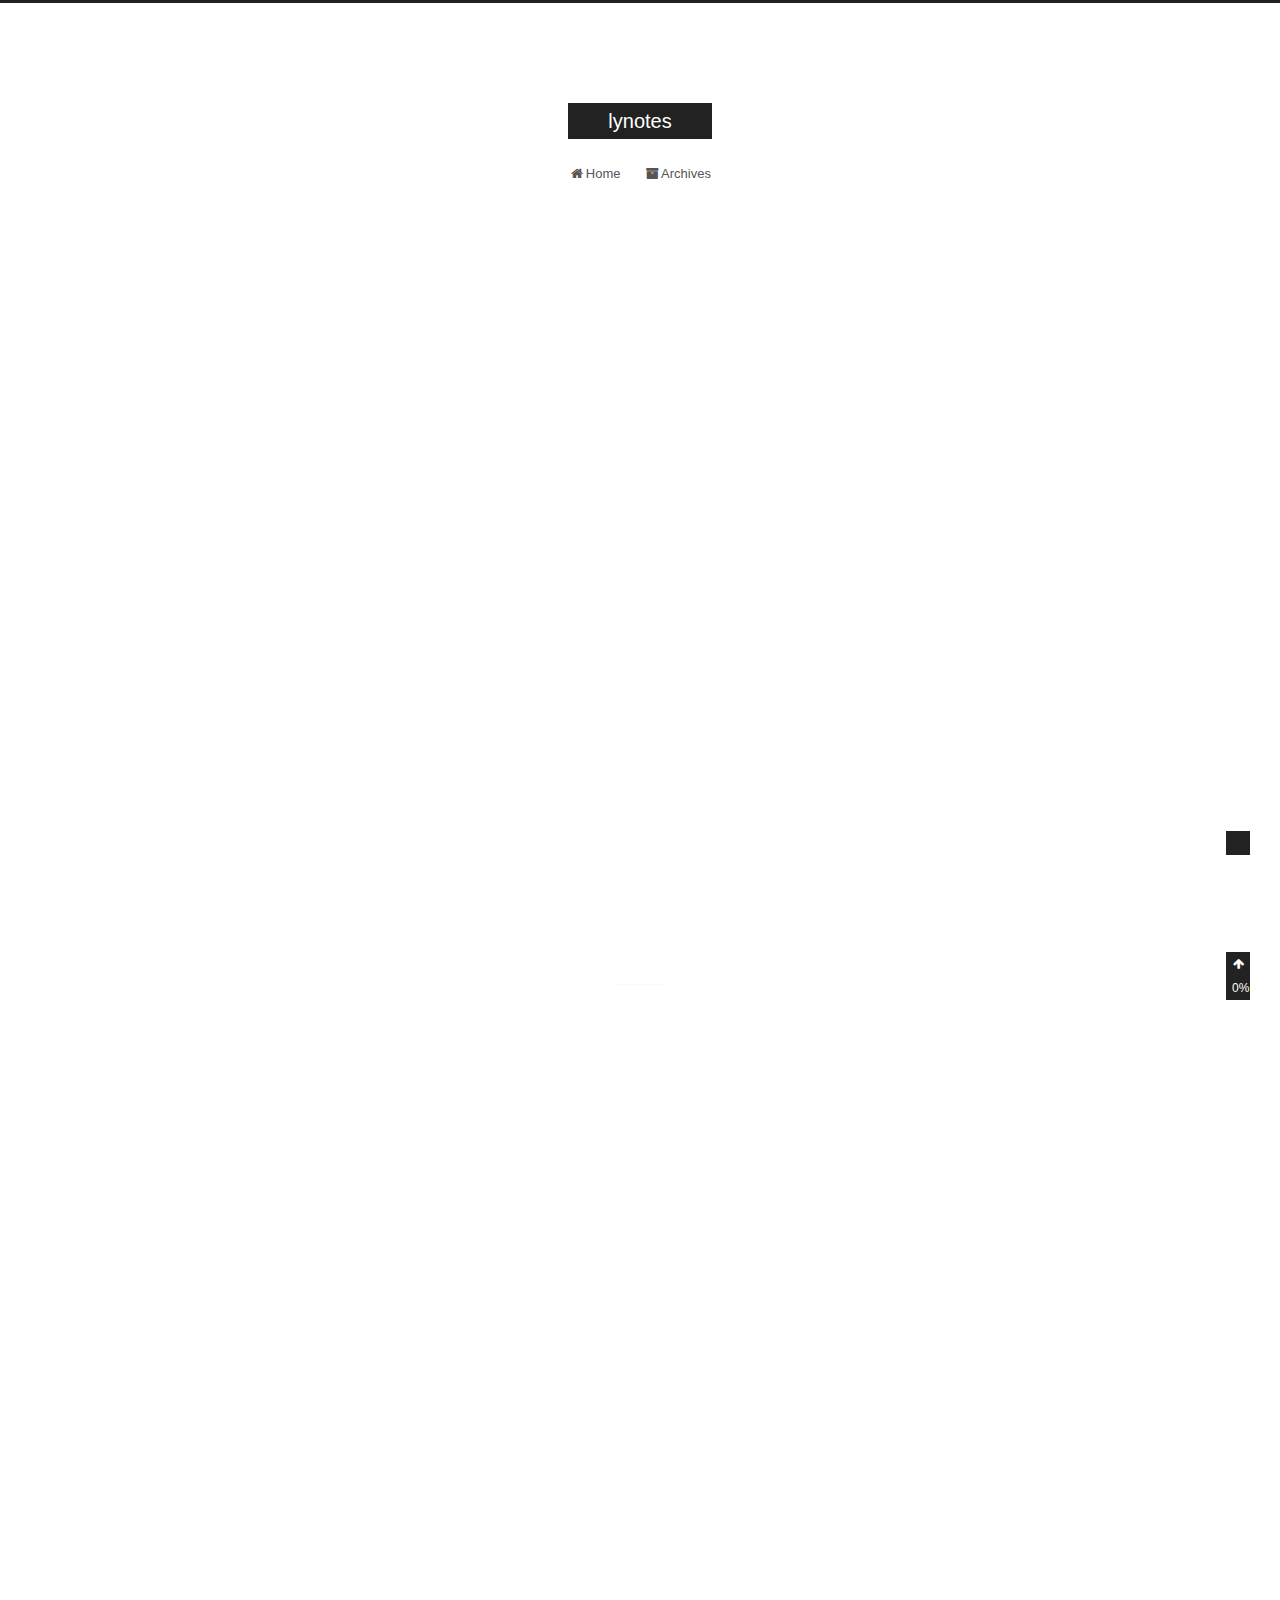
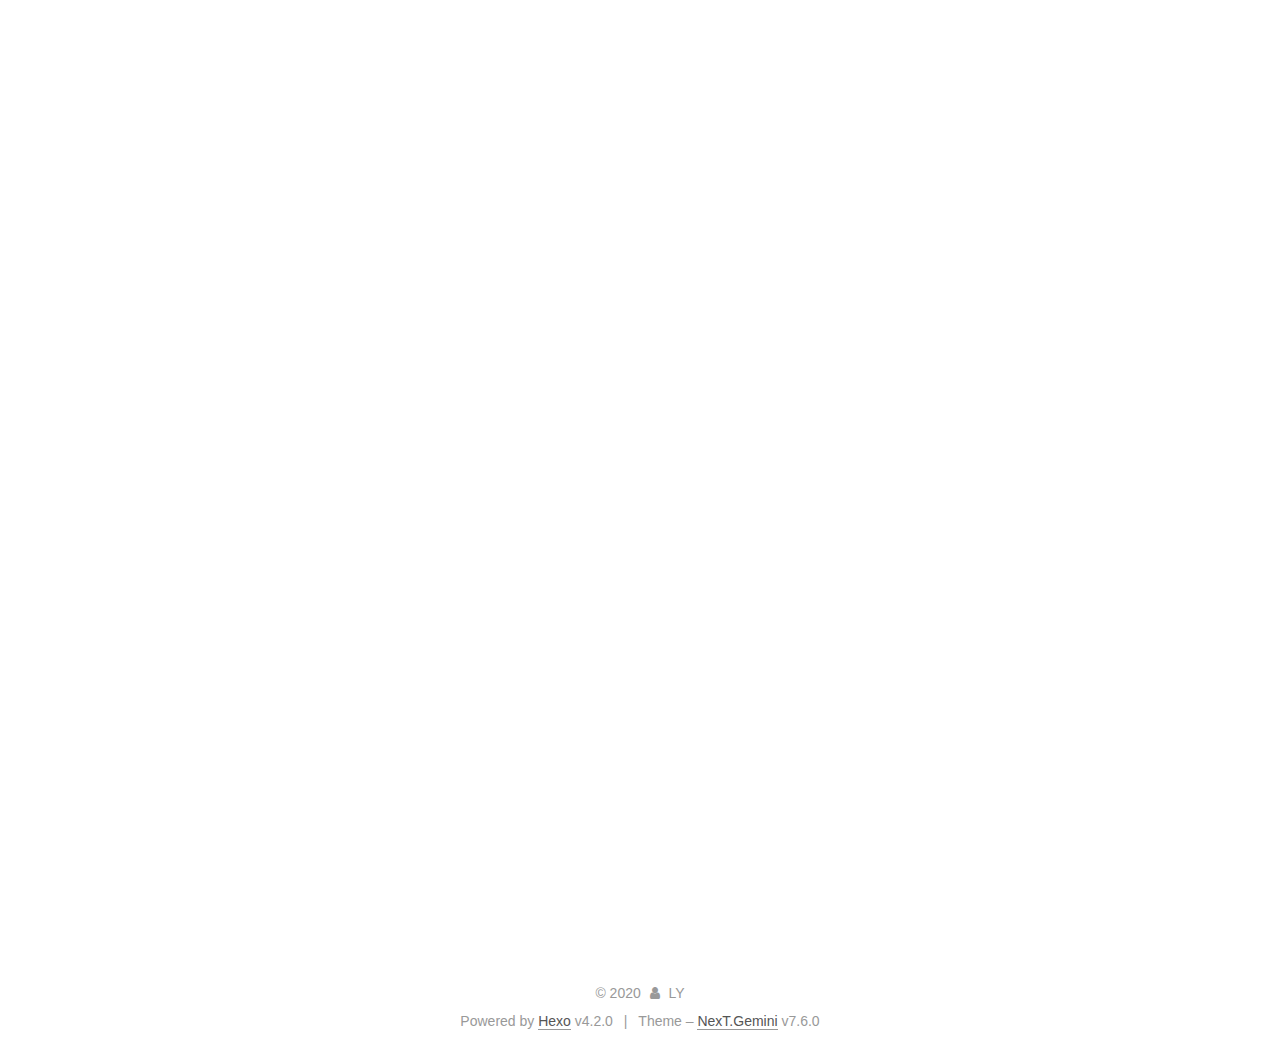
<file: index.html>
<!DOCTYPE html>
<html lang="en">
<head>
  <meta charset="UTF-8">
<meta name="viewport" content="width=device-width, initial-scale=1, maximum-scale=2">
<meta name="theme-color" content="#222">
<meta name="generator" content="Hexo 4.2.0">
  <link rel="apple-touch-icon" sizes="180x180" href="/images/apple-touch-icon-next.png">
  <link rel="icon" type="image/png" sizes="32x32" href="/images/favicon-32x32-next.png">
  <link rel="icon" type="image/png" sizes="16x16" href="/images/favicon-16x16-next.png">
  <link rel="mask-icon" href="/images/logo.svg" color="#222">

<link rel="stylesheet" href="/css/main.css">


<link rel="stylesheet" href="/lib/font-awesome/css/font-awesome.min.css">


<script id="hexo-configurations">
  var NexT = window.NexT || {};
  var CONFIG = {
    hostname: new URL('https://lynotes.github.io').hostname,
    root: '/',
    scheme: 'Gemini',
    version: '7.6.0',
    exturl: false,
    sidebar: {"position":"left","display":"post","padding":18,"offset":12,"onmobile":false},
    copycode: {"enable":false,"show_result":false,"style":null},
    back2top: {"enable":true,"sidebar":false,"scrollpercent":false},
    bookmark: {"enable":false,"color":"#222","save":"auto"},
    fancybox: false,
    mediumzoom: false,
    lazyload: false,
    pangu: false,
    comments: {"style":"tabs","active":null,"storage":true,"lazyload":false,"nav":null},
    algolia: {
      appID: '',
      apiKey: '',
      indexName: '',
      hits: {"per_page":10},
      labels: {"input_placeholder":"Search for Posts","hits_empty":"We didn't find any results for the search: ${query}","hits_stats":"${hits} results found in ${time} ms"}
    },
    localsearch: {"enable":false,"trigger":"auto","top_n_per_article":1,"unescape":false,"preload":false},
    path: '',
    motion: {"enable":true,"async":false,"transition":{"post_block":"fadeIn","post_header":"slideDownIn","post_body":"slideDownIn","coll_header":"slideLeftIn","sidebar":"slideUpIn"}}
  };
</script>

  <meta property="og:type" content="website">
<meta property="og:title" content="lynotes">
<meta property="og:url" content="https://lynotes.github.io/index.html">
<meta property="og:site_name" content="lynotes">
<meta property="og:locale" content="en_US">
<meta property="article:author" content="LY">
<meta name="twitter:card" content="summary">

<link rel="canonical" href="https://lynotes.github.io/">


<script id="page-configurations">
  // https://hexo.io/docs/variables.html
  CONFIG.page = {
    sidebar: "",
    isHome: true,
    isPost: false
  };
</script>

  <title>lynotes</title>
  






  <noscript>
  <style>
  .use-motion .brand,
  .use-motion .menu-item,
  .sidebar-inner,
  .use-motion .post-block,
  .use-motion .pagination,
  .use-motion .comments,
  .use-motion .post-header,
  .use-motion .post-body,
  .use-motion .collection-header { opacity: initial; }

  .use-motion .site-title,
  .use-motion .site-subtitle {
    opacity: initial;
    top: initial;
  }

  .use-motion .logo-line-before i { left: initial; }
  .use-motion .logo-line-after i { right: initial; }
  </style>
</noscript>

</head>

<body itemscope itemtype="http://schema.org/WebPage">
  <div class="container use-motion">
    <div class="headband"></div>

    <header class="header" itemscope itemtype="http://schema.org/WPHeader">
      <div class="header-inner"><div class="site-brand-container">
  <div class="site-meta">

    <div>
      <a href="/" class="brand" rel="start">
        <span class="logo-line-before"><i></i></span>
        <span class="site-title">lynotes</span>
        <span class="logo-line-after"><i></i></span>
      </a>
    </div>
  </div>

  <div class="site-nav-toggle">
    <div class="toggle" aria-label="Toggle navigation bar">
      <span class="toggle-line toggle-line-first"></span>
      <span class="toggle-line toggle-line-middle"></span>
      <span class="toggle-line toggle-line-last"></span>
    </div>
  </div>
</div>


<nav class="site-nav">
  
  <ul id="menu" class="menu">
        <li class="menu-item menu-item-home">

    <a href="/" rel="section"><i class="fa fa-fw fa-home"></i>Home</a>

  </li>
        <li class="menu-item menu-item-archives">

    <a href="/archives/" rel="section"><i class="fa fa-fw fa-archive"></i>Archives</a>

  </li>
  </ul>

</nav>
</div>
    </header>

    
  <div class="back-to-top">
    <i class="fa fa-arrow-up"></i>
    <span>0%</span>
  </div>


    <main class="main">
      <div class="main-inner">
        <div class="content-wrap">
          

          <div class="content">
            

  <div class="posts-expand">
        
  
  
  <article itemscope itemtype="http://schema.org/Article" class="post-block home" lang="en">
    <link itemprop="mainEntityOfPage" href="https://lynotes.github.io/2020/01/01/Download-Stock-Historical-Price-using%20R/">

    <span hidden itemprop="author" itemscope itemtype="http://schema.org/Person">
      <meta itemprop="image" content="/images/avatar.gif">
      <meta itemprop="name" content="LY">
      <meta itemprop="description" content="">
    </span>

    <span hidden itemprop="publisher" itemscope itemtype="http://schema.org/Organization">
      <meta itemprop="name" content="lynotes">
    </span>
      <header class="post-header">
        <h1 class="post-title" itemprop="name headline">
          
            <a href="/2020/01/01/Download-Stock-Historical-Price-using%20R/" class="post-title-link" itemprop="url">Download Stock Historical Price using R</a>
        </h1>

        <div class="post-meta">
            <span class="post-meta-item">
              <span class="post-meta-item-icon">
                <i class="fa fa-calendar-o"></i>
              </span>
              <span class="post-meta-item-text">Posted on</span>
              

              <time title="Created: 2020-01-01 00:00:00 / Modified: 12:45:51" itemprop="dateCreated datePublished" datetime="2020-01-01T00:00:00-05:00">2020-01-01</time>
            </span>
            <span class="post-meta-item">
              <span class="post-meta-item-icon">
                <i class="fa fa-folder-o"></i>
              </span>
              <span class="post-meta-item-text">In</span>
                <span itemprop="about" itemscope itemtype="http://schema.org/Thing">
                  <a href="/categories/stock/" itemprop="url" rel="index">
                    <span itemprop="name">stock</span>
                  </a>
                </span>
            </span>

          

        </div>
      </header>

    
    
    
    <div class="post-body" itemprop="articleBody">

      
          <p>library(BatchGetSymbols)</p>
<p>first.date &lt;- Sys.Date()-365<br>last.date &lt;- Sys.Date()<br>df.SP500 &lt;- GetSP500Stocks()<br>tickers &lt;- df.SP500$Tickers<br>l.out &lt;- BatchGetSymbols(tickers = tickers,<br>                         first.date = first.date,<br>                         last.date = last.date)</p>
<p>#check download info for each stock ticker<br>print(l.out$df.control)</p>
<p>#save stock price history as a dataframe<br>df&lt;-l.out$df.tickers)</p>
<p>#save the dataframe as csv if needed.<br>write.csv(l.out$df.tickers, file=”stock.csv”)</p>

      
    </div>

    
    
    
      <footer class="post-footer">
        <div class="post-eof"></div>
      </footer>
  </article>
  
  
  

        
  
  
  <article itemscope itemtype="http://schema.org/Article" class="post-block home" lang="en">
    <link itemprop="mainEntityOfPage" href="https://lynotes.github.io/2017/12/24/HEXO-Github-NEXT-Build-Blog/">

    <span hidden itemprop="author" itemscope itemtype="http://schema.org/Person">
      <meta itemprop="image" content="/images/avatar.gif">
      <meta itemprop="name" content="LY">
      <meta itemprop="description" content="">
    </span>

    <span hidden itemprop="publisher" itemscope itemtype="http://schema.org/Organization">
      <meta itemprop="name" content="lynotes">
    </span>
      <header class="post-header">
        <h1 class="post-title" itemprop="name headline">
          
            <a href="/2017/12/24/HEXO-Github-NEXT-Build-Blog/" class="post-title-link" itemprop="url">HEXO + Github + NEXT Build Blog</a>
        </h1>

        <div class="post-meta">
            <span class="post-meta-item">
              <span class="post-meta-item-icon">
                <i class="fa fa-calendar-o"></i>
              </span>
              <span class="post-meta-item-text">Posted on</span>

              <time title="Created: 2017-12-24 21:42:46" itemprop="dateCreated datePublished" datetime="2017-12-24T21:42:46-05:00">2017-12-24</time>
            </span>
              <span class="post-meta-item">
                <span class="post-meta-item-icon">
                  <i class="fa fa-calendar-check-o"></i>
                </span>
                <span class="post-meta-item-text">Edited on</span>
                <time title="Modified: 2017-12-27 13:47:44" itemprop="dateModified" datetime="2017-12-27T13:47:44-05:00">2017-12-27</time>
              </span>
            <span class="post-meta-item">
              <span class="post-meta-item-icon">
                <i class="fa fa-folder-o"></i>
              </span>
              <span class="post-meta-item-text">In</span>
                <span itemprop="about" itemscope itemtype="http://schema.org/Thing">
                  <a href="/categories/web/" itemprop="url" rel="index">
                    <span itemprop="name">web</span>
                  </a>
                </span>
            </span>

          

        </div>
      </header>

    
    
    
    <div class="post-body" itemprop="articleBody">

      
          <p>想弄个博客用来记载一些学习笔记，不想租服务器 买域名，HEXO + Github 快速搭建博客最合适。 实际就是在本地机上用markdown editor （比如sublime text) 写好博客, 然后用HEXO 通过SSH 或者 HTTPS的方式发布到Github, 这样就可以网上浏览了。步骤简单。</p>
<p><strong>1.下载安装 Node.js 和 Gi, 这个google一下下载安装最新版就好了.</strong><br><strong>2. 安装HEXO</strong><br>打开git cmd 或者 git shell，cd到你要放博客文件的本地机路径下面 比如c:\blog，然后输入</p>
<pre><code>$ npm install hexo-cli -g       #安装hexo        
$ hexo init username.github.io  #在本地机上新建用来放博客的文件夹并初始化
$ cd username.github.io         #这步忽略的话可能会出现dependency error 
$ npm install                   #在新建的博客文件夹里安装npm(node的模块管理器)</code></pre><p>然后新建的博客文件夹里就会有source, themes之类的子文件夹，都是用来存放跟博客相关的一些文件。比如你的每篇博客会存放在source/_post里，博客的主题会存在themes文件夹里等等。</p>
<p><strong>3. 写博客</strong></p>
<pre><code>$ hexo n &quot;new blog title&quot;          #在本地机新建一篇博客
$ go to source/_post, edit xxx.md  #在本地机编辑这篇博客
$ hexo g (generate blog)           #完成创建
$ hexo s                           #本地机预览 （地址localhost:4000）</code></pre><p><strong>4. 把本地机博客发布（配置）到github</strong><br>你得现在github网站上建个账号（已经有的就不必要了），账号里建个公共仓库 （public repository),这仓库得叫username(你github上的用户名）.github.io， 这仓库就是用来放你本地机传上来的博客。在本地博客路径下找到_config文件，找到Deployment，设置如下。意思是用git的方式传送或者发布博客到github</p>
<pre><code>deploy:
  type: git
  repo: git@github.com:username/username.github.io.git
  branch: master</code></pre><p>git的方式有时候会有连接不上的问题，ssh可以参考github上<a href="https://help.github.com/articles/generating-a-new-ssh-key-and-adding-it-to-the-ssh-agent/" target="_blank" rel="noopener">如何重建ssh key以及加到ssh agent 和github账号上</a>。 注意如果安装了github desktop要确保这个里面的账号和ssh key跟github账号上的一致 （可以在新建ssh key之前删除所有在.ssh文件夹里的文件）。 另外可以试试https的方式，在_config里，把repo: <a href="mailto:git@github.com">git@github.com</a>:username/username.github.io.git 改成 repo: <a href="https://github.com/username/username.github.io" target="_blank" rel="noopener">https://github.com/username/username.github.io</a></p>
<p>设置好之后， 在本地博客路径下，输入</p>
<pre><code>$ npm install hexo-deployer-git --save     #先安装一个扩展
$ hexo d -g                                #完成博客的创建并发布到github</code></pre><p>*<em>5. 换主题 *</em><br>博客的样子可以换，比如换成next，设置可以参考<a href="http://theme-next.iissnan.com/getting-started.html" target="_blank" rel="noopener">NEXT网站</a></p>
<p><a href="http://www.wuxubj.cn/2016/08/Hexo-nexT-build-personal-blog/" target="_blank" rel="noopener">参考网站</a></p>

      
    </div>

    
    
    
      <footer class="post-footer">
        <div class="post-eof"></div>
      </footer>
  </article>
  
  
  

  </div>

  



          </div>
          

<script>
  window.addEventListener('tabs:register', () => {
    let activeClass = CONFIG.comments.activeClass;
    if (CONFIG.comments.storage) {
      activeClass = localStorage.getItem('comments_active') || activeClass;
    }
    if (activeClass) {
      let activeTab = document.querySelector(`a[href="#comment-${activeClass}"]`);
      if (activeTab) {
        activeTab.click();
      }
    }
  });
  if (CONFIG.comments.storage) {
    window.addEventListener('tabs:click', event => {
      if (!event.target.matches('.tabs-comment .tab-content .tab-pane')) return;
      let commentClass = event.target.classList[1];
      localStorage.setItem('comments_active', commentClass);
    });
  }
</script>

        </div>
          
  
  <div class="toggle sidebar-toggle">
    <span class="toggle-line toggle-line-first"></span>
    <span class="toggle-line toggle-line-middle"></span>
    <span class="toggle-line toggle-line-last"></span>
  </div>

  <aside class="sidebar">
    <div class="sidebar-inner">

      <ul class="sidebar-nav motion-element">
        <li class="sidebar-nav-toc">
          Table of Contents
        </li>
        <li class="sidebar-nav-overview">
          Overview
        </li>
      </ul>

      <!--noindex-->
      <div class="post-toc-wrap sidebar-panel">
      </div>
      <!--/noindex-->

      <div class="site-overview-wrap sidebar-panel">
        <div class="site-author motion-element" itemprop="author" itemscope itemtype="http://schema.org/Person">
  <p class="site-author-name" itemprop="name">LY</p>
  <div class="site-description" itemprop="description"></div>
</div>
<div class="site-state-wrap motion-element">
  <nav class="site-state">
      <div class="site-state-item site-state-posts">
          <a href="/archives/">
        
          <span class="site-state-item-count">2</span>
          <span class="site-state-item-name">posts</span>
        </a>
      </div>
      <div class="site-state-item site-state-categories">
        <span class="site-state-item-count">2</span>
        <span class="site-state-item-name">categories</span>
      </div>
      <div class="site-state-item site-state-tags">
        <span class="site-state-item-count">2</span>
        <span class="site-state-item-name">tags</span>
      </div>
  </nav>
</div>



      </div>

    </div>
  </aside>
  <div id="sidebar-dimmer"></div>


      </div>
    </main>

    <footer class="footer">
      <div class="footer-inner">
        

<div class="copyright">
  
  &copy; 
  <span itemprop="copyrightYear">2020</span>
  <span class="with-love">
    <i class="fa fa-user"></i>
  </span>
  <span class="author" itemprop="copyrightHolder">LY</span>
</div>
  <div class="powered-by">Powered by <a href="https://hexo.io/" class="theme-link" rel="noopener" target="_blank">Hexo</a> v4.2.0
  </div>
  <span class="post-meta-divider">|</span>
  <div class="theme-info">Theme – <a href="https://theme-next.org/" class="theme-link" rel="noopener" target="_blank">NexT.Gemini</a> v7.6.0
  </div>

        








      </div>
    </footer>
  </div>

  
  <script src="/lib/anime.min.js"></script>
  <script src="/lib/velocity/velocity.min.js"></script>
  <script src="/lib/velocity/velocity.ui.min.js"></script>

<script src="/js/utils.js"></script>

<script src="/js/motion.js"></script>


<script src="/js/schemes/pisces.js"></script>


<script src="/js/next-boot.js"></script>




  















  

  

</body>
</html>
</file>
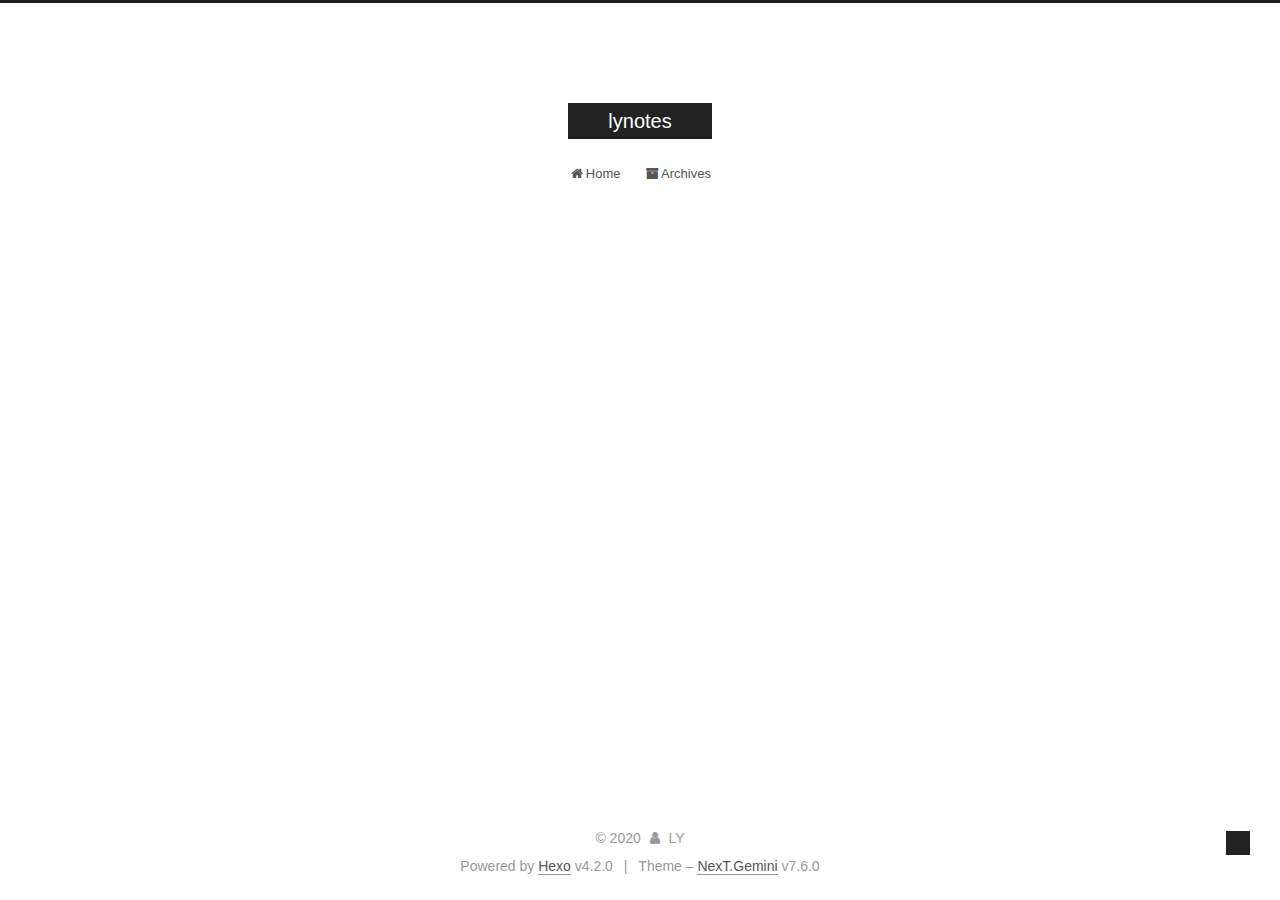
<file: archives/index.html>
<!DOCTYPE html>
<html lang="en">
<head>
  <meta charset="UTF-8">
<meta name="viewport" content="width=device-width, initial-scale=1, maximum-scale=2">
<meta name="theme-color" content="#222">
<meta name="generator" content="Hexo 4.2.0">
  <link rel="apple-touch-icon" sizes="180x180" href="/images/apple-touch-icon-next.png">
  <link rel="icon" type="image/png" sizes="32x32" href="/images/favicon-32x32-next.png">
  <link rel="icon" type="image/png" sizes="16x16" href="/images/favicon-16x16-next.png">
  <link rel="mask-icon" href="/images/logo.svg" color="#222">

<link rel="stylesheet" href="/css/main.css">


<link rel="stylesheet" href="/lib/font-awesome/css/font-awesome.min.css">


<script id="hexo-configurations">
  var NexT = window.NexT || {};
  var CONFIG = {
    hostname: new URL('https://lynotes.github.io').hostname,
    root: '/',
    scheme: 'Gemini',
    version: '7.6.0',
    exturl: false,
    sidebar: {"position":"left","display":"post","padding":18,"offset":12,"onmobile":false},
    copycode: {"enable":false,"show_result":false,"style":null},
    back2top: {"enable":true,"sidebar":false,"scrollpercent":false},
    bookmark: {"enable":false,"color":"#222","save":"auto"},
    fancybox: false,
    mediumzoom: false,
    lazyload: false,
    pangu: false,
    comments: {"style":"tabs","active":null,"storage":true,"lazyload":false,"nav":null},
    algolia: {
      appID: '',
      apiKey: '',
      indexName: '',
      hits: {"per_page":10},
      labels: {"input_placeholder":"Search for Posts","hits_empty":"We didn't find any results for the search: ${query}","hits_stats":"${hits} results found in ${time} ms"}
    },
    localsearch: {"enable":false,"trigger":"auto","top_n_per_article":1,"unescape":false,"preload":false},
    path: '',
    motion: {"enable":true,"async":false,"transition":{"post_block":"fadeIn","post_header":"slideDownIn","post_body":"slideDownIn","coll_header":"slideLeftIn","sidebar":"slideUpIn"}}
  };
</script>

  <meta property="og:type" content="website">
<meta property="og:title" content="lynotes">
<meta property="og:url" content="https://lynotes.github.io/archives/index.html">
<meta property="og:site_name" content="lynotes">
<meta property="og:locale" content="en_US">
<meta property="article:author" content="LY">
<meta name="twitter:card" content="summary">

<link rel="canonical" href="https://lynotes.github.io/archives/">


<script id="page-configurations">
  // https://hexo.io/docs/variables.html
  CONFIG.page = {
    sidebar: "",
    isHome: false,
    isPost: false
  };
</script>

  <title>Archive | lynotes</title>
  






  <noscript>
  <style>
  .use-motion .brand,
  .use-motion .menu-item,
  .sidebar-inner,
  .use-motion .post-block,
  .use-motion .pagination,
  .use-motion .comments,
  .use-motion .post-header,
  .use-motion .post-body,
  .use-motion .collection-header { opacity: initial; }

  .use-motion .site-title,
  .use-motion .site-subtitle {
    opacity: initial;
    top: initial;
  }

  .use-motion .logo-line-before i { left: initial; }
  .use-motion .logo-line-after i { right: initial; }
  </style>
</noscript>

</head>

<body itemscope itemtype="http://schema.org/WebPage">
  <div class="container use-motion">
    <div class="headband"></div>

    <header class="header" itemscope itemtype="http://schema.org/WPHeader">
      <div class="header-inner"><div class="site-brand-container">
  <div class="site-meta">

    <div>
      <a href="/" class="brand" rel="start">
        <span class="logo-line-before"><i></i></span>
        <span class="site-title">lynotes</span>
        <span class="logo-line-after"><i></i></span>
      </a>
    </div>
  </div>

  <div class="site-nav-toggle">
    <div class="toggle" aria-label="Toggle navigation bar">
      <span class="toggle-line toggle-line-first"></span>
      <span class="toggle-line toggle-line-middle"></span>
      <span class="toggle-line toggle-line-last"></span>
    </div>
  </div>
</div>


<nav class="site-nav">
  
  <ul id="menu" class="menu">
        <li class="menu-item menu-item-home">

    <a href="/" rel="section"><i class="fa fa-fw fa-home"></i>Home</a>

  </li>
        <li class="menu-item menu-item-archives">

    <a href="/archives/" rel="section"><i class="fa fa-fw fa-archive"></i>Archives</a>

  </li>
  </ul>

</nav>
</div>
    </header>

    
  <div class="back-to-top">
    <i class="fa fa-arrow-up"></i>
    <span>0%</span>
  </div>


    <main class="main">
      <div class="main-inner">
        <div class="content-wrap">
          

          <div class="content">
            

  
  
  
  <div class="post-block">
    <div class="posts-collapse">
      <div class="collection-title">
        <span class="collection-header">Um..! 2 posts in total. Keep on posting.</span>
      </div>

      
    <div class="collection-year">
      <h1 class="collection-header">2020</h1>
    </div>

  <article itemscope itemtype="http://schema.org/Article">
    <header class="post-header">

      <div class="post-meta">
        <time itemprop="dateCreated"
              datetime="2020-01-01T00:00:00-05:00"
              content="2020-01-01">
          01-01
        </time>
      </div>

      <h2 class="post-title">
          <a class="post-title-link" href="/2020/01/01/Download-Stock-Historical-Price-using%20R/" itemprop="url">
            <span itemprop="name">Download Stock Historical Price using R</span>
          </a>
      </h2>

    </header>
  </article>
    <div class="collection-year">
      <h1 class="collection-header">2017</h1>
    </div>

  <article itemscope itemtype="http://schema.org/Article">
    <header class="post-header">

      <div class="post-meta">
        <time itemprop="dateCreated"
              datetime="2017-12-24T21:42:46-05:00"
              content="2017-12-24">
          12-24
        </time>
      </div>

      <h2 class="post-title">
          <a class="post-title-link" href="/2017/12/24/HEXO-Github-NEXT-Build-Blog/" itemprop="url">
            <span itemprop="name">HEXO + Github + NEXT Build Blog</span>
          </a>
      </h2>

    </header>
  </article>


    </div>
  </div>
  
  
  

  



          </div>
          

<script>
  window.addEventListener('tabs:register', () => {
    let activeClass = CONFIG.comments.activeClass;
    if (CONFIG.comments.storage) {
      activeClass = localStorage.getItem('comments_active') || activeClass;
    }
    if (activeClass) {
      let activeTab = document.querySelector(`a[href="#comment-${activeClass}"]`);
      if (activeTab) {
        activeTab.click();
      }
    }
  });
  if (CONFIG.comments.storage) {
    window.addEventListener('tabs:click', event => {
      if (!event.target.matches('.tabs-comment .tab-content .tab-pane')) return;
      let commentClass = event.target.classList[1];
      localStorage.setItem('comments_active', commentClass);
    });
  }
</script>

        </div>
          
  
  <div class="toggle sidebar-toggle">
    <span class="toggle-line toggle-line-first"></span>
    <span class="toggle-line toggle-line-middle"></span>
    <span class="toggle-line toggle-line-last"></span>
  </div>

  <aside class="sidebar">
    <div class="sidebar-inner">

      <ul class="sidebar-nav motion-element">
        <li class="sidebar-nav-toc">
          Table of Contents
        </li>
        <li class="sidebar-nav-overview">
          Overview
        </li>
      </ul>

      <!--noindex-->
      <div class="post-toc-wrap sidebar-panel">
      </div>
      <!--/noindex-->

      <div class="site-overview-wrap sidebar-panel">
        <div class="site-author motion-element" itemprop="author" itemscope itemtype="http://schema.org/Person">
  <p class="site-author-name" itemprop="name">LY</p>
  <div class="site-description" itemprop="description"></div>
</div>
<div class="site-state-wrap motion-element">
  <nav class="site-state">
      <div class="site-state-item site-state-posts">
          <a href="/archives/">
        
          <span class="site-state-item-count">2</span>
          <span class="site-state-item-name">posts</span>
        </a>
      </div>
      <div class="site-state-item site-state-categories">
        <span class="site-state-item-count">2</span>
        <span class="site-state-item-name">categories</span>
      </div>
      <div class="site-state-item site-state-tags">
        <span class="site-state-item-count">2</span>
        <span class="site-state-item-name">tags</span>
      </div>
  </nav>
</div>



      </div>

    </div>
  </aside>
  <div id="sidebar-dimmer"></div>


      </div>
    </main>

    <footer class="footer">
      <div class="footer-inner">
        

<div class="copyright">
  
  &copy; 
  <span itemprop="copyrightYear">2020</span>
  <span class="with-love">
    <i class="fa fa-user"></i>
  </span>
  <span class="author" itemprop="copyrightHolder">LY</span>
</div>
  <div class="powered-by">Powered by <a href="https://hexo.io/" class="theme-link" rel="noopener" target="_blank">Hexo</a> v4.2.0
  </div>
  <span class="post-meta-divider">|</span>
  <div class="theme-info">Theme – <a href="https://theme-next.org/" class="theme-link" rel="noopener" target="_blank">NexT.Gemini</a> v7.6.0
  </div>

        








      </div>
    </footer>
  </div>

  
  <script src="/lib/anime.min.js"></script>
  <script src="/lib/velocity/velocity.min.js"></script>
  <script src="/lib/velocity/velocity.ui.min.js"></script>

<script src="/js/utils.js"></script>

<script src="/js/motion.js"></script>


<script src="/js/schemes/pisces.js"></script>


<script src="/js/next-boot.js"></script>




  















  

  

</body>
</html>
</file>
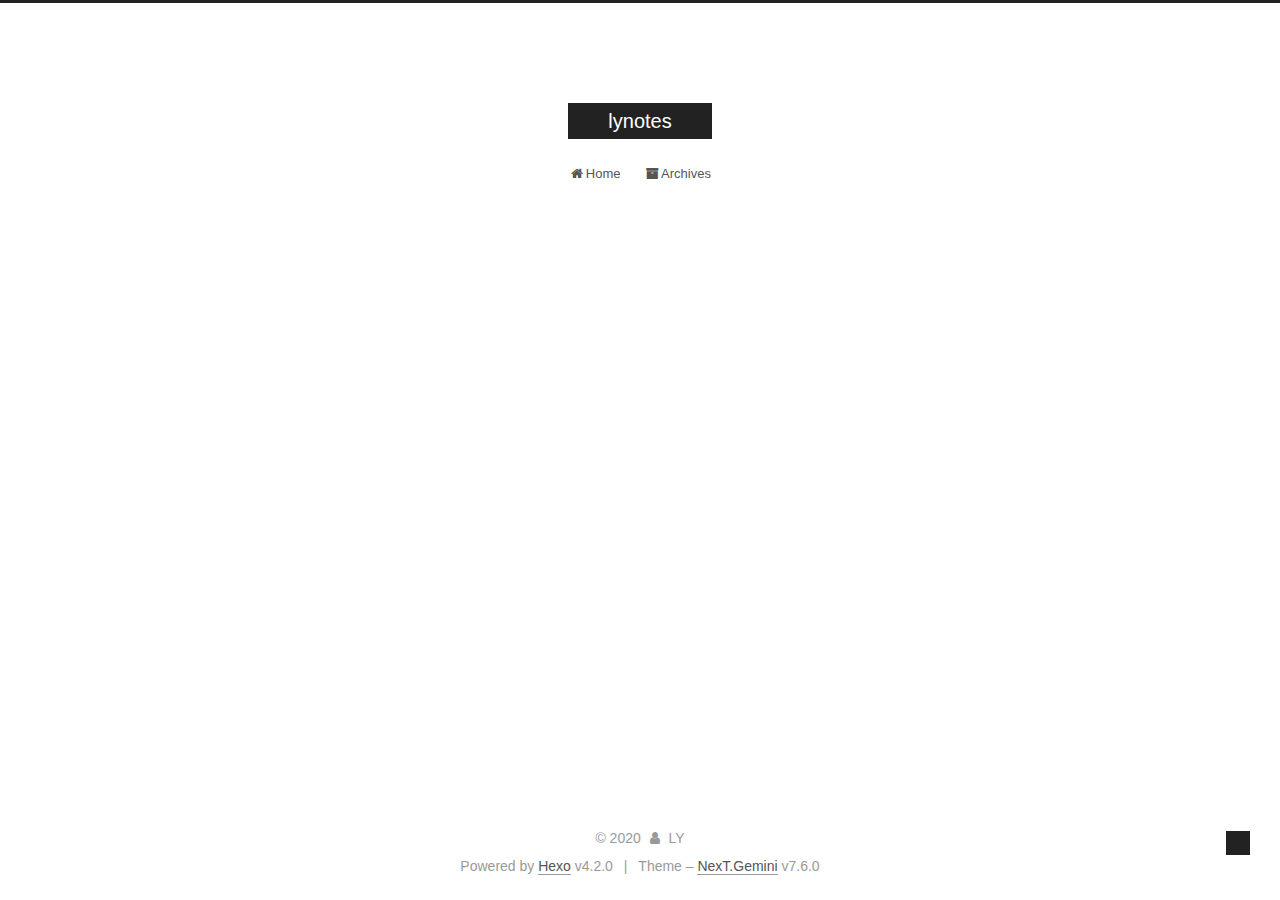
<file: archives/2017/index.html>
<!DOCTYPE html>
<html lang="en">
<head>
  <meta charset="UTF-8">
<meta name="viewport" content="width=device-width, initial-scale=1, maximum-scale=2">
<meta name="theme-color" content="#222">
<meta name="generator" content="Hexo 4.2.0">
  <link rel="apple-touch-icon" sizes="180x180" href="/images/apple-touch-icon-next.png">
  <link rel="icon" type="image/png" sizes="32x32" href="/images/favicon-32x32-next.png">
  <link rel="icon" type="image/png" sizes="16x16" href="/images/favicon-16x16-next.png">
  <link rel="mask-icon" href="/images/logo.svg" color="#222">

<link rel="stylesheet" href="/css/main.css">


<link rel="stylesheet" href="/lib/font-awesome/css/font-awesome.min.css">


<script id="hexo-configurations">
  var NexT = window.NexT || {};
  var CONFIG = {
    hostname: new URL('https://lynotes.github.io').hostname,
    root: '/',
    scheme: 'Gemini',
    version: '7.6.0',
    exturl: false,
    sidebar: {"position":"left","display":"post","padding":18,"offset":12,"onmobile":false},
    copycode: {"enable":false,"show_result":false,"style":null},
    back2top: {"enable":true,"sidebar":false,"scrollpercent":false},
    bookmark: {"enable":false,"color":"#222","save":"auto"},
    fancybox: false,
    mediumzoom: false,
    lazyload: false,
    pangu: false,
    comments: {"style":"tabs","active":null,"storage":true,"lazyload":false,"nav":null},
    algolia: {
      appID: '',
      apiKey: '',
      indexName: '',
      hits: {"per_page":10},
      labels: {"input_placeholder":"Search for Posts","hits_empty":"We didn't find any results for the search: ${query}","hits_stats":"${hits} results found in ${time} ms"}
    },
    localsearch: {"enable":false,"trigger":"auto","top_n_per_article":1,"unescape":false,"preload":false},
    path: '',
    motion: {"enable":true,"async":false,"transition":{"post_block":"fadeIn","post_header":"slideDownIn","post_body":"slideDownIn","coll_header":"slideLeftIn","sidebar":"slideUpIn"}}
  };
</script>

  <meta property="og:type" content="website">
<meta property="og:title" content="lynotes">
<meta property="og:url" content="https://lynotes.github.io/archives/2017/index.html">
<meta property="og:site_name" content="lynotes">
<meta property="og:locale" content="en_US">
<meta property="article:author" content="LY">
<meta name="twitter:card" content="summary">

<link rel="canonical" href="https://lynotes.github.io/archives/2017/">


<script id="page-configurations">
  // https://hexo.io/docs/variables.html
  CONFIG.page = {
    sidebar: "",
    isHome: false,
    isPost: false
  };
</script>

  <title>Archive | lynotes</title>
  






  <noscript>
  <style>
  .use-motion .brand,
  .use-motion .menu-item,
  .sidebar-inner,
  .use-motion .post-block,
  .use-motion .pagination,
  .use-motion .comments,
  .use-motion .post-header,
  .use-motion .post-body,
  .use-motion .collection-header { opacity: initial; }

  .use-motion .site-title,
  .use-motion .site-subtitle {
    opacity: initial;
    top: initial;
  }

  .use-motion .logo-line-before i { left: initial; }
  .use-motion .logo-line-after i { right: initial; }
  </style>
</noscript>

</head>

<body itemscope itemtype="http://schema.org/WebPage">
  <div class="container use-motion">
    <div class="headband"></div>

    <header class="header" itemscope itemtype="http://schema.org/WPHeader">
      <div class="header-inner"><div class="site-brand-container">
  <div class="site-meta">

    <div>
      <a href="/" class="brand" rel="start">
        <span class="logo-line-before"><i></i></span>
        <span class="site-title">lynotes</span>
        <span class="logo-line-after"><i></i></span>
      </a>
    </div>
  </div>

  <div class="site-nav-toggle">
    <div class="toggle" aria-label="Toggle navigation bar">
      <span class="toggle-line toggle-line-first"></span>
      <span class="toggle-line toggle-line-middle"></span>
      <span class="toggle-line toggle-line-last"></span>
    </div>
  </div>
</div>


<nav class="site-nav">
  
  <ul id="menu" class="menu">
        <li class="menu-item menu-item-home">

    <a href="/" rel="section"><i class="fa fa-fw fa-home"></i>Home</a>

  </li>
        <li class="menu-item menu-item-archives">

    <a href="/archives/" rel="section"><i class="fa fa-fw fa-archive"></i>Archives</a>

  </li>
  </ul>

</nav>
</div>
    </header>

    
  <div class="back-to-top">
    <i class="fa fa-arrow-up"></i>
    <span>0%</span>
  </div>


    <main class="main">
      <div class="main-inner">
        <div class="content-wrap">
          

          <div class="content">
            

  
  
  
  <div class="post-block">
    <div class="posts-collapse">
      <div class="collection-title">
        <span class="collection-header">Um..! 2 posts in total. Keep on posting.</span>
      </div>

      
    <div class="collection-year">
      <h1 class="collection-header">2017</h1>
    </div>

  <article itemscope itemtype="http://schema.org/Article">
    <header class="post-header">

      <div class="post-meta">
        <time itemprop="dateCreated"
              datetime="2017-12-24T21:42:46-05:00"
              content="2017-12-24">
          12-24
        </time>
      </div>

      <h2 class="post-title">
          <a class="post-title-link" href="/2017/12/24/HEXO-Github-NEXT-Build-Blog/" itemprop="url">
            <span itemprop="name">HEXO + Github + NEXT Build Blog</span>
          </a>
      </h2>

    </header>
  </article>


    </div>
  </div>
  
  
  

  



          </div>
          

<script>
  window.addEventListener('tabs:register', () => {
    let activeClass = CONFIG.comments.activeClass;
    if (CONFIG.comments.storage) {
      activeClass = localStorage.getItem('comments_active') || activeClass;
    }
    if (activeClass) {
      let activeTab = document.querySelector(`a[href="#comment-${activeClass}"]`);
      if (activeTab) {
        activeTab.click();
      }
    }
  });
  if (CONFIG.comments.storage) {
    window.addEventListener('tabs:click', event => {
      if (!event.target.matches('.tabs-comment .tab-content .tab-pane')) return;
      let commentClass = event.target.classList[1];
      localStorage.setItem('comments_active', commentClass);
    });
  }
</script>

        </div>
          
  
  <div class="toggle sidebar-toggle">
    <span class="toggle-line toggle-line-first"></span>
    <span class="toggle-line toggle-line-middle"></span>
    <span class="toggle-line toggle-line-last"></span>
  </div>

  <aside class="sidebar">
    <div class="sidebar-inner">

      <ul class="sidebar-nav motion-element">
        <li class="sidebar-nav-toc">
          Table of Contents
        </li>
        <li class="sidebar-nav-overview">
          Overview
        </li>
      </ul>

      <!--noindex-->
      <div class="post-toc-wrap sidebar-panel">
      </div>
      <!--/noindex-->

      <div class="site-overview-wrap sidebar-panel">
        <div class="site-author motion-element" itemprop="author" itemscope itemtype="http://schema.org/Person">
  <p class="site-author-name" itemprop="name">LY</p>
  <div class="site-description" itemprop="description"></div>
</div>
<div class="site-state-wrap motion-element">
  <nav class="site-state">
      <div class="site-state-item site-state-posts">
          <a href="/archives/">
        
          <span class="site-state-item-count">2</span>
          <span class="site-state-item-name">posts</span>
        </a>
      </div>
      <div class="site-state-item site-state-categories">
        <span class="site-state-item-count">2</span>
        <span class="site-state-item-name">categories</span>
      </div>
      <div class="site-state-item site-state-tags">
        <span class="site-state-item-count">2</span>
        <span class="site-state-item-name">tags</span>
      </div>
  </nav>
</div>



      </div>

    </div>
  </aside>
  <div id="sidebar-dimmer"></div>


      </div>
    </main>

    <footer class="footer">
      <div class="footer-inner">
        

<div class="copyright">
  
  &copy; 
  <span itemprop="copyrightYear">2020</span>
  <span class="with-love">
    <i class="fa fa-user"></i>
  </span>
  <span class="author" itemprop="copyrightHolder">LY</span>
</div>
  <div class="powered-by">Powered by <a href="https://hexo.io/" class="theme-link" rel="noopener" target="_blank">Hexo</a> v4.2.0
  </div>
  <span class="post-meta-divider">|</span>
  <div class="theme-info">Theme – <a href="https://theme-next.org/" class="theme-link" rel="noopener" target="_blank">NexT.Gemini</a> v7.6.0
  </div>

        








      </div>
    </footer>
  </div>

  
  <script src="/lib/anime.min.js"></script>
  <script src="/lib/velocity/velocity.min.js"></script>
  <script src="/lib/velocity/velocity.ui.min.js"></script>

<script src="/js/utils.js"></script>

<script src="/js/motion.js"></script>


<script src="/js/schemes/pisces.js"></script>


<script src="/js/next-boot.js"></script>




  















  

  

</body>
</html>
</file>
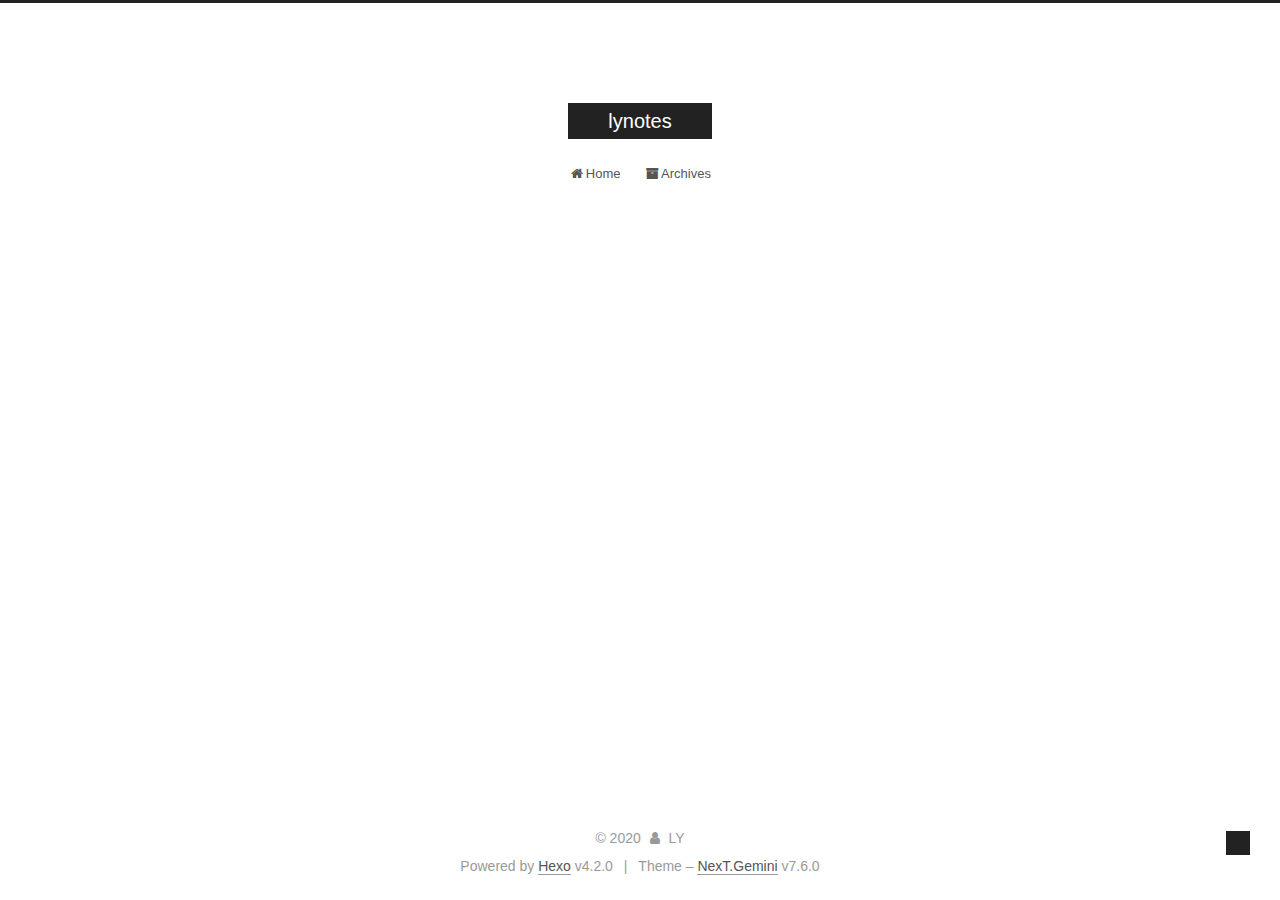
<file: archives/2020/index.html>
<!DOCTYPE html>
<html lang="en">
<head>
  <meta charset="UTF-8">
<meta name="viewport" content="width=device-width, initial-scale=1, maximum-scale=2">
<meta name="theme-color" content="#222">
<meta name="generator" content="Hexo 4.2.0">
  <link rel="apple-touch-icon" sizes="180x180" href="/images/apple-touch-icon-next.png">
  <link rel="icon" type="image/png" sizes="32x32" href="/images/favicon-32x32-next.png">
  <link rel="icon" type="image/png" sizes="16x16" href="/images/favicon-16x16-next.png">
  <link rel="mask-icon" href="/images/logo.svg" color="#222">

<link rel="stylesheet" href="/css/main.css">


<link rel="stylesheet" href="/lib/font-awesome/css/font-awesome.min.css">


<script id="hexo-configurations">
  var NexT = window.NexT || {};
  var CONFIG = {
    hostname: new URL('https://lynotes.github.io').hostname,
    root: '/',
    scheme: 'Gemini',
    version: '7.6.0',
    exturl: false,
    sidebar: {"position":"left","display":"post","padding":18,"offset":12,"onmobile":false},
    copycode: {"enable":false,"show_result":false,"style":null},
    back2top: {"enable":true,"sidebar":false,"scrollpercent":false},
    bookmark: {"enable":false,"color":"#222","save":"auto"},
    fancybox: false,
    mediumzoom: false,
    lazyload: false,
    pangu: false,
    comments: {"style":"tabs","active":null,"storage":true,"lazyload":false,"nav":null},
    algolia: {
      appID: '',
      apiKey: '',
      indexName: '',
      hits: {"per_page":10},
      labels: {"input_placeholder":"Search for Posts","hits_empty":"We didn't find any results for the search: ${query}","hits_stats":"${hits} results found in ${time} ms"}
    },
    localsearch: {"enable":false,"trigger":"auto","top_n_per_article":1,"unescape":false,"preload":false},
    path: '',
    motion: {"enable":true,"async":false,"transition":{"post_block":"fadeIn","post_header":"slideDownIn","post_body":"slideDownIn","coll_header":"slideLeftIn","sidebar":"slideUpIn"}}
  };
</script>

  <meta property="og:type" content="website">
<meta property="og:title" content="lynotes">
<meta property="og:url" content="https://lynotes.github.io/archives/2020/index.html">
<meta property="og:site_name" content="lynotes">
<meta property="og:locale" content="en_US">
<meta property="article:author" content="LY">
<meta name="twitter:card" content="summary">

<link rel="canonical" href="https://lynotes.github.io/archives/2020/">


<script id="page-configurations">
  // https://hexo.io/docs/variables.html
  CONFIG.page = {
    sidebar: "",
    isHome: false,
    isPost: false
  };
</script>

  <title>Archive | lynotes</title>
  






  <noscript>
  <style>
  .use-motion .brand,
  .use-motion .menu-item,
  .sidebar-inner,
  .use-motion .post-block,
  .use-motion .pagination,
  .use-motion .comments,
  .use-motion .post-header,
  .use-motion .post-body,
  .use-motion .collection-header { opacity: initial; }

  .use-motion .site-title,
  .use-motion .site-subtitle {
    opacity: initial;
    top: initial;
  }

  .use-motion .logo-line-before i { left: initial; }
  .use-motion .logo-line-after i { right: initial; }
  </style>
</noscript>

</head>

<body itemscope itemtype="http://schema.org/WebPage">
  <div class="container use-motion">
    <div class="headband"></div>

    <header class="header" itemscope itemtype="http://schema.org/WPHeader">
      <div class="header-inner"><div class="site-brand-container">
  <div class="site-meta">

    <div>
      <a href="/" class="brand" rel="start">
        <span class="logo-line-before"><i></i></span>
        <span class="site-title">lynotes</span>
        <span class="logo-line-after"><i></i></span>
      </a>
    </div>
  </div>

  <div class="site-nav-toggle">
    <div class="toggle" aria-label="Toggle navigation bar">
      <span class="toggle-line toggle-line-first"></span>
      <span class="toggle-line toggle-line-middle"></span>
      <span class="toggle-line toggle-line-last"></span>
    </div>
  </div>
</div>


<nav class="site-nav">
  
  <ul id="menu" class="menu">
        <li class="menu-item menu-item-home">

    <a href="/" rel="section"><i class="fa fa-fw fa-home"></i>Home</a>

  </li>
        <li class="menu-item menu-item-archives">

    <a href="/archives/" rel="section"><i class="fa fa-fw fa-archive"></i>Archives</a>

  </li>
  </ul>

</nav>
</div>
    </header>

    
  <div class="back-to-top">
    <i class="fa fa-arrow-up"></i>
    <span>0%</span>
  </div>


    <main class="main">
      <div class="main-inner">
        <div class="content-wrap">
          

          <div class="content">
            

  
  
  
  <div class="post-block">
    <div class="posts-collapse">
      <div class="collection-title">
        <span class="collection-header">Um..! 2 posts in total. Keep on posting.</span>
      </div>

      
    <div class="collection-year">
      <h1 class="collection-header">2020</h1>
    </div>

  <article itemscope itemtype="http://schema.org/Article">
    <header class="post-header">

      <div class="post-meta">
        <time itemprop="dateCreated"
              datetime="2020-01-01T00:00:00-05:00"
              content="2020-01-01">
          01-01
        </time>
      </div>

      <h2 class="post-title">
          <a class="post-title-link" href="/2020/01/01/Download-Stock-Historical-Price-using%20R/" itemprop="url">
            <span itemprop="name">Download Stock Historical Price using R</span>
          </a>
      </h2>

    </header>
  </article>


    </div>
  </div>
  
  
  

  



          </div>
          

<script>
  window.addEventListener('tabs:register', () => {
    let activeClass = CONFIG.comments.activeClass;
    if (CONFIG.comments.storage) {
      activeClass = localStorage.getItem('comments_active') || activeClass;
    }
    if (activeClass) {
      let activeTab = document.querySelector(`a[href="#comment-${activeClass}"]`);
      if (activeTab) {
        activeTab.click();
      }
    }
  });
  if (CONFIG.comments.storage) {
    window.addEventListener('tabs:click', event => {
      if (!event.target.matches('.tabs-comment .tab-content .tab-pane')) return;
      let commentClass = event.target.classList[1];
      localStorage.setItem('comments_active', commentClass);
    });
  }
</script>

        </div>
          
  
  <div class="toggle sidebar-toggle">
    <span class="toggle-line toggle-line-first"></span>
    <span class="toggle-line toggle-line-middle"></span>
    <span class="toggle-line toggle-line-last"></span>
  </div>

  <aside class="sidebar">
    <div class="sidebar-inner">

      <ul class="sidebar-nav motion-element">
        <li class="sidebar-nav-toc">
          Table of Contents
        </li>
        <li class="sidebar-nav-overview">
          Overview
        </li>
      </ul>

      <!--noindex-->
      <div class="post-toc-wrap sidebar-panel">
      </div>
      <!--/noindex-->

      <div class="site-overview-wrap sidebar-panel">
        <div class="site-author motion-element" itemprop="author" itemscope itemtype="http://schema.org/Person">
  <p class="site-author-name" itemprop="name">LY</p>
  <div class="site-description" itemprop="description"></div>
</div>
<div class="site-state-wrap motion-element">
  <nav class="site-state">
      <div class="site-state-item site-state-posts">
          <a href="/archives/">
        
          <span class="site-state-item-count">2</span>
          <span class="site-state-item-name">posts</span>
        </a>
      </div>
      <div class="site-state-item site-state-categories">
        <span class="site-state-item-count">2</span>
        <span class="site-state-item-name">categories</span>
      </div>
      <div class="site-state-item site-state-tags">
        <span class="site-state-item-count">2</span>
        <span class="site-state-item-name">tags</span>
      </div>
  </nav>
</div>



      </div>

    </div>
  </aside>
  <div id="sidebar-dimmer"></div>


      </div>
    </main>

    <footer class="footer">
      <div class="footer-inner">
        

<div class="copyright">
  
  &copy; 
  <span itemprop="copyrightYear">2020</span>
  <span class="with-love">
    <i class="fa fa-user"></i>
  </span>
  <span class="author" itemprop="copyrightHolder">LY</span>
</div>
  <div class="powered-by">Powered by <a href="https://hexo.io/" class="theme-link" rel="noopener" target="_blank">Hexo</a> v4.2.0
  </div>
  <span class="post-meta-divider">|</span>
  <div class="theme-info">Theme – <a href="https://theme-next.org/" class="theme-link" rel="noopener" target="_blank">NexT.Gemini</a> v7.6.0
  </div>

        








      </div>
    </footer>
  </div>

  
  <script src="/lib/anime.min.js"></script>
  <script src="/lib/velocity/velocity.min.js"></script>
  <script src="/lib/velocity/velocity.ui.min.js"></script>

<script src="/js/utils.js"></script>

<script src="/js/motion.js"></script>


<script src="/js/schemes/pisces.js"></script>


<script src="/js/next-boot.js"></script>




  















  

  

</body>
</html>
</file>
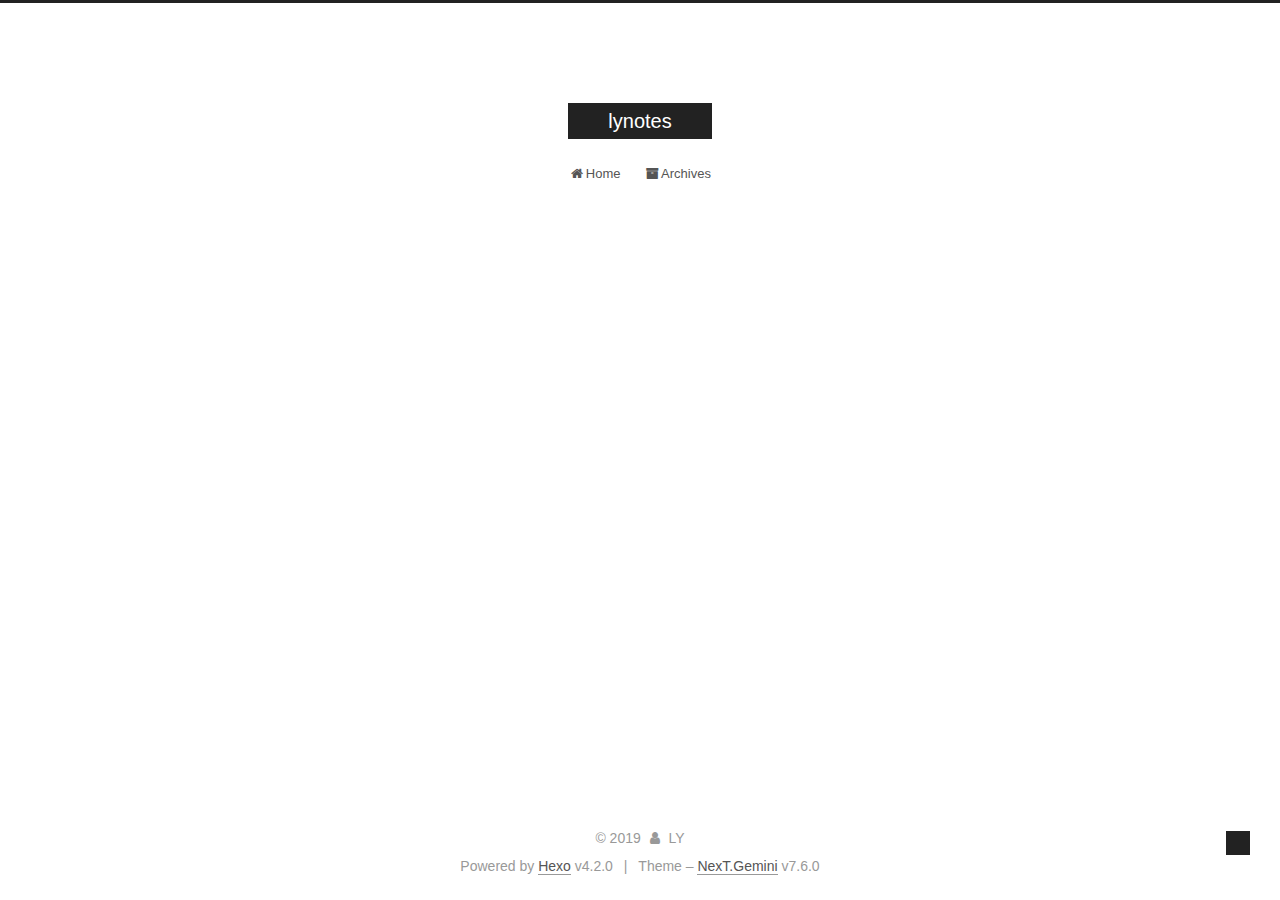
<file: categories/stock/index.html>
<!DOCTYPE html>
<html lang="en">
<head>
  <meta charset="UTF-8">
<meta name="viewport" content="width=device-width, initial-scale=1, maximum-scale=2">
<meta name="theme-color" content="#222">
<meta name="generator" content="Hexo 4.2.0">
  <link rel="apple-touch-icon" sizes="180x180" href="/images/apple-touch-icon-next.png">
  <link rel="icon" type="image/png" sizes="32x32" href="/images/favicon-32x32-next.png">
  <link rel="icon" type="image/png" sizes="16x16" href="/images/favicon-16x16-next.png">
  <link rel="mask-icon" href="/images/logo.svg" color="#222">

<link rel="stylesheet" href="/css/main.css">


<link rel="stylesheet" href="/lib/font-awesome/css/font-awesome.min.css">


<script id="hexo-configurations">
  var NexT = window.NexT || {};
  var CONFIG = {
    hostname: new URL('https://lynotes.github.io').hostname,
    root: '/',
    scheme: 'Gemini',
    version: '7.6.0',
    exturl: false,
    sidebar: {"position":"left","display":"post","padding":18,"offset":12,"onmobile":false},
    copycode: {"enable":false,"show_result":false,"style":null},
    back2top: {"enable":true,"sidebar":false,"scrollpercent":false},
    bookmark: {"enable":false,"color":"#222","save":"auto"},
    fancybox: false,
    mediumzoom: false,
    lazyload: false,
    pangu: false,
    comments: {"style":"tabs","active":null,"storage":true,"lazyload":false,"nav":null},
    algolia: {
      appID: '',
      apiKey: '',
      indexName: '',
      hits: {"per_page":10},
      labels: {"input_placeholder":"Search for Posts","hits_empty":"We didn't find any results for the search: ${query}","hits_stats":"${hits} results found in ${time} ms"}
    },
    localsearch: {"enable":false,"trigger":"auto","top_n_per_article":1,"unescape":false,"preload":false},
    path: '',
    motion: {"enable":true,"async":false,"transition":{"post_block":"fadeIn","post_header":"slideDownIn","post_body":"slideDownIn","coll_header":"slideLeftIn","sidebar":"slideUpIn"}}
  };
</script>

  <meta property="og:type" content="website">
<meta property="og:title" content="lynotes">
<meta property="og:url" content="https://lynotes.github.io/categories/stock/index.html">
<meta property="og:site_name" content="lynotes">
<meta property="og:locale" content="en_US">
<meta property="article:author" content="LY">
<meta name="twitter:card" content="summary">

<link rel="canonical" href="https://lynotes.github.io/categories/stock/">


<script id="page-configurations">
  // https://hexo.io/docs/variables.html
  CONFIG.page = {
    sidebar: "",
    isHome: false,
    isPost: false
  };
</script>

  <title>Category: stock | lynotes</title>
  






  <noscript>
  <style>
  .use-motion .brand,
  .use-motion .menu-item,
  .sidebar-inner,
  .use-motion .post-block,
  .use-motion .pagination,
  .use-motion .comments,
  .use-motion .post-header,
  .use-motion .post-body,
  .use-motion .collection-header { opacity: initial; }

  .use-motion .site-title,
  .use-motion .site-subtitle {
    opacity: initial;
    top: initial;
  }

  .use-motion .logo-line-before i { left: initial; }
  .use-motion .logo-line-after i { right: initial; }
  </style>
</noscript>

</head>

<body itemscope itemtype="http://schema.org/WebPage">
  <div class="container use-motion">
    <div class="headband"></div>

    <header class="header" itemscope itemtype="http://schema.org/WPHeader">
      <div class="header-inner"><div class="site-brand-container">
  <div class="site-meta">

    <div>
      <a href="/" class="brand" rel="start">
        <span class="logo-line-before"><i></i></span>
        <span class="site-title">lynotes</span>
        <span class="logo-line-after"><i></i></span>
      </a>
    </div>
  </div>

  <div class="site-nav-toggle">
    <div class="toggle" aria-label="Toggle navigation bar">
      <span class="toggle-line toggle-line-first"></span>
      <span class="toggle-line toggle-line-middle"></span>
      <span class="toggle-line toggle-line-last"></span>
    </div>
  </div>
</div>


<nav class="site-nav">
  
  <ul id="menu" class="menu">
        <li class="menu-item menu-item-home">

    <a href="/" rel="section"><i class="fa fa-fw fa-home"></i>Home</a>

  </li>
        <li class="menu-item menu-item-archives">

    <a href="/archives/" rel="section"><i class="fa fa-fw fa-archive"></i>Archives</a>

  </li>
  </ul>

</nav>
</div>
    </header>

    
  <div class="back-to-top">
    <i class="fa fa-arrow-up"></i>
    <span>0%</span>
  </div>


    <main class="main">
      <div class="main-inner">
        <div class="content-wrap">
          

          <div class="content">
            

  
  
  
  <div class="post-block">
    <div class="posts-collapse">
      <div class="collection-title">
        <h1 class="collection-header">stock
          <small>Category</small>
        </h1>
      </div>

      
    <div class="collection-year">
      <h1 class="collection-header">2017</h1>
    </div>

  <article itemscope itemtype="http://schema.org/Article">
    <header class="post-header">

      <div class="post-meta">
        <time itemprop="dateCreated"
              datetime="2017-12-25T21:27:55-05:00"
              content="2017-12-25">
          12-25
        </time>
      </div>

      <h2 class="post-title">
          <a class="post-title-link" href="/2017/12/25/Download-Stock-Historical-Price-using%20R/" itemprop="url">
            <span itemprop="name">Download Stock Historical Price using R</span>
          </a>
      </h2>

    </header>
  </article>

    </div>
  </div>
  
  
  

  



          </div>
          

<script>
  window.addEventListener('tabs:register', () => {
    let activeClass = CONFIG.comments.activeClass;
    if (CONFIG.comments.storage) {
      activeClass = localStorage.getItem('comments_active') || activeClass;
    }
    if (activeClass) {
      let activeTab = document.querySelector(`a[href="#comment-${activeClass}"]`);
      if (activeTab) {
        activeTab.click();
      }
    }
  });
  if (CONFIG.comments.storage) {
    window.addEventListener('tabs:click', event => {
      if (!event.target.matches('.tabs-comment .tab-content .tab-pane')) return;
      let commentClass = event.target.classList[1];
      localStorage.setItem('comments_active', commentClass);
    });
  }
</script>

        </div>
          
  
  <div class="toggle sidebar-toggle">
    <span class="toggle-line toggle-line-first"></span>
    <span class="toggle-line toggle-line-middle"></span>
    <span class="toggle-line toggle-line-last"></span>
  </div>

  <aside class="sidebar">
    <div class="sidebar-inner">

      <ul class="sidebar-nav motion-element">
        <li class="sidebar-nav-toc">
          Table of Contents
        </li>
        <li class="sidebar-nav-overview">
          Overview
        </li>
      </ul>

      <!--noindex-->
      <div class="post-toc-wrap sidebar-panel">
      </div>
      <!--/noindex-->

      <div class="site-overview-wrap sidebar-panel">
        <div class="site-author motion-element" itemprop="author" itemscope itemtype="http://schema.org/Person">
  <p class="site-author-name" itemprop="name">LY</p>
  <div class="site-description" itemprop="description"></div>
</div>
<div class="site-state-wrap motion-element">
  <nav class="site-state">
      <div class="site-state-item site-state-posts">
          <a href="/archives/">
        
          <span class="site-state-item-count">2</span>
          <span class="site-state-item-name">posts</span>
        </a>
      </div>
      <div class="site-state-item site-state-categories">
        <span class="site-state-item-count">2</span>
        <span class="site-state-item-name">categories</span>
      </div>
      <div class="site-state-item site-state-tags">
        <span class="site-state-item-count">2</span>
        <span class="site-state-item-name">tags</span>
      </div>
  </nav>
</div>



      </div>

    </div>
  </aside>
  <div id="sidebar-dimmer"></div>


      </div>
    </main>

    <footer class="footer">
      <div class="footer-inner">
        

<div class="copyright">
  
  &copy; 
  <span itemprop="copyrightYear">2019</span>
  <span class="with-love">
    <i class="fa fa-user"></i>
  </span>
  <span class="author" itemprop="copyrightHolder">LY</span>
</div>
  <div class="powered-by">Powered by <a href="https://hexo.io/" class="theme-link" rel="noopener" target="_blank">Hexo</a> v4.2.0
  </div>
  <span class="post-meta-divider">|</span>
  <div class="theme-info">Theme – <a href="https://theme-next.org/" class="theme-link" rel="noopener" target="_blank">NexT.Gemini</a> v7.6.0
  </div>

        








      </div>
    </footer>
  </div>

  
  <script src="/lib/anime.min.js"></script>
  <script src="/lib/velocity/velocity.min.js"></script>
  <script src="/lib/velocity/velocity.ui.min.js"></script>

<script src="/js/utils.js"></script>

<script src="/js/motion.js"></script>


<script src="/js/schemes/pisces.js"></script>


<script src="/js/next-boot.js"></script>




  















  

  

</body>
</html>
</file>
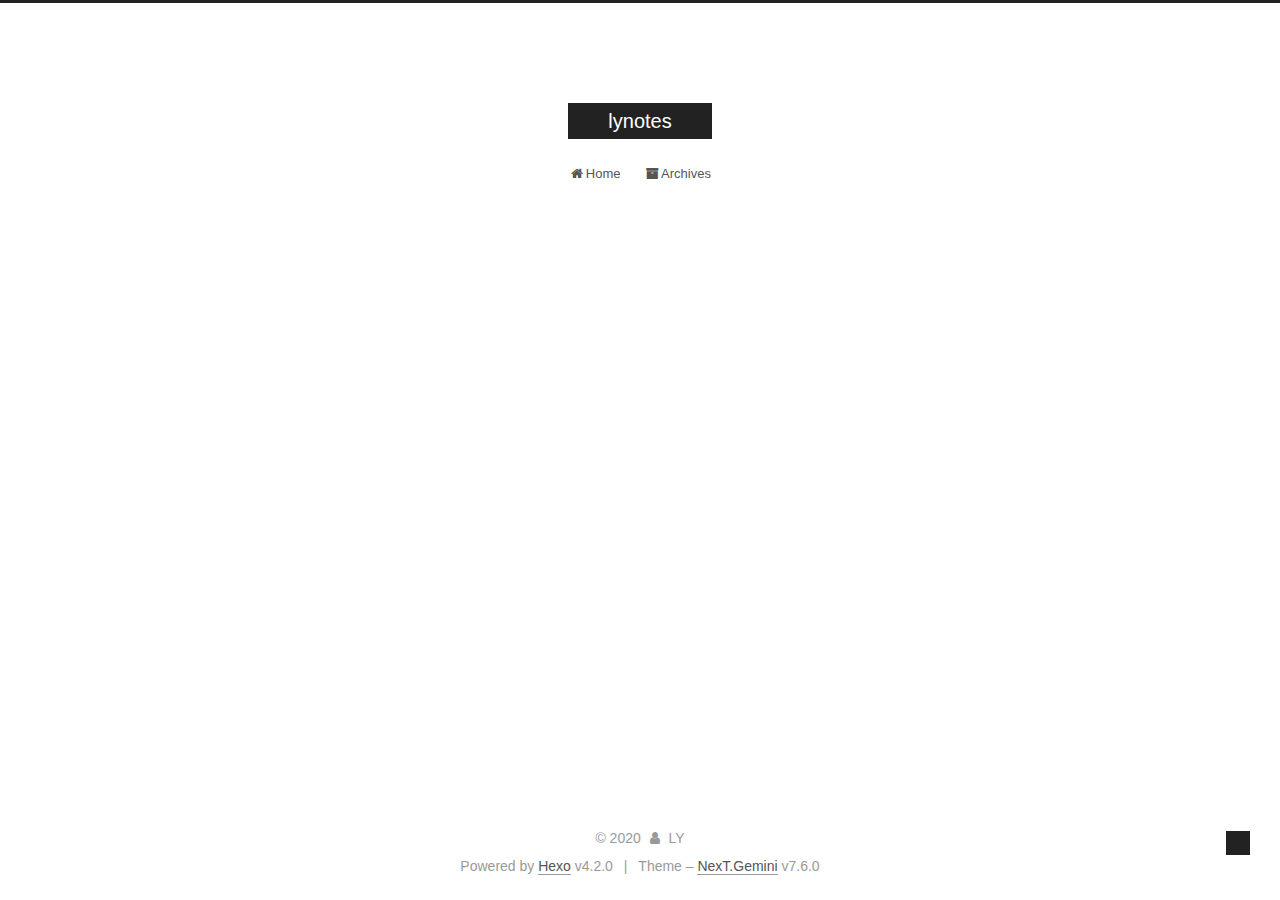
<file: categories/web/index.html>
<!DOCTYPE html>
<html lang="en">
<head>
  <meta charset="UTF-8">
<meta name="viewport" content="width=device-width, initial-scale=1, maximum-scale=2">
<meta name="theme-color" content="#222">
<meta name="generator" content="Hexo 4.2.0">
  <link rel="apple-touch-icon" sizes="180x180" href="/images/apple-touch-icon-next.png">
  <link rel="icon" type="image/png" sizes="32x32" href="/images/favicon-32x32-next.png">
  <link rel="icon" type="image/png" sizes="16x16" href="/images/favicon-16x16-next.png">
  <link rel="mask-icon" href="/images/logo.svg" color="#222">

<link rel="stylesheet" href="/css/main.css">


<link rel="stylesheet" href="/lib/font-awesome/css/font-awesome.min.css">


<script id="hexo-configurations">
  var NexT = window.NexT || {};
  var CONFIG = {
    hostname: new URL('https://lynotes.github.io').hostname,
    root: '/',
    scheme: 'Gemini',
    version: '7.6.0',
    exturl: false,
    sidebar: {"position":"left","display":"post","padding":18,"offset":12,"onmobile":false},
    copycode: {"enable":false,"show_result":false,"style":null},
    back2top: {"enable":true,"sidebar":false,"scrollpercent":false},
    bookmark: {"enable":false,"color":"#222","save":"auto"},
    fancybox: false,
    mediumzoom: false,
    lazyload: false,
    pangu: false,
    comments: {"style":"tabs","active":null,"storage":true,"lazyload":false,"nav":null},
    algolia: {
      appID: '',
      apiKey: '',
      indexName: '',
      hits: {"per_page":10},
      labels: {"input_placeholder":"Search for Posts","hits_empty":"We didn't find any results for the search: ${query}","hits_stats":"${hits} results found in ${time} ms"}
    },
    localsearch: {"enable":false,"trigger":"auto","top_n_per_article":1,"unescape":false,"preload":false},
    path: '',
    motion: {"enable":true,"async":false,"transition":{"post_block":"fadeIn","post_header":"slideDownIn","post_body":"slideDownIn","coll_header":"slideLeftIn","sidebar":"slideUpIn"}}
  };
</script>

  <meta property="og:type" content="website">
<meta property="og:title" content="lynotes">
<meta property="og:url" content="https://lynotes.github.io/categories/web/index.html">
<meta property="og:site_name" content="lynotes">
<meta property="og:locale" content="en_US">
<meta property="article:author" content="LY">
<meta name="twitter:card" content="summary">

<link rel="canonical" href="https://lynotes.github.io/categories/web/">


<script id="page-configurations">
  // https://hexo.io/docs/variables.html
  CONFIG.page = {
    sidebar: "",
    isHome: false,
    isPost: false
  };
</script>

  <title>Category: web | lynotes</title>
  






  <noscript>
  <style>
  .use-motion .brand,
  .use-motion .menu-item,
  .sidebar-inner,
  .use-motion .post-block,
  .use-motion .pagination,
  .use-motion .comments,
  .use-motion .post-header,
  .use-motion .post-body,
  .use-motion .collection-header { opacity: initial; }

  .use-motion .site-title,
  .use-motion .site-subtitle {
    opacity: initial;
    top: initial;
  }

  .use-motion .logo-line-before i { left: initial; }
  .use-motion .logo-line-after i { right: initial; }
  </style>
</noscript>

</head>

<body itemscope itemtype="http://schema.org/WebPage">
  <div class="container use-motion">
    <div class="headband"></div>

    <header class="header" itemscope itemtype="http://schema.org/WPHeader">
      <div class="header-inner"><div class="site-brand-container">
  <div class="site-meta">

    <div>
      <a href="/" class="brand" rel="start">
        <span class="logo-line-before"><i></i></span>
        <span class="site-title">lynotes</span>
        <span class="logo-line-after"><i></i></span>
      </a>
    </div>
  </div>

  <div class="site-nav-toggle">
    <div class="toggle" aria-label="Toggle navigation bar">
      <span class="toggle-line toggle-line-first"></span>
      <span class="toggle-line toggle-line-middle"></span>
      <span class="toggle-line toggle-line-last"></span>
    </div>
  </div>
</div>


<nav class="site-nav">
  
  <ul id="menu" class="menu">
        <li class="menu-item menu-item-home">

    <a href="/" rel="section"><i class="fa fa-fw fa-home"></i>Home</a>

  </li>
        <li class="menu-item menu-item-archives">

    <a href="/archives/" rel="section"><i class="fa fa-fw fa-archive"></i>Archives</a>

  </li>
  </ul>

</nav>
</div>
    </header>

    
  <div class="back-to-top">
    <i class="fa fa-arrow-up"></i>
    <span>0%</span>
  </div>


    <main class="main">
      <div class="main-inner">
        <div class="content-wrap">
          

          <div class="content">
            

  
  
  
  <div class="post-block">
    <div class="posts-collapse">
      <div class="collection-title">
        <h1 class="collection-header">web
          <small>Category</small>
        </h1>
      </div>

      
    <div class="collection-year">
      <h1 class="collection-header">2017</h1>
    </div>

  <article itemscope itemtype="http://schema.org/Article">
    <header class="post-header">

      <div class="post-meta">
        <time itemprop="dateCreated"
              datetime="2017-12-24T21:42:46-05:00"
              content="2017-12-24">
          12-24
        </time>
      </div>

      <h2 class="post-title">
          <a class="post-title-link" href="/2017/12/24/HEXO-Github-NEXT-Build-Blog/" itemprop="url">
            <span itemprop="name">HEXO + Github + NEXT Build Blog</span>
          </a>
      </h2>

    </header>
  </article>

    </div>
  </div>
  
  
  

  



          </div>
          

<script>
  window.addEventListener('tabs:register', () => {
    let activeClass = CONFIG.comments.activeClass;
    if (CONFIG.comments.storage) {
      activeClass = localStorage.getItem('comments_active') || activeClass;
    }
    if (activeClass) {
      let activeTab = document.querySelector(`a[href="#comment-${activeClass}"]`);
      if (activeTab) {
        activeTab.click();
      }
    }
  });
  if (CONFIG.comments.storage) {
    window.addEventListener('tabs:click', event => {
      if (!event.target.matches('.tabs-comment .tab-content .tab-pane')) return;
      let commentClass = event.target.classList[1];
      localStorage.setItem('comments_active', commentClass);
    });
  }
</script>

        </div>
          
  
  <div class="toggle sidebar-toggle">
    <span class="toggle-line toggle-line-first"></span>
    <span class="toggle-line toggle-line-middle"></span>
    <span class="toggle-line toggle-line-last"></span>
  </div>

  <aside class="sidebar">
    <div class="sidebar-inner">

      <ul class="sidebar-nav motion-element">
        <li class="sidebar-nav-toc">
          Table of Contents
        </li>
        <li class="sidebar-nav-overview">
          Overview
        </li>
      </ul>

      <!--noindex-->
      <div class="post-toc-wrap sidebar-panel">
      </div>
      <!--/noindex-->

      <div class="site-overview-wrap sidebar-panel">
        <div class="site-author motion-element" itemprop="author" itemscope itemtype="http://schema.org/Person">
  <p class="site-author-name" itemprop="name">LY</p>
  <div class="site-description" itemprop="description"></div>
</div>
<div class="site-state-wrap motion-element">
  <nav class="site-state">
      <div class="site-state-item site-state-posts">
          <a href="/archives/">
        
          <span class="site-state-item-count">2</span>
          <span class="site-state-item-name">posts</span>
        </a>
      </div>
      <div class="site-state-item site-state-categories">
        <span class="site-state-item-count">2</span>
        <span class="site-state-item-name">categories</span>
      </div>
      <div class="site-state-item site-state-tags">
        <span class="site-state-item-count">2</span>
        <span class="site-state-item-name">tags</span>
      </div>
  </nav>
</div>



      </div>

    </div>
  </aside>
  <div id="sidebar-dimmer"></div>


      </div>
    </main>

    <footer class="footer">
      <div class="footer-inner">
        

<div class="copyright">
  
  &copy; 
  <span itemprop="copyrightYear">2020</span>
  <span class="with-love">
    <i class="fa fa-user"></i>
  </span>
  <span class="author" itemprop="copyrightHolder">LY</span>
</div>
  <div class="powered-by">Powered by <a href="https://hexo.io/" class="theme-link" rel="noopener" target="_blank">Hexo</a> v4.2.0
  </div>
  <span class="post-meta-divider">|</span>
  <div class="theme-info">Theme – <a href="https://theme-next.org/" class="theme-link" rel="noopener" target="_blank">NexT.Gemini</a> v7.6.0
  </div>

        








      </div>
    </footer>
  </div>

  
  <script src="/lib/anime.min.js"></script>
  <script src="/lib/velocity/velocity.min.js"></script>
  <script src="/lib/velocity/velocity.ui.min.js"></script>

<script src="/js/utils.js"></script>

<script src="/js/motion.js"></script>


<script src="/js/schemes/pisces.js"></script>


<script src="/js/next-boot.js"></script>




  















  

  

</body>
</html>
</file>
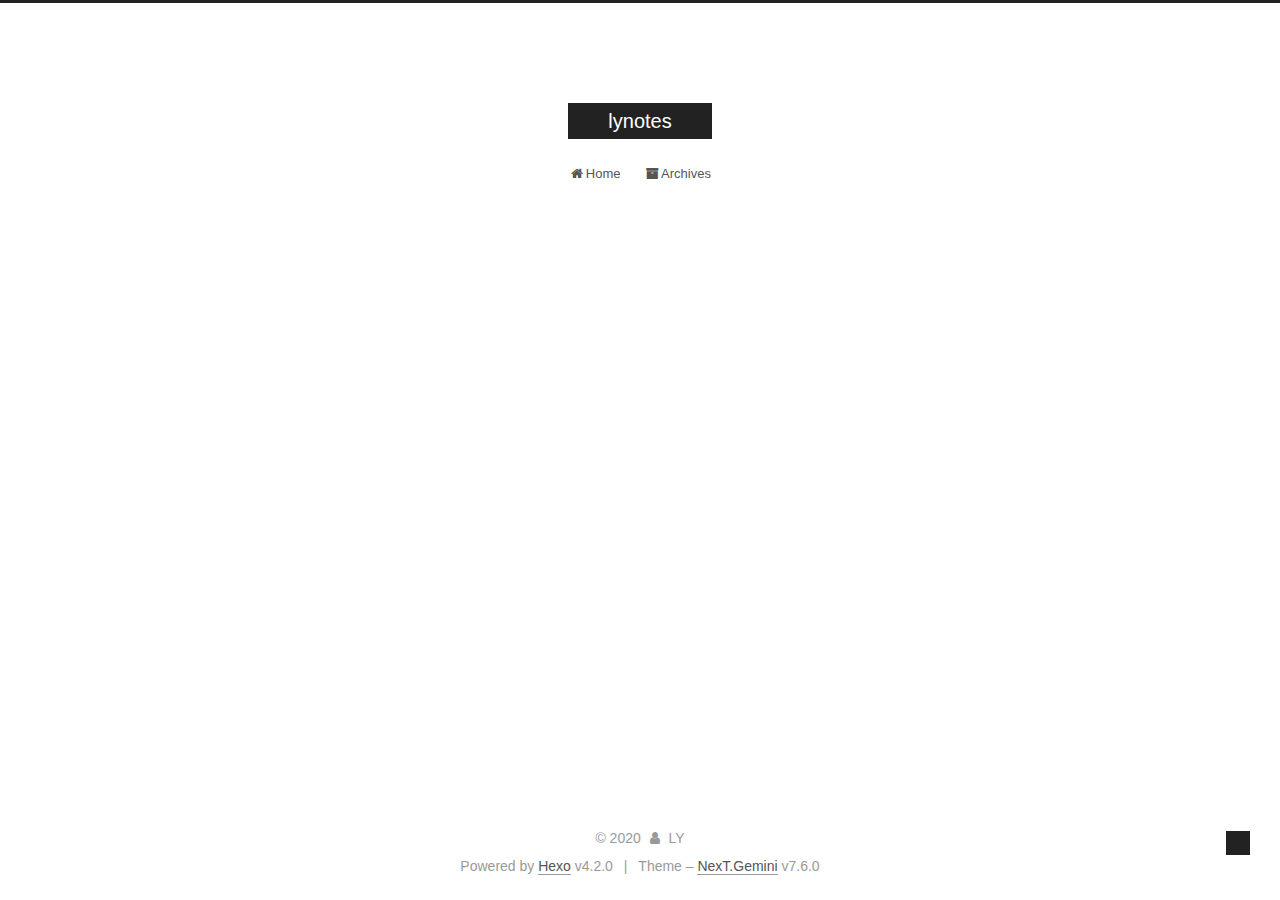
<file: tags/Hexo/index.html>
<!DOCTYPE html>
<html lang="en">
<head>
  <meta charset="UTF-8">
<meta name="viewport" content="width=device-width, initial-scale=1, maximum-scale=2">
<meta name="theme-color" content="#222">
<meta name="generator" content="Hexo 4.2.0">
  <link rel="apple-touch-icon" sizes="180x180" href="/images/apple-touch-icon-next.png">
  <link rel="icon" type="image/png" sizes="32x32" href="/images/favicon-32x32-next.png">
  <link rel="icon" type="image/png" sizes="16x16" href="/images/favicon-16x16-next.png">
  <link rel="mask-icon" href="/images/logo.svg" color="#222">

<link rel="stylesheet" href="/css/main.css">


<link rel="stylesheet" href="/lib/font-awesome/css/font-awesome.min.css">


<script id="hexo-configurations">
  var NexT = window.NexT || {};
  var CONFIG = {
    hostname: new URL('https://lynotes.github.io').hostname,
    root: '/',
    scheme: 'Gemini',
    version: '7.6.0',
    exturl: false,
    sidebar: {"position":"left","display":"post","padding":18,"offset":12,"onmobile":false},
    copycode: {"enable":false,"show_result":false,"style":null},
    back2top: {"enable":true,"sidebar":false,"scrollpercent":false},
    bookmark: {"enable":false,"color":"#222","save":"auto"},
    fancybox: false,
    mediumzoom: false,
    lazyload: false,
    pangu: false,
    comments: {"style":"tabs","active":null,"storage":true,"lazyload":false,"nav":null},
    algolia: {
      appID: '',
      apiKey: '',
      indexName: '',
      hits: {"per_page":10},
      labels: {"input_placeholder":"Search for Posts","hits_empty":"We didn't find any results for the search: ${query}","hits_stats":"${hits} results found in ${time} ms"}
    },
    localsearch: {"enable":false,"trigger":"auto","top_n_per_article":1,"unescape":false,"preload":false},
    path: '',
    motion: {"enable":true,"async":false,"transition":{"post_block":"fadeIn","post_header":"slideDownIn","post_body":"slideDownIn","coll_header":"slideLeftIn","sidebar":"slideUpIn"}}
  };
</script>

  <meta property="og:type" content="website">
<meta property="og:title" content="lynotes">
<meta property="og:url" content="https://lynotes.github.io/tags/Hexo/index.html">
<meta property="og:site_name" content="lynotes">
<meta property="og:locale" content="en_US">
<meta property="article:author" content="LY">
<meta name="twitter:card" content="summary">

<link rel="canonical" href="https://lynotes.github.io/tags/Hexo/">


<script id="page-configurations">
  // https://hexo.io/docs/variables.html
  CONFIG.page = {
    sidebar: "",
    isHome: false,
    isPost: false
  };
</script>

  <title>Tag: Hexo | lynotes</title>
  






  <noscript>
  <style>
  .use-motion .brand,
  .use-motion .menu-item,
  .sidebar-inner,
  .use-motion .post-block,
  .use-motion .pagination,
  .use-motion .comments,
  .use-motion .post-header,
  .use-motion .post-body,
  .use-motion .collection-header { opacity: initial; }

  .use-motion .site-title,
  .use-motion .site-subtitle {
    opacity: initial;
    top: initial;
  }

  .use-motion .logo-line-before i { left: initial; }
  .use-motion .logo-line-after i { right: initial; }
  </style>
</noscript>

</head>

<body itemscope itemtype="http://schema.org/WebPage">
  <div class="container use-motion">
    <div class="headband"></div>

    <header class="header" itemscope itemtype="http://schema.org/WPHeader">
      <div class="header-inner"><div class="site-brand-container">
  <div class="site-meta">

    <div>
      <a href="/" class="brand" rel="start">
        <span class="logo-line-before"><i></i></span>
        <span class="site-title">lynotes</span>
        <span class="logo-line-after"><i></i></span>
      </a>
    </div>
  </div>

  <div class="site-nav-toggle">
    <div class="toggle" aria-label="Toggle navigation bar">
      <span class="toggle-line toggle-line-first"></span>
      <span class="toggle-line toggle-line-middle"></span>
      <span class="toggle-line toggle-line-last"></span>
    </div>
  </div>
</div>


<nav class="site-nav">
  
  <ul id="menu" class="menu">
        <li class="menu-item menu-item-home">

    <a href="/" rel="section"><i class="fa fa-fw fa-home"></i>Home</a>

  </li>
        <li class="menu-item menu-item-archives">

    <a href="/archives/" rel="section"><i class="fa fa-fw fa-archive"></i>Archives</a>

  </li>
  </ul>

</nav>
</div>
    </header>

    
  <div class="back-to-top">
    <i class="fa fa-arrow-up"></i>
    <span>0%</span>
  </div>


    <main class="main">
      <div class="main-inner">
        <div class="content-wrap">
          

          <div class="content">
            

  
  
  
  <div class="post-block">
    <div class="posts-collapse">
      <div class="collection-title">
        <h1 class="collection-header">Hexo
          <small>Tag</small>
        </h1>
      </div>

      
    <div class="collection-year">
      <h1 class="collection-header">2017</h1>
    </div>

  <article itemscope itemtype="http://schema.org/Article">
    <header class="post-header">

      <div class="post-meta">
        <time itemprop="dateCreated"
              datetime="2017-12-24T21:42:46-05:00"
              content="2017-12-24">
          12-24
        </time>
      </div>

      <h2 class="post-title">
          <a class="post-title-link" href="/2017/12/24/HEXO-Github-NEXT-Build-Blog/" itemprop="url">
            <span itemprop="name">HEXO + Github + NEXT Build Blog</span>
          </a>
      </h2>

    </header>
  </article>

    </div>
  </div>
  
  
  

  



          </div>
          

<script>
  window.addEventListener('tabs:register', () => {
    let activeClass = CONFIG.comments.activeClass;
    if (CONFIG.comments.storage) {
      activeClass = localStorage.getItem('comments_active') || activeClass;
    }
    if (activeClass) {
      let activeTab = document.querySelector(`a[href="#comment-${activeClass}"]`);
      if (activeTab) {
        activeTab.click();
      }
    }
  });
  if (CONFIG.comments.storage) {
    window.addEventListener('tabs:click', event => {
      if (!event.target.matches('.tabs-comment .tab-content .tab-pane')) return;
      let commentClass = event.target.classList[1];
      localStorage.setItem('comments_active', commentClass);
    });
  }
</script>

        </div>
          
  
  <div class="toggle sidebar-toggle">
    <span class="toggle-line toggle-line-first"></span>
    <span class="toggle-line toggle-line-middle"></span>
    <span class="toggle-line toggle-line-last"></span>
  </div>

  <aside class="sidebar">
    <div class="sidebar-inner">

      <ul class="sidebar-nav motion-element">
        <li class="sidebar-nav-toc">
          Table of Contents
        </li>
        <li class="sidebar-nav-overview">
          Overview
        </li>
      </ul>

      <!--noindex-->
      <div class="post-toc-wrap sidebar-panel">
      </div>
      <!--/noindex-->

      <div class="site-overview-wrap sidebar-panel">
        <div class="site-author motion-element" itemprop="author" itemscope itemtype="http://schema.org/Person">
  <p class="site-author-name" itemprop="name">LY</p>
  <div class="site-description" itemprop="description"></div>
</div>
<div class="site-state-wrap motion-element">
  <nav class="site-state">
      <div class="site-state-item site-state-posts">
          <a href="/archives/">
        
          <span class="site-state-item-count">2</span>
          <span class="site-state-item-name">posts</span>
        </a>
      </div>
      <div class="site-state-item site-state-categories">
        <span class="site-state-item-count">2</span>
        <span class="site-state-item-name">categories</span>
      </div>
      <div class="site-state-item site-state-tags">
        <span class="site-state-item-count">2</span>
        <span class="site-state-item-name">tags</span>
      </div>
  </nav>
</div>



      </div>

    </div>
  </aside>
  <div id="sidebar-dimmer"></div>


      </div>
    </main>

    <footer class="footer">
      <div class="footer-inner">
        

<div class="copyright">
  
  &copy; 
  <span itemprop="copyrightYear">2020</span>
  <span class="with-love">
    <i class="fa fa-user"></i>
  </span>
  <span class="author" itemprop="copyrightHolder">LY</span>
</div>
  <div class="powered-by">Powered by <a href="https://hexo.io/" class="theme-link" rel="noopener" target="_blank">Hexo</a> v4.2.0
  </div>
  <span class="post-meta-divider">|</span>
  <div class="theme-info">Theme – <a href="https://theme-next.org/" class="theme-link" rel="noopener" target="_blank">NexT.Gemini</a> v7.6.0
  </div>

        








      </div>
    </footer>
  </div>

  
  <script src="/lib/anime.min.js"></script>
  <script src="/lib/velocity/velocity.min.js"></script>
  <script src="/lib/velocity/velocity.ui.min.js"></script>

<script src="/js/utils.js"></script>

<script src="/js/motion.js"></script>


<script src="/js/schemes/pisces.js"></script>


<script src="/js/next-boot.js"></script>




  















  

  

</body>
</html>
</file>
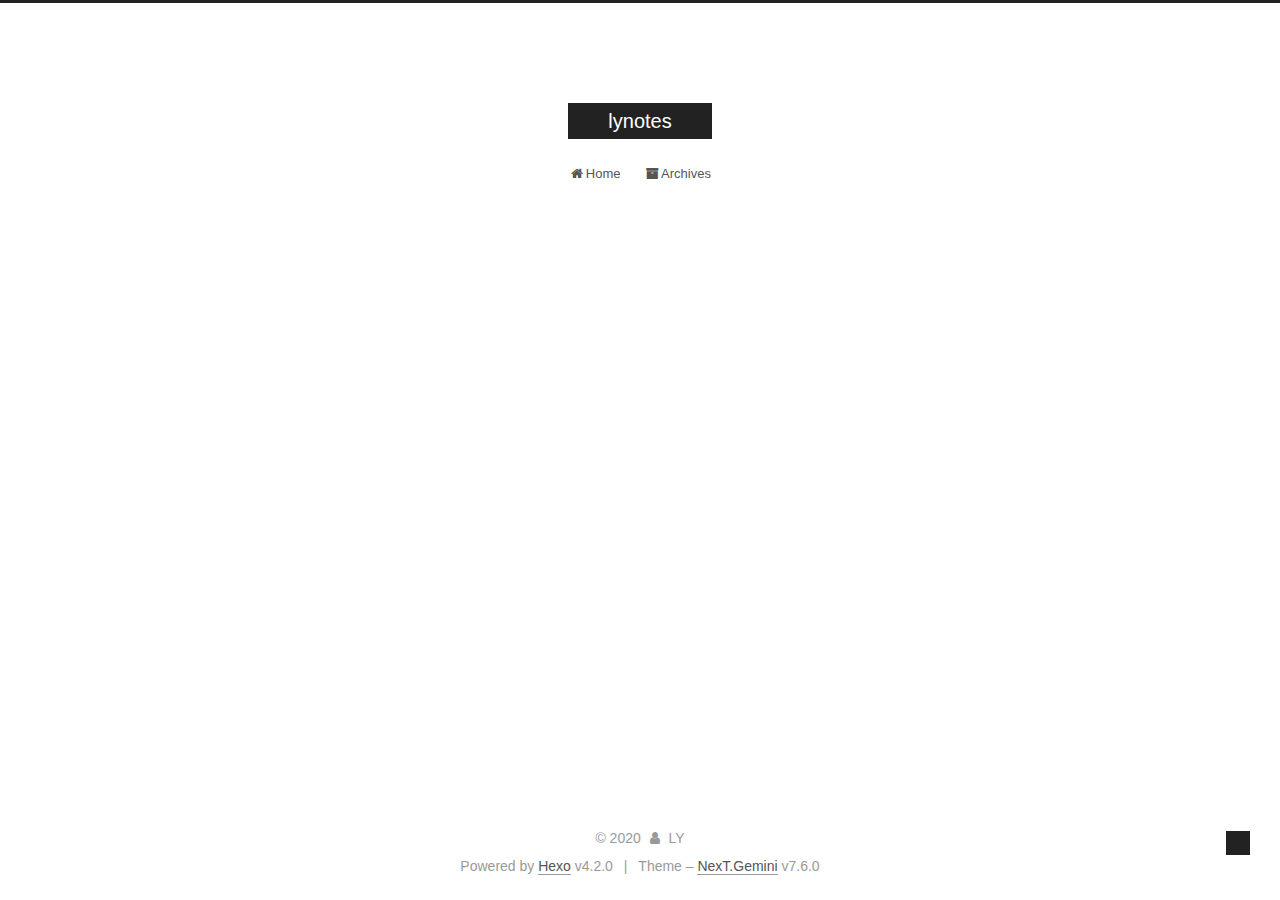
<file: tags/stock/index.html>
<!DOCTYPE html>
<html lang="en">
<head>
  <meta charset="UTF-8">
<meta name="viewport" content="width=device-width, initial-scale=1, maximum-scale=2">
<meta name="theme-color" content="#222">
<meta name="generator" content="Hexo 4.2.0">
  <link rel="apple-touch-icon" sizes="180x180" href="/images/apple-touch-icon-next.png">
  <link rel="icon" type="image/png" sizes="32x32" href="/images/favicon-32x32-next.png">
  <link rel="icon" type="image/png" sizes="16x16" href="/images/favicon-16x16-next.png">
  <link rel="mask-icon" href="/images/logo.svg" color="#222">

<link rel="stylesheet" href="/css/main.css">


<link rel="stylesheet" href="/lib/font-awesome/css/font-awesome.min.css">


<script id="hexo-configurations">
  var NexT = window.NexT || {};
  var CONFIG = {
    hostname: new URL('https://lynotes.github.io').hostname,
    root: '/',
    scheme: 'Gemini',
    version: '7.6.0',
    exturl: false,
    sidebar: {"position":"left","display":"post","padding":18,"offset":12,"onmobile":false},
    copycode: {"enable":false,"show_result":false,"style":null},
    back2top: {"enable":true,"sidebar":false,"scrollpercent":false},
    bookmark: {"enable":false,"color":"#222","save":"auto"},
    fancybox: false,
    mediumzoom: false,
    lazyload: false,
    pangu: false,
    comments: {"style":"tabs","active":null,"storage":true,"lazyload":false,"nav":null},
    algolia: {
      appID: '',
      apiKey: '',
      indexName: '',
      hits: {"per_page":10},
      labels: {"input_placeholder":"Search for Posts","hits_empty":"We didn't find any results for the search: ${query}","hits_stats":"${hits} results found in ${time} ms"}
    },
    localsearch: {"enable":false,"trigger":"auto","top_n_per_article":1,"unescape":false,"preload":false},
    path: '',
    motion: {"enable":true,"async":false,"transition":{"post_block":"fadeIn","post_header":"slideDownIn","post_body":"slideDownIn","coll_header":"slideLeftIn","sidebar":"slideUpIn"}}
  };
</script>

  <meta property="og:type" content="website">
<meta property="og:title" content="lynotes">
<meta property="og:url" content="https://lynotes.github.io/tags/stock/index.html">
<meta property="og:site_name" content="lynotes">
<meta property="og:locale" content="en_US">
<meta property="article:author" content="LY">
<meta name="twitter:card" content="summary">

<link rel="canonical" href="https://lynotes.github.io/tags/stock/">


<script id="page-configurations">
  // https://hexo.io/docs/variables.html
  CONFIG.page = {
    sidebar: "",
    isHome: false,
    isPost: false
  };
</script>

  <title>Tag: stock | lynotes</title>
  






  <noscript>
  <style>
  .use-motion .brand,
  .use-motion .menu-item,
  .sidebar-inner,
  .use-motion .post-block,
  .use-motion .pagination,
  .use-motion .comments,
  .use-motion .post-header,
  .use-motion .post-body,
  .use-motion .collection-header { opacity: initial; }

  .use-motion .site-title,
  .use-motion .site-subtitle {
    opacity: initial;
    top: initial;
  }

  .use-motion .logo-line-before i { left: initial; }
  .use-motion .logo-line-after i { right: initial; }
  </style>
</noscript>

</head>

<body itemscope itemtype="http://schema.org/WebPage">
  <div class="container use-motion">
    <div class="headband"></div>

    <header class="header" itemscope itemtype="http://schema.org/WPHeader">
      <div class="header-inner"><div class="site-brand-container">
  <div class="site-meta">

    <div>
      <a href="/" class="brand" rel="start">
        <span class="logo-line-before"><i></i></span>
        <span class="site-title">lynotes</span>
        <span class="logo-line-after"><i></i></span>
      </a>
    </div>
  </div>

  <div class="site-nav-toggle">
    <div class="toggle" aria-label="Toggle navigation bar">
      <span class="toggle-line toggle-line-first"></span>
      <span class="toggle-line toggle-line-middle"></span>
      <span class="toggle-line toggle-line-last"></span>
    </div>
  </div>
</div>


<nav class="site-nav">
  
  <ul id="menu" class="menu">
        <li class="menu-item menu-item-home">

    <a href="/" rel="section"><i class="fa fa-fw fa-home"></i>Home</a>

  </li>
        <li class="menu-item menu-item-archives">

    <a href="/archives/" rel="section"><i class="fa fa-fw fa-archive"></i>Archives</a>

  </li>
  </ul>

</nav>
</div>
    </header>

    
  <div class="back-to-top">
    <i class="fa fa-arrow-up"></i>
    <span>0%</span>
  </div>


    <main class="main">
      <div class="main-inner">
        <div class="content-wrap">
          

          <div class="content">
            

  
  
  
  <div class="post-block">
    <div class="posts-collapse">
      <div class="collection-title">
        <h1 class="collection-header">stock
          <small>Tag</small>
        </h1>
      </div>

      
    <div class="collection-year">
      <h1 class="collection-header">2020</h1>
    </div>

  <article itemscope itemtype="http://schema.org/Article">
    <header class="post-header">

      <div class="post-meta">
        <time itemprop="dateCreated"
              datetime="2020-01-01T00:00:00-05:00"
              content="2020-01-01">
          01-01
        </time>
      </div>

      <h2 class="post-title">
          <a class="post-title-link" href="/2020/01/01/Download-Stock-Historical-Price-using%20R/" itemprop="url">
            <span itemprop="name">Download Stock Historical Price using R</span>
          </a>
      </h2>

    </header>
  </article>

    </div>
  </div>
  
  
  

  



          </div>
          

<script>
  window.addEventListener('tabs:register', () => {
    let activeClass = CONFIG.comments.activeClass;
    if (CONFIG.comments.storage) {
      activeClass = localStorage.getItem('comments_active') || activeClass;
    }
    if (activeClass) {
      let activeTab = document.querySelector(`a[href="#comment-${activeClass}"]`);
      if (activeTab) {
        activeTab.click();
      }
    }
  });
  if (CONFIG.comments.storage) {
    window.addEventListener('tabs:click', event => {
      if (!event.target.matches('.tabs-comment .tab-content .tab-pane')) return;
      let commentClass = event.target.classList[1];
      localStorage.setItem('comments_active', commentClass);
    });
  }
</script>

        </div>
          
  
  <div class="toggle sidebar-toggle">
    <span class="toggle-line toggle-line-first"></span>
    <span class="toggle-line toggle-line-middle"></span>
    <span class="toggle-line toggle-line-last"></span>
  </div>

  <aside class="sidebar">
    <div class="sidebar-inner">

      <ul class="sidebar-nav motion-element">
        <li class="sidebar-nav-toc">
          Table of Contents
        </li>
        <li class="sidebar-nav-overview">
          Overview
        </li>
      </ul>

      <!--noindex-->
      <div class="post-toc-wrap sidebar-panel">
      </div>
      <!--/noindex-->

      <div class="site-overview-wrap sidebar-panel">
        <div class="site-author motion-element" itemprop="author" itemscope itemtype="http://schema.org/Person">
  <p class="site-author-name" itemprop="name">LY</p>
  <div class="site-description" itemprop="description"></div>
</div>
<div class="site-state-wrap motion-element">
  <nav class="site-state">
      <div class="site-state-item site-state-posts">
          <a href="/archives/">
        
          <span class="site-state-item-count">2</span>
          <span class="site-state-item-name">posts</span>
        </a>
      </div>
      <div class="site-state-item site-state-categories">
        <span class="site-state-item-count">2</span>
        <span class="site-state-item-name">categories</span>
      </div>
      <div class="site-state-item site-state-tags">
        <span class="site-state-item-count">2</span>
        <span class="site-state-item-name">tags</span>
      </div>
  </nav>
</div>



      </div>

    </div>
  </aside>
  <div id="sidebar-dimmer"></div>


      </div>
    </main>

    <footer class="footer">
      <div class="footer-inner">
        

<div class="copyright">
  
  &copy; 
  <span itemprop="copyrightYear">2020</span>
  <span class="with-love">
    <i class="fa fa-user"></i>
  </span>
  <span class="author" itemprop="copyrightHolder">LY</span>
</div>
  <div class="powered-by">Powered by <a href="https://hexo.io/" class="theme-link" rel="noopener" target="_blank">Hexo</a> v4.2.0
  </div>
  <span class="post-meta-divider">|</span>
  <div class="theme-info">Theme – <a href="https://theme-next.org/" class="theme-link" rel="noopener" target="_blank">NexT.Gemini</a> v7.6.0
  </div>

        








      </div>
    </footer>
  </div>

  
  <script src="/lib/anime.min.js"></script>
  <script src="/lib/velocity/velocity.min.js"></script>
  <script src="/lib/velocity/velocity.ui.min.js"></script>

<script src="/js/utils.js"></script>

<script src="/js/motion.js"></script>


<script src="/js/schemes/pisces.js"></script>


<script src="/js/next-boot.js"></script>




  















  

  

</body>
</html>
</file>
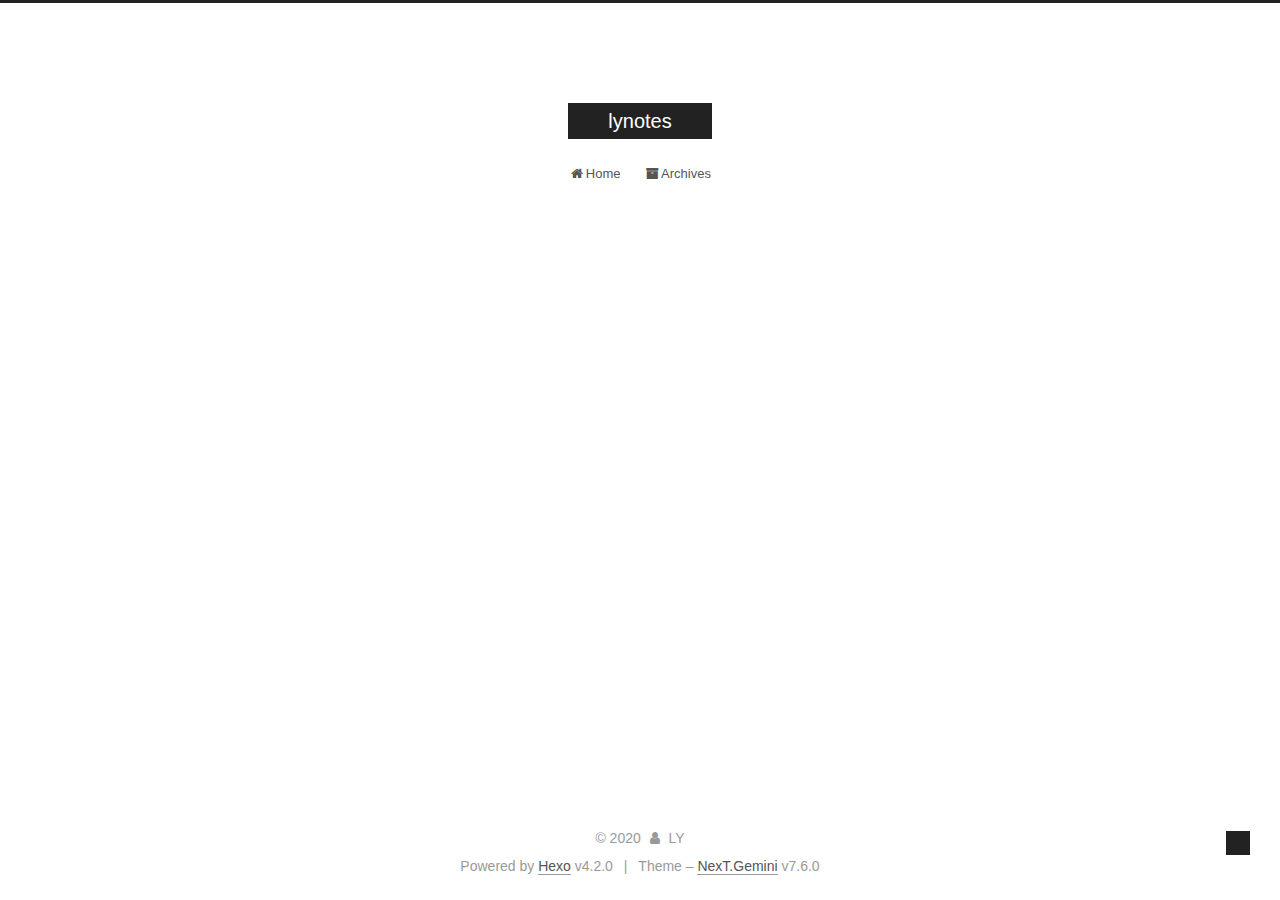
<file: archives/2017/12/index.html>
<!DOCTYPE html>
<html lang="en">
<head>
  <meta charset="UTF-8">
<meta name="viewport" content="width=device-width, initial-scale=1, maximum-scale=2">
<meta name="theme-color" content="#222">
<meta name="generator" content="Hexo 4.2.0">
  <link rel="apple-touch-icon" sizes="180x180" href="/images/apple-touch-icon-next.png">
  <link rel="icon" type="image/png" sizes="32x32" href="/images/favicon-32x32-next.png">
  <link rel="icon" type="image/png" sizes="16x16" href="/images/favicon-16x16-next.png">
  <link rel="mask-icon" href="/images/logo.svg" color="#222">

<link rel="stylesheet" href="/css/main.css">


<link rel="stylesheet" href="/lib/font-awesome/css/font-awesome.min.css">


<script id="hexo-configurations">
  var NexT = window.NexT || {};
  var CONFIG = {
    hostname: new URL('https://lynotes.github.io').hostname,
    root: '/',
    scheme: 'Gemini',
    version: '7.6.0',
    exturl: false,
    sidebar: {"position":"left","display":"post","padding":18,"offset":12,"onmobile":false},
    copycode: {"enable":false,"show_result":false,"style":null},
    back2top: {"enable":true,"sidebar":false,"scrollpercent":false},
    bookmark: {"enable":false,"color":"#222","save":"auto"},
    fancybox: false,
    mediumzoom: false,
    lazyload: false,
    pangu: false,
    comments: {"style":"tabs","active":null,"storage":true,"lazyload":false,"nav":null},
    algolia: {
      appID: '',
      apiKey: '',
      indexName: '',
      hits: {"per_page":10},
      labels: {"input_placeholder":"Search for Posts","hits_empty":"We didn't find any results for the search: ${query}","hits_stats":"${hits} results found in ${time} ms"}
    },
    localsearch: {"enable":false,"trigger":"auto","top_n_per_article":1,"unescape":false,"preload":false},
    path: '',
    motion: {"enable":true,"async":false,"transition":{"post_block":"fadeIn","post_header":"slideDownIn","post_body":"slideDownIn","coll_header":"slideLeftIn","sidebar":"slideUpIn"}}
  };
</script>

  <meta property="og:type" content="website">
<meta property="og:title" content="lynotes">
<meta property="og:url" content="https://lynotes.github.io/archives/2017/12/index.html">
<meta property="og:site_name" content="lynotes">
<meta property="og:locale" content="en_US">
<meta property="article:author" content="LY">
<meta name="twitter:card" content="summary">

<link rel="canonical" href="https://lynotes.github.io/archives/2017/12/">


<script id="page-configurations">
  // https://hexo.io/docs/variables.html
  CONFIG.page = {
    sidebar: "",
    isHome: false,
    isPost: false
  };
</script>

  <title>Archive | lynotes</title>
  






  <noscript>
  <style>
  .use-motion .brand,
  .use-motion .menu-item,
  .sidebar-inner,
  .use-motion .post-block,
  .use-motion .pagination,
  .use-motion .comments,
  .use-motion .post-header,
  .use-motion .post-body,
  .use-motion .collection-header { opacity: initial; }

  .use-motion .site-title,
  .use-motion .site-subtitle {
    opacity: initial;
    top: initial;
  }

  .use-motion .logo-line-before i { left: initial; }
  .use-motion .logo-line-after i { right: initial; }
  </style>
</noscript>

</head>

<body itemscope itemtype="http://schema.org/WebPage">
  <div class="container use-motion">
    <div class="headband"></div>

    <header class="header" itemscope itemtype="http://schema.org/WPHeader">
      <div class="header-inner"><div class="site-brand-container">
  <div class="site-meta">

    <div>
      <a href="/" class="brand" rel="start">
        <span class="logo-line-before"><i></i></span>
        <span class="site-title">lynotes</span>
        <span class="logo-line-after"><i></i></span>
      </a>
    </div>
  </div>

  <div class="site-nav-toggle">
    <div class="toggle" aria-label="Toggle navigation bar">
      <span class="toggle-line toggle-line-first"></span>
      <span class="toggle-line toggle-line-middle"></span>
      <span class="toggle-line toggle-line-last"></span>
    </div>
  </div>
</div>


<nav class="site-nav">
  
  <ul id="menu" class="menu">
        <li class="menu-item menu-item-home">

    <a href="/" rel="section"><i class="fa fa-fw fa-home"></i>Home</a>

  </li>
        <li class="menu-item menu-item-archives">

    <a href="/archives/" rel="section"><i class="fa fa-fw fa-archive"></i>Archives</a>

  </li>
  </ul>

</nav>
</div>
    </header>

    
  <div class="back-to-top">
    <i class="fa fa-arrow-up"></i>
    <span>0%</span>
  </div>


    <main class="main">
      <div class="main-inner">
        <div class="content-wrap">
          

          <div class="content">
            

  
  
  
  <div class="post-block">
    <div class="posts-collapse">
      <div class="collection-title">
        <span class="collection-header">Um..! 2 posts in total. Keep on posting.</span>
      </div>

      
    <div class="collection-year">
      <h1 class="collection-header">2017</h1>
    </div>

  <article itemscope itemtype="http://schema.org/Article">
    <header class="post-header">

      <div class="post-meta">
        <time itemprop="dateCreated"
              datetime="2017-12-24T21:42:46-05:00"
              content="2017-12-24">
          12-24
        </time>
      </div>

      <h2 class="post-title">
          <a class="post-title-link" href="/2017/12/24/HEXO-Github-NEXT-Build-Blog/" itemprop="url">
            <span itemprop="name">HEXO + Github + NEXT Build Blog</span>
          </a>
      </h2>

    </header>
  </article>


    </div>
  </div>
  
  
  

  



          </div>
          

<script>
  window.addEventListener('tabs:register', () => {
    let activeClass = CONFIG.comments.activeClass;
    if (CONFIG.comments.storage) {
      activeClass = localStorage.getItem('comments_active') || activeClass;
    }
    if (activeClass) {
      let activeTab = document.querySelector(`a[href="#comment-${activeClass}"]`);
      if (activeTab) {
        activeTab.click();
      }
    }
  });
  if (CONFIG.comments.storage) {
    window.addEventListener('tabs:click', event => {
      if (!event.target.matches('.tabs-comment .tab-content .tab-pane')) return;
      let commentClass = event.target.classList[1];
      localStorage.setItem('comments_active', commentClass);
    });
  }
</script>

        </div>
          
  
  <div class="toggle sidebar-toggle">
    <span class="toggle-line toggle-line-first"></span>
    <span class="toggle-line toggle-line-middle"></span>
    <span class="toggle-line toggle-line-last"></span>
  </div>

  <aside class="sidebar">
    <div class="sidebar-inner">

      <ul class="sidebar-nav motion-element">
        <li class="sidebar-nav-toc">
          Table of Contents
        </li>
        <li class="sidebar-nav-overview">
          Overview
        </li>
      </ul>

      <!--noindex-->
      <div class="post-toc-wrap sidebar-panel">
      </div>
      <!--/noindex-->

      <div class="site-overview-wrap sidebar-panel">
        <div class="site-author motion-element" itemprop="author" itemscope itemtype="http://schema.org/Person">
  <p class="site-author-name" itemprop="name">LY</p>
  <div class="site-description" itemprop="description"></div>
</div>
<div class="site-state-wrap motion-element">
  <nav class="site-state">
      <div class="site-state-item site-state-posts">
          <a href="/archives/">
        
          <span class="site-state-item-count">2</span>
          <span class="site-state-item-name">posts</span>
        </a>
      </div>
      <div class="site-state-item site-state-categories">
        <span class="site-state-item-count">2</span>
        <span class="site-state-item-name">categories</span>
      </div>
      <div class="site-state-item site-state-tags">
        <span class="site-state-item-count">2</span>
        <span class="site-state-item-name">tags</span>
      </div>
  </nav>
</div>



      </div>

    </div>
  </aside>
  <div id="sidebar-dimmer"></div>


      </div>
    </main>

    <footer class="footer">
      <div class="footer-inner">
        

<div class="copyright">
  
  &copy; 
  <span itemprop="copyrightYear">2020</span>
  <span class="with-love">
    <i class="fa fa-user"></i>
  </span>
  <span class="author" itemprop="copyrightHolder">LY</span>
</div>
  <div class="powered-by">Powered by <a href="https://hexo.io/" class="theme-link" rel="noopener" target="_blank">Hexo</a> v4.2.0
  </div>
  <span class="post-meta-divider">|</span>
  <div class="theme-info">Theme – <a href="https://theme-next.org/" class="theme-link" rel="noopener" target="_blank">NexT.Gemini</a> v7.6.0
  </div>

        








      </div>
    </footer>
  </div>

  
  <script src="/lib/anime.min.js"></script>
  <script src="/lib/velocity/velocity.min.js"></script>
  <script src="/lib/velocity/velocity.ui.min.js"></script>

<script src="/js/utils.js"></script>

<script src="/js/motion.js"></script>


<script src="/js/schemes/pisces.js"></script>


<script src="/js/next-boot.js"></script>




  















  

  

</body>
</html>
</file>
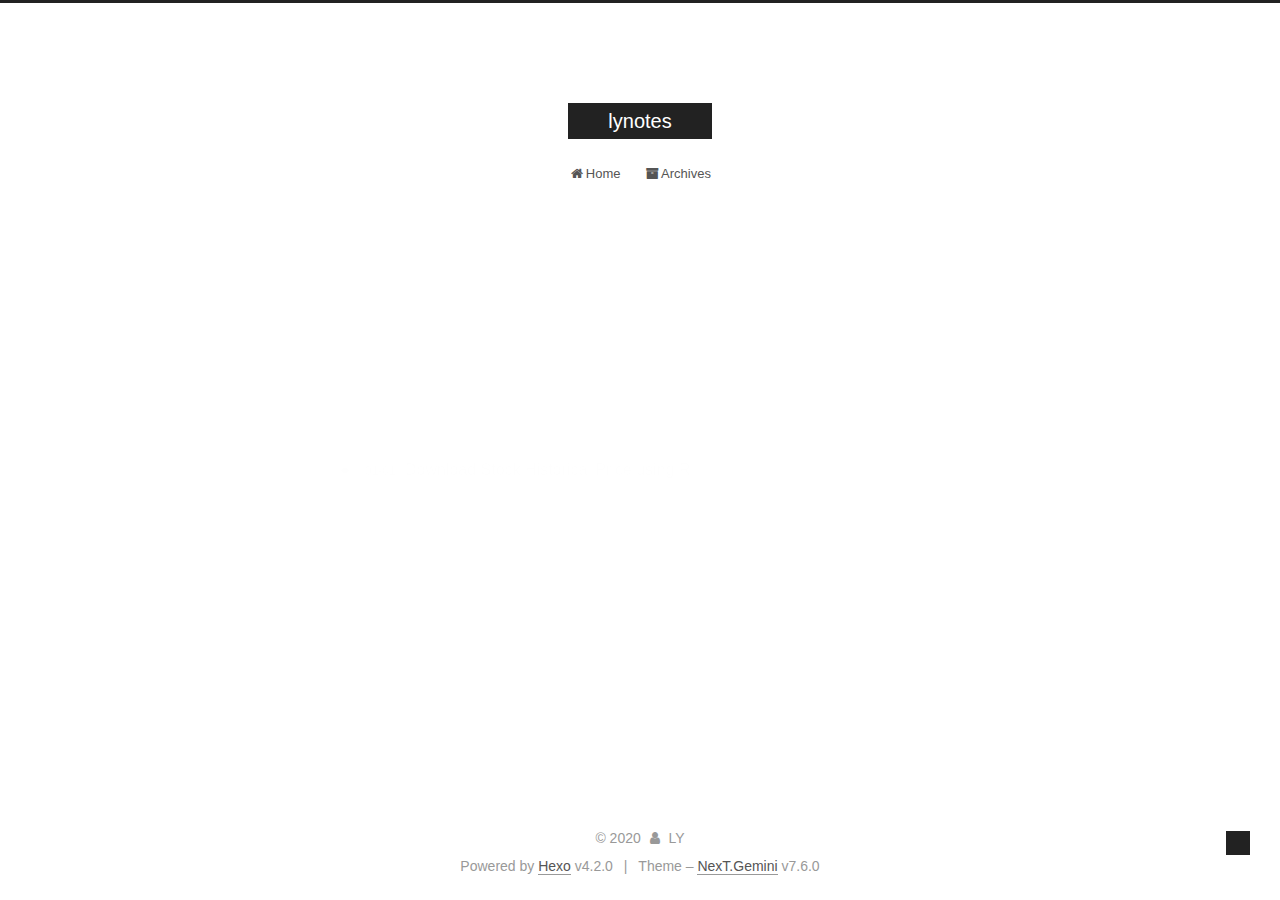
<file: archives/2020/01/index.html>
<!DOCTYPE html>
<html lang="en">
<head>
  <meta charset="UTF-8">
<meta name="viewport" content="width=device-width, initial-scale=1, maximum-scale=2">
<meta name="theme-color" content="#222">
<meta name="generator" content="Hexo 4.2.0">
  <link rel="apple-touch-icon" sizes="180x180" href="/images/apple-touch-icon-next.png">
  <link rel="icon" type="image/png" sizes="32x32" href="/images/favicon-32x32-next.png">
  <link rel="icon" type="image/png" sizes="16x16" href="/images/favicon-16x16-next.png">
  <link rel="mask-icon" href="/images/logo.svg" color="#222">

<link rel="stylesheet" href="/css/main.css">


<link rel="stylesheet" href="/lib/font-awesome/css/font-awesome.min.css">


<script id="hexo-configurations">
  var NexT = window.NexT || {};
  var CONFIG = {
    hostname: new URL('https://lynotes.github.io').hostname,
    root: '/',
    scheme: 'Gemini',
    version: '7.6.0',
    exturl: false,
    sidebar: {"position":"left","display":"post","padding":18,"offset":12,"onmobile":false},
    copycode: {"enable":false,"show_result":false,"style":null},
    back2top: {"enable":true,"sidebar":false,"scrollpercent":false},
    bookmark: {"enable":false,"color":"#222","save":"auto"},
    fancybox: false,
    mediumzoom: false,
    lazyload: false,
    pangu: false,
    comments: {"style":"tabs","active":null,"storage":true,"lazyload":false,"nav":null},
    algolia: {
      appID: '',
      apiKey: '',
      indexName: '',
      hits: {"per_page":10},
      labels: {"input_placeholder":"Search for Posts","hits_empty":"We didn't find any results for the search: ${query}","hits_stats":"${hits} results found in ${time} ms"}
    },
    localsearch: {"enable":false,"trigger":"auto","top_n_per_article":1,"unescape":false,"preload":false},
    path: '',
    motion: {"enable":true,"async":false,"transition":{"post_block":"fadeIn","post_header":"slideDownIn","post_body":"slideDownIn","coll_header":"slideLeftIn","sidebar":"slideUpIn"}}
  };
</script>

  <meta property="og:type" content="website">
<meta property="og:title" content="lynotes">
<meta property="og:url" content="https://lynotes.github.io/archives/2020/01/index.html">
<meta property="og:site_name" content="lynotes">
<meta property="og:locale" content="en_US">
<meta property="article:author" content="LY">
<meta name="twitter:card" content="summary">

<link rel="canonical" href="https://lynotes.github.io/archives/2020/01/">


<script id="page-configurations">
  // https://hexo.io/docs/variables.html
  CONFIG.page = {
    sidebar: "",
    isHome: false,
    isPost: false
  };
</script>

  <title>Archive | lynotes</title>
  






  <noscript>
  <style>
  .use-motion .brand,
  .use-motion .menu-item,
  .sidebar-inner,
  .use-motion .post-block,
  .use-motion .pagination,
  .use-motion .comments,
  .use-motion .post-header,
  .use-motion .post-body,
  .use-motion .collection-header { opacity: initial; }

  .use-motion .site-title,
  .use-motion .site-subtitle {
    opacity: initial;
    top: initial;
  }

  .use-motion .logo-line-before i { left: initial; }
  .use-motion .logo-line-after i { right: initial; }
  </style>
</noscript>

</head>

<body itemscope itemtype="http://schema.org/WebPage">
  <div class="container use-motion">
    <div class="headband"></div>

    <header class="header" itemscope itemtype="http://schema.org/WPHeader">
      <div class="header-inner"><div class="site-brand-container">
  <div class="site-meta">

    <div>
      <a href="/" class="brand" rel="start">
        <span class="logo-line-before"><i></i></span>
        <span class="site-title">lynotes</span>
        <span class="logo-line-after"><i></i></span>
      </a>
    </div>
  </div>

  <div class="site-nav-toggle">
    <div class="toggle" aria-label="Toggle navigation bar">
      <span class="toggle-line toggle-line-first"></span>
      <span class="toggle-line toggle-line-middle"></span>
      <span class="toggle-line toggle-line-last"></span>
    </div>
  </div>
</div>


<nav class="site-nav">
  
  <ul id="menu" class="menu">
        <li class="menu-item menu-item-home">

    <a href="/" rel="section"><i class="fa fa-fw fa-home"></i>Home</a>

  </li>
        <li class="menu-item menu-item-archives">

    <a href="/archives/" rel="section"><i class="fa fa-fw fa-archive"></i>Archives</a>

  </li>
  </ul>

</nav>
</div>
    </header>

    
  <div class="back-to-top">
    <i class="fa fa-arrow-up"></i>
    <span>0%</span>
  </div>


    <main class="main">
      <div class="main-inner">
        <div class="content-wrap">
          

          <div class="content">
            

  
  
  
  <div class="post-block">
    <div class="posts-collapse">
      <div class="collection-title">
        <span class="collection-header">Um..! 2 posts in total. Keep on posting.</span>
      </div>

      
    <div class="collection-year">
      <h1 class="collection-header">2020</h1>
    </div>

  <article itemscope itemtype="http://schema.org/Article">
    <header class="post-header">

      <div class="post-meta">
        <time itemprop="dateCreated"
              datetime="2020-01-01T00:00:00-05:00"
              content="2020-01-01">
          01-01
        </time>
      </div>

      <h2 class="post-title">
          <a class="post-title-link" href="/2020/01/01/Download-Stock-Historical-Price-using%20R/" itemprop="url">
            <span itemprop="name">Download Stock Historical Price using R</span>
          </a>
      </h2>

    </header>
  </article>


    </div>
  </div>
  
  
  

  



          </div>
          

<script>
  window.addEventListener('tabs:register', () => {
    let activeClass = CONFIG.comments.activeClass;
    if (CONFIG.comments.storage) {
      activeClass = localStorage.getItem('comments_active') || activeClass;
    }
    if (activeClass) {
      let activeTab = document.querySelector(`a[href="#comment-${activeClass}"]`);
      if (activeTab) {
        activeTab.click();
      }
    }
  });
  if (CONFIG.comments.storage) {
    window.addEventListener('tabs:click', event => {
      if (!event.target.matches('.tabs-comment .tab-content .tab-pane')) return;
      let commentClass = event.target.classList[1];
      localStorage.setItem('comments_active', commentClass);
    });
  }
</script>

        </div>
          
  
  <div class="toggle sidebar-toggle">
    <span class="toggle-line toggle-line-first"></span>
    <span class="toggle-line toggle-line-middle"></span>
    <span class="toggle-line toggle-line-last"></span>
  </div>

  <aside class="sidebar">
    <div class="sidebar-inner">

      <ul class="sidebar-nav motion-element">
        <li class="sidebar-nav-toc">
          Table of Contents
        </li>
        <li class="sidebar-nav-overview">
          Overview
        </li>
      </ul>

      <!--noindex-->
      <div class="post-toc-wrap sidebar-panel">
      </div>
      <!--/noindex-->

      <div class="site-overview-wrap sidebar-panel">
        <div class="site-author motion-element" itemprop="author" itemscope itemtype="http://schema.org/Person">
  <p class="site-author-name" itemprop="name">LY</p>
  <div class="site-description" itemprop="description"></div>
</div>
<div class="site-state-wrap motion-element">
  <nav class="site-state">
      <div class="site-state-item site-state-posts">
          <a href="/archives/">
        
          <span class="site-state-item-count">2</span>
          <span class="site-state-item-name">posts</span>
        </a>
      </div>
      <div class="site-state-item site-state-categories">
        <span class="site-state-item-count">2</span>
        <span class="site-state-item-name">categories</span>
      </div>
      <div class="site-state-item site-state-tags">
        <span class="site-state-item-count">2</span>
        <span class="site-state-item-name">tags</span>
      </div>
  </nav>
</div>



      </div>

    </div>
  </aside>
  <div id="sidebar-dimmer"></div>


      </div>
    </main>

    <footer class="footer">
      <div class="footer-inner">
        

<div class="copyright">
  
  &copy; 
  <span itemprop="copyrightYear">2020</span>
  <span class="with-love">
    <i class="fa fa-user"></i>
  </span>
  <span class="author" itemprop="copyrightHolder">LY</span>
</div>
  <div class="powered-by">Powered by <a href="https://hexo.io/" class="theme-link" rel="noopener" target="_blank">Hexo</a> v4.2.0
  </div>
  <span class="post-meta-divider">|</span>
  <div class="theme-info">Theme – <a href="https://theme-next.org/" class="theme-link" rel="noopener" target="_blank">NexT.Gemini</a> v7.6.0
  </div>

        








      </div>
    </footer>
  </div>

  
  <script src="/lib/anime.min.js"></script>
  <script src="/lib/velocity/velocity.min.js"></script>
  <script src="/lib/velocity/velocity.ui.min.js"></script>

<script src="/js/utils.js"></script>

<script src="/js/motion.js"></script>


<script src="/js/schemes/pisces.js"></script>


<script src="/js/next-boot.js"></script>




  















  

  

</body>
</html>
</file>
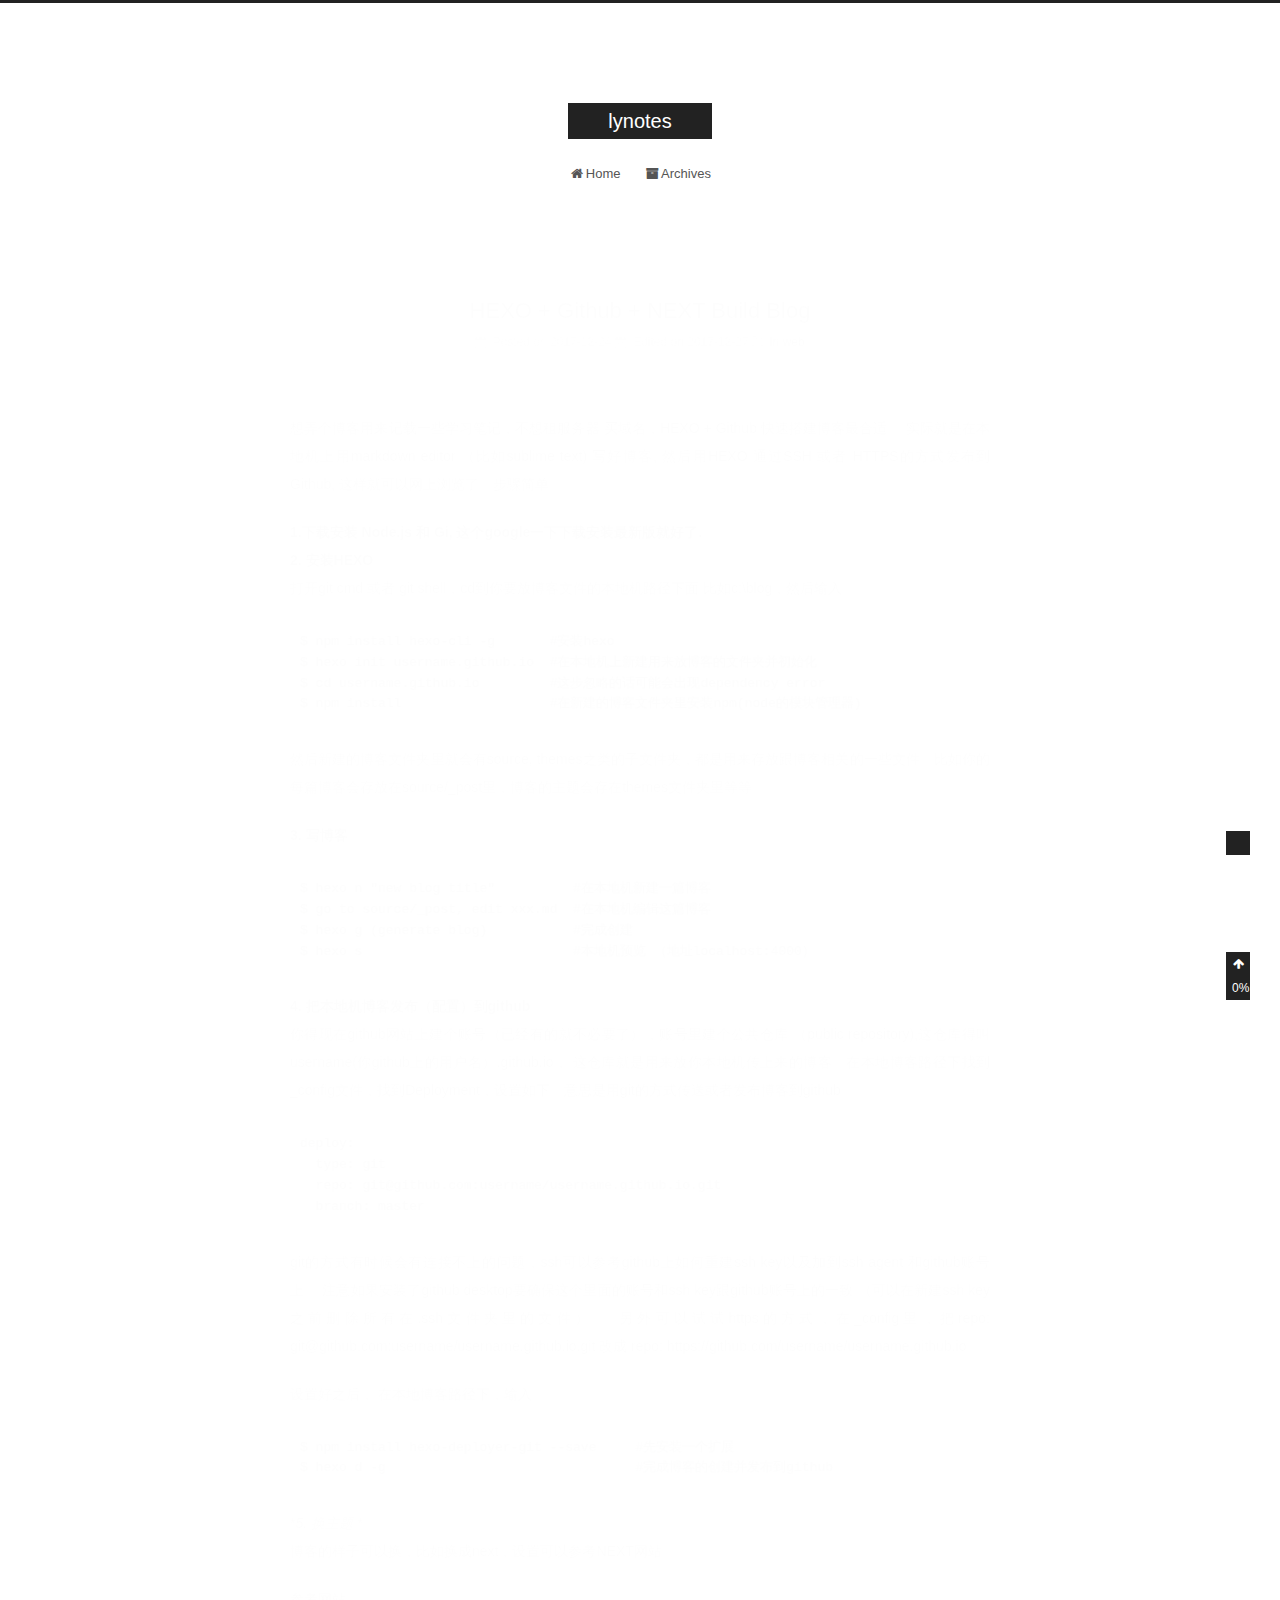
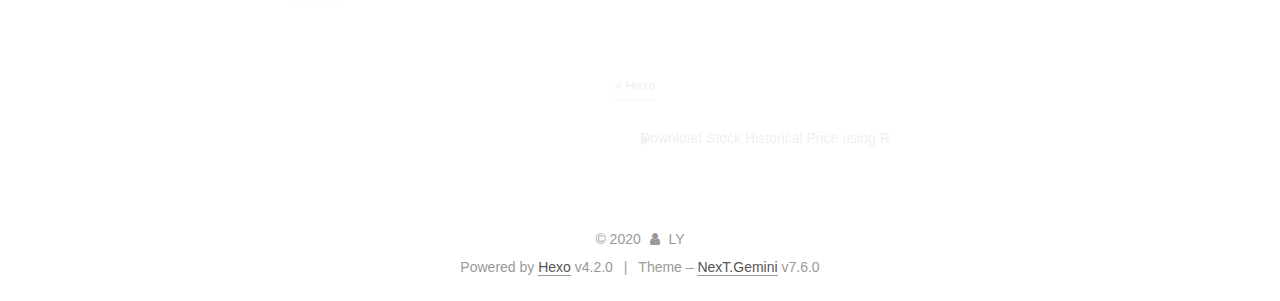
<file: 2017/12/24/HEXO-Github-NEXT-Build-Blog/index.html>
<!DOCTYPE html>
<html lang="en">
<head>
  <meta charset="UTF-8">
<meta name="viewport" content="width=device-width, initial-scale=1, maximum-scale=2">
<meta name="theme-color" content="#222">
<meta name="generator" content="Hexo 4.2.0">
  <link rel="apple-touch-icon" sizes="180x180" href="/images/apple-touch-icon-next.png">
  <link rel="icon" type="image/png" sizes="32x32" href="/images/favicon-32x32-next.png">
  <link rel="icon" type="image/png" sizes="16x16" href="/images/favicon-16x16-next.png">
  <link rel="mask-icon" href="/images/logo.svg" color="#222">

<link rel="stylesheet" href="/css/main.css">


<link rel="stylesheet" href="/lib/font-awesome/css/font-awesome.min.css">


<script id="hexo-configurations">
  var NexT = window.NexT || {};
  var CONFIG = {
    hostname: new URL('https://lynotes.github.io').hostname,
    root: '/',
    scheme: 'Gemini',
    version: '7.6.0',
    exturl: false,
    sidebar: {"position":"left","display":"post","padding":18,"offset":12,"onmobile":false},
    copycode: {"enable":false,"show_result":false,"style":null},
    back2top: {"enable":true,"sidebar":false,"scrollpercent":false},
    bookmark: {"enable":false,"color":"#222","save":"auto"},
    fancybox: false,
    mediumzoom: false,
    lazyload: false,
    pangu: false,
    comments: {"style":"tabs","active":null,"storage":true,"lazyload":false,"nav":null},
    algolia: {
      appID: '',
      apiKey: '',
      indexName: '',
      hits: {"per_page":10},
      labels: {"input_placeholder":"Search for Posts","hits_empty":"We didn't find any results for the search: ${query}","hits_stats":"${hits} results found in ${time} ms"}
    },
    localsearch: {"enable":false,"trigger":"auto","top_n_per_article":1,"unescape":false,"preload":false},
    path: '',
    motion: {"enable":true,"async":false,"transition":{"post_block":"fadeIn","post_header":"slideDownIn","post_body":"slideDownIn","coll_header":"slideLeftIn","sidebar":"slideUpIn"}}
  };
</script>

  <meta name="description" content="想弄个博客用来记载一些学习笔记，不想租服务器 买域名，HEXO + Github 快速搭建博客最合适。 实际就是在本地机上用markdown editor （比如sublime text) 写好博客, 然后用HEXO 通过SSH 或者 HTTPS的方式发布到Github, 这样就可以网上浏览了。步骤简单。 1.下载安装 Node.js 和 Gi, 这个google一下下载安装最新版就好了.2. 安">
<meta property="og:type" content="article">
<meta property="og:title" content="HEXO + Github + NEXT Build Blog">
<meta property="og:url" content="https://lynotes.github.io/2017/12/24/HEXO-Github-NEXT-Build-Blog/index.html">
<meta property="og:site_name" content="lynotes">
<meta property="og:description" content="想弄个博客用来记载一些学习笔记，不想租服务器 买域名，HEXO + Github 快速搭建博客最合适。 实际就是在本地机上用markdown editor （比如sublime text) 写好博客, 然后用HEXO 通过SSH 或者 HTTPS的方式发布到Github, 这样就可以网上浏览了。步骤简单。 1.下载安装 Node.js 和 Gi, 这个google一下下载安装最新版就好了.2. 安">
<meta property="og:locale" content="en_US">
<meta property="article:published_time" content="2017-12-25T02:42:46.000Z">
<meta property="article:modified_time" content="2017-12-27T18:47:44.000Z">
<meta property="article:author" content="LY">
<meta property="article:tag" content="Hexo">
<meta name="twitter:card" content="summary">

<link rel="canonical" href="https://lynotes.github.io/2017/12/24/HEXO-Github-NEXT-Build-Blog/">


<script id="page-configurations">
  // https://hexo.io/docs/variables.html
  CONFIG.page = {
    sidebar: "",
    isHome: false,
    isPost: true
  };
</script>

  <title>HEXO + Github + NEXT Build Blog | lynotes</title>
  






  <noscript>
  <style>
  .use-motion .brand,
  .use-motion .menu-item,
  .sidebar-inner,
  .use-motion .post-block,
  .use-motion .pagination,
  .use-motion .comments,
  .use-motion .post-header,
  .use-motion .post-body,
  .use-motion .collection-header { opacity: initial; }

  .use-motion .site-title,
  .use-motion .site-subtitle {
    opacity: initial;
    top: initial;
  }

  .use-motion .logo-line-before i { left: initial; }
  .use-motion .logo-line-after i { right: initial; }
  </style>
</noscript>

</head>

<body itemscope itemtype="http://schema.org/WebPage">
  <div class="container use-motion">
    <div class="headband"></div>

    <header class="header" itemscope itemtype="http://schema.org/WPHeader">
      <div class="header-inner"><div class="site-brand-container">
  <div class="site-meta">

    <div>
      <a href="/" class="brand" rel="start">
        <span class="logo-line-before"><i></i></span>
        <span class="site-title">lynotes</span>
        <span class="logo-line-after"><i></i></span>
      </a>
    </div>
  </div>

  <div class="site-nav-toggle">
    <div class="toggle" aria-label="Toggle navigation bar">
      <span class="toggle-line toggle-line-first"></span>
      <span class="toggle-line toggle-line-middle"></span>
      <span class="toggle-line toggle-line-last"></span>
    </div>
  </div>
</div>


<nav class="site-nav">
  
  <ul id="menu" class="menu">
        <li class="menu-item menu-item-home">

    <a href="/" rel="section"><i class="fa fa-fw fa-home"></i>Home</a>

  </li>
        <li class="menu-item menu-item-archives">

    <a href="/archives/" rel="section"><i class="fa fa-fw fa-archive"></i>Archives</a>

  </li>
  </ul>

</nav>
</div>
    </header>

    
  <div class="back-to-top">
    <i class="fa fa-arrow-up"></i>
    <span>0%</span>
  </div>


    <main class="main">
      <div class="main-inner">
        <div class="content-wrap">
          

          <div class="content">
            

  <div class="posts-expand">
      
  
  
  <article itemscope itemtype="http://schema.org/Article" class="post-block " lang="en">
    <link itemprop="mainEntityOfPage" href="https://lynotes.github.io/2017/12/24/HEXO-Github-NEXT-Build-Blog/">

    <span hidden itemprop="author" itemscope itemtype="http://schema.org/Person">
      <meta itemprop="image" content="/images/avatar.gif">
      <meta itemprop="name" content="LY">
      <meta itemprop="description" content="">
    </span>

    <span hidden itemprop="publisher" itemscope itemtype="http://schema.org/Organization">
      <meta itemprop="name" content="lynotes">
    </span>
      <header class="post-header">
        <h1 class="post-title" itemprop="name headline">
          HEXO + Github + NEXT Build Blog
        </h1>

        <div class="post-meta">
            <span class="post-meta-item">
              <span class="post-meta-item-icon">
                <i class="fa fa-calendar-o"></i>
              </span>
              <span class="post-meta-item-text">Posted on</span>

              <time title="Created: 2017-12-24 21:42:46" itemprop="dateCreated datePublished" datetime="2017-12-24T21:42:46-05:00">2017-12-24</time>
            </span>
              <span class="post-meta-item">
                <span class="post-meta-item-icon">
                  <i class="fa fa-calendar-check-o"></i>
                </span>
                <span class="post-meta-item-text">Edited on</span>
                <time title="Modified: 2017-12-27 13:47:44" itemprop="dateModified" datetime="2017-12-27T13:47:44-05:00">2017-12-27</time>
              </span>
            <span class="post-meta-item">
              <span class="post-meta-item-icon">
                <i class="fa fa-folder-o"></i>
              </span>
              <span class="post-meta-item-text">In</span>
                <span itemprop="about" itemscope itemtype="http://schema.org/Thing">
                  <a href="/categories/web/" itemprop="url" rel="index">
                    <span itemprop="name">web</span>
                  </a>
                </span>
            </span>

          

        </div>
      </header>

    
    
    
    <div class="post-body" itemprop="articleBody">

      
        <p>想弄个博客用来记载一些学习笔记，不想租服务器 买域名，HEXO + Github 快速搭建博客最合适。 实际就是在本地机上用markdown editor （比如sublime text) 写好博客, 然后用HEXO 通过SSH 或者 HTTPS的方式发布到Github, 这样就可以网上浏览了。步骤简单。</p>
<p><strong>1.下载安装 Node.js 和 Gi, 这个google一下下载安装最新版就好了.</strong><br><strong>2. 安装HEXO</strong><br>打开git cmd 或者 git shell，cd到你要放博客文件的本地机路径下面 比如c:\blog，然后输入</p>
<pre><code>$ npm install hexo-cli -g       #安装hexo        
$ hexo init username.github.io  #在本地机上新建用来放博客的文件夹并初始化
$ cd username.github.io         #这步忽略的话可能会出现dependency error 
$ npm install                   #在新建的博客文件夹里安装npm(node的模块管理器)</code></pre><p>然后新建的博客文件夹里就会有source, themes之类的子文件夹，都是用来存放跟博客相关的一些文件。比如你的每篇博客会存放在source/_post里，博客的主题会存在themes文件夹里等等。</p>
<p><strong>3. 写博客</strong></p>
<pre><code>$ hexo n &quot;new blog title&quot;          #在本地机新建一篇博客
$ go to source/_post, edit xxx.md  #在本地机编辑这篇博客
$ hexo g (generate blog)           #完成创建
$ hexo s                           #本地机预览 （地址localhost:4000）</code></pre><p><strong>4. 把本地机博客发布（配置）到github</strong><br>你得现在github网站上建个账号（已经有的就不必要了），账号里建个公共仓库 （public repository),这仓库得叫username(你github上的用户名）.github.io， 这仓库就是用来放你本地机传上来的博客。在本地博客路径下找到_config文件，找到Deployment，设置如下。意思是用git的方式传送或者发布博客到github</p>
<pre><code>deploy:
  type: git
  repo: git@github.com:username/username.github.io.git
  branch: master</code></pre><p>git的方式有时候会有连接不上的问题，ssh可以参考github上<a href="https://help.github.com/articles/generating-a-new-ssh-key-and-adding-it-to-the-ssh-agent/" target="_blank" rel="noopener">如何重建ssh key以及加到ssh agent 和github账号上</a>。 注意如果安装了github desktop要确保这个里面的账号和ssh key跟github账号上的一致 （可以在新建ssh key之前删除所有在.ssh文件夹里的文件）。 另外可以试试https的方式，在_config里，把repo: <a href="mailto:git@github.com">git@github.com</a>:username/username.github.io.git 改成 repo: <a href="https://github.com/username/username.github.io" target="_blank" rel="noopener">https://github.com/username/username.github.io</a></p>
<p>设置好之后， 在本地博客路径下，输入</p>
<pre><code>$ npm install hexo-deployer-git --save     #先安装一个扩展
$ hexo d -g                                #完成博客的创建并发布到github</code></pre><p>*<em>5. 换主题 *</em><br>博客的样子可以换，比如换成next，设置可以参考<a href="http://theme-next.iissnan.com/getting-started.html" target="_blank" rel="noopener">NEXT网站</a></p>
<p><a href="http://www.wuxubj.cn/2016/08/Hexo-nexT-build-personal-blog/" target="_blank" rel="noopener">参考网站</a></p>

    </div>

    
    
    

      <footer class="post-footer">
          <div class="post-tags">
              <a href="/tags/Hexo/" rel="tag"># Hexo</a>
          </div>

        


        
    <div class="post-nav">
      <div class="post-nav-item"></div>
      <div class="post-nav-item">
    <a href="/2020/01/01/Download-Stock-Historical-Price-using%20R/" rel="next" title="Download Stock Historical Price using R">
      Download Stock Historical Price using R <i class="fa fa-chevron-right"></i>
    </a></div>
    </div>
      </footer>
    
  </article>
  
  
  

  </div>


          </div>
          

<script>
  window.addEventListener('tabs:register', () => {
    let activeClass = CONFIG.comments.activeClass;
    if (CONFIG.comments.storage) {
      activeClass = localStorage.getItem('comments_active') || activeClass;
    }
    if (activeClass) {
      let activeTab = document.querySelector(`a[href="#comment-${activeClass}"]`);
      if (activeTab) {
        activeTab.click();
      }
    }
  });
  if (CONFIG.comments.storage) {
    window.addEventListener('tabs:click', event => {
      if (!event.target.matches('.tabs-comment .tab-content .tab-pane')) return;
      let commentClass = event.target.classList[1];
      localStorage.setItem('comments_active', commentClass);
    });
  }
</script>

        </div>
          
  
  <div class="toggle sidebar-toggle">
    <span class="toggle-line toggle-line-first"></span>
    <span class="toggle-line toggle-line-middle"></span>
    <span class="toggle-line toggle-line-last"></span>
  </div>

  <aside class="sidebar">
    <div class="sidebar-inner">

      <ul class="sidebar-nav motion-element">
        <li class="sidebar-nav-toc">
          Table of Contents
        </li>
        <li class="sidebar-nav-overview">
          Overview
        </li>
      </ul>

      <!--noindex-->
      <div class="post-toc-wrap sidebar-panel">
      </div>
      <!--/noindex-->

      <div class="site-overview-wrap sidebar-panel">
        <div class="site-author motion-element" itemprop="author" itemscope itemtype="http://schema.org/Person">
  <p class="site-author-name" itemprop="name">LY</p>
  <div class="site-description" itemprop="description"></div>
</div>
<div class="site-state-wrap motion-element">
  <nav class="site-state">
      <div class="site-state-item site-state-posts">
          <a href="/archives/">
        
          <span class="site-state-item-count">2</span>
          <span class="site-state-item-name">posts</span>
        </a>
      </div>
      <div class="site-state-item site-state-categories">
        <span class="site-state-item-count">2</span>
        <span class="site-state-item-name">categories</span>
      </div>
      <div class="site-state-item site-state-tags">
        <span class="site-state-item-count">2</span>
        <span class="site-state-item-name">tags</span>
      </div>
  </nav>
</div>



      </div>

    </div>
  </aside>
  <div id="sidebar-dimmer"></div>


      </div>
    </main>

    <footer class="footer">
      <div class="footer-inner">
        

<div class="copyright">
  
  &copy; 
  <span itemprop="copyrightYear">2020</span>
  <span class="with-love">
    <i class="fa fa-user"></i>
  </span>
  <span class="author" itemprop="copyrightHolder">LY</span>
</div>
  <div class="powered-by">Powered by <a href="https://hexo.io/" class="theme-link" rel="noopener" target="_blank">Hexo</a> v4.2.0
  </div>
  <span class="post-meta-divider">|</span>
  <div class="theme-info">Theme – <a href="https://theme-next.org/" class="theme-link" rel="noopener" target="_blank">NexT.Gemini</a> v7.6.0
  </div>

        








      </div>
    </footer>
  </div>

  
  <script src="/lib/anime.min.js"></script>
  <script src="/lib/velocity/velocity.min.js"></script>
  <script src="/lib/velocity/velocity.ui.min.js"></script>

<script src="/js/utils.js"></script>

<script src="/js/motion.js"></script>


<script src="/js/schemes/pisces.js"></script>


<script src="/js/next-boot.js"></script>




  















  

  

</body>
</html>
</file>
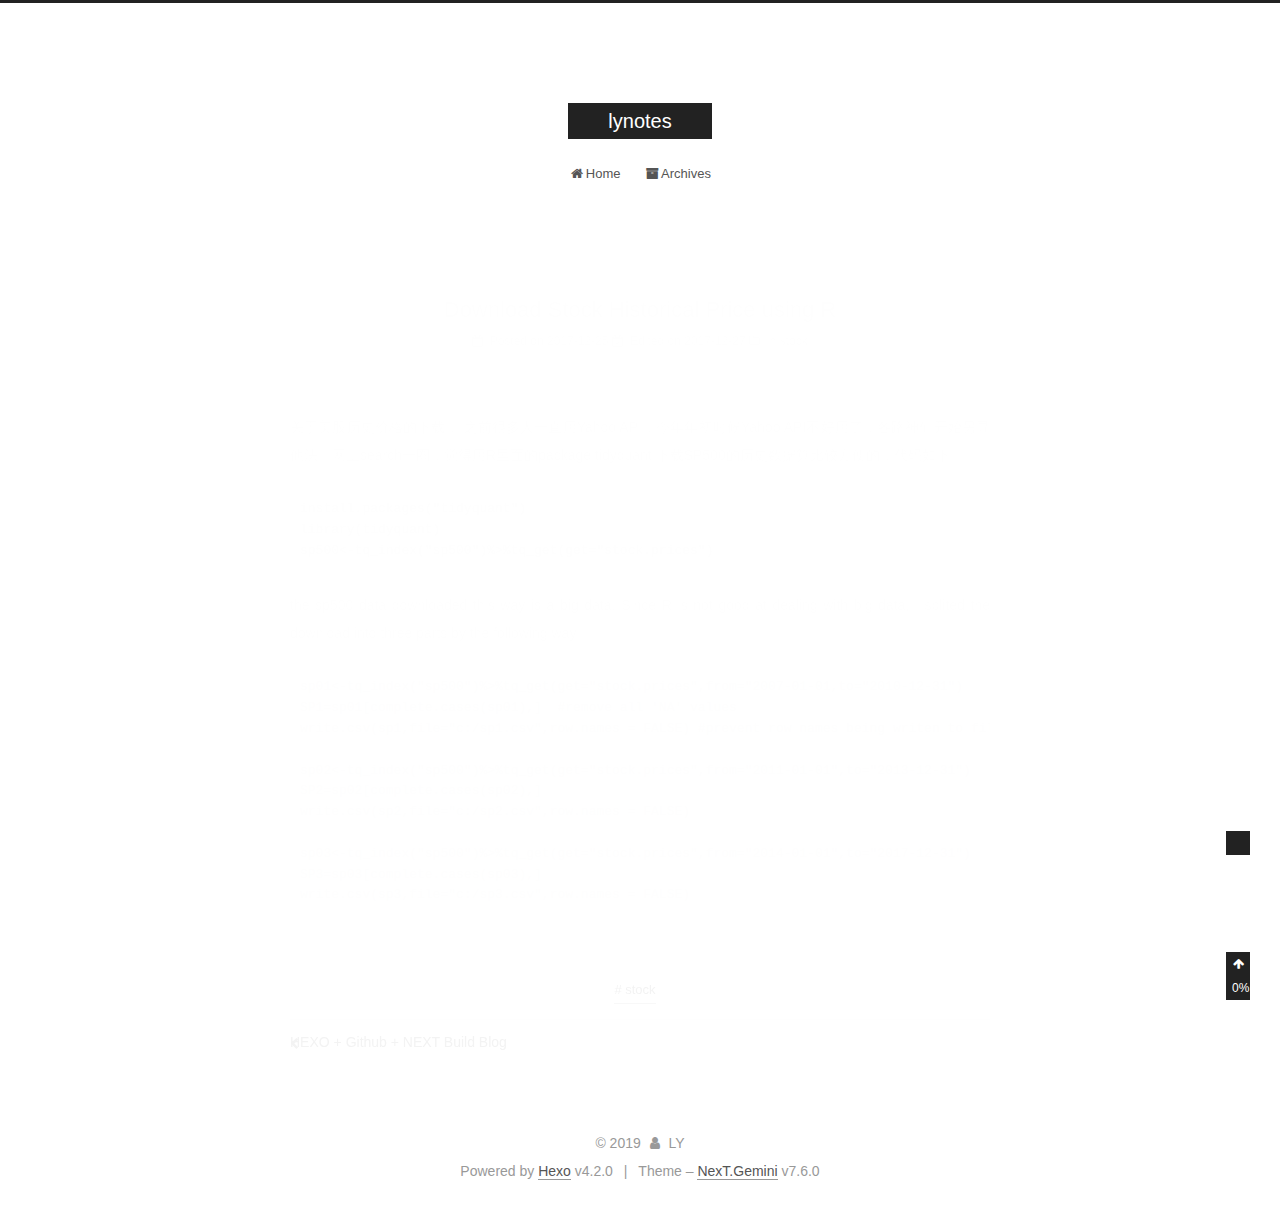
<file: 2017/12/25/Download-Stock-Historical-Price-using R/index.html>
<!DOCTYPE html>
<html lang="en">
<head>
  <meta charset="UTF-8">
<meta name="viewport" content="width=device-width, initial-scale=1, maximum-scale=2">
<meta name="theme-color" content="#222">
<meta name="generator" content="Hexo 4.2.0">
  <link rel="apple-touch-icon" sizes="180x180" href="/images/apple-touch-icon-next.png">
  <link rel="icon" type="image/png" sizes="32x32" href="/images/favicon-32x32-next.png">
  <link rel="icon" type="image/png" sizes="16x16" href="/images/favicon-16x16-next.png">
  <link rel="mask-icon" href="/images/logo.svg" color="#222">

<link rel="stylesheet" href="/css/main.css">


<link rel="stylesheet" href="/lib/font-awesome/css/font-awesome.min.css">


<script id="hexo-configurations">
  var NexT = window.NexT || {};
  var CONFIG = {
    hostname: new URL('https://lynotes.github.io').hostname,
    root: '/',
    scheme: 'Gemini',
    version: '7.6.0',
    exturl: false,
    sidebar: {"position":"left","display":"post","padding":18,"offset":12,"onmobile":false},
    copycode: {"enable":false,"show_result":false,"style":null},
    back2top: {"enable":true,"sidebar":false,"scrollpercent":false},
    bookmark: {"enable":false,"color":"#222","save":"auto"},
    fancybox: false,
    mediumzoom: false,
    lazyload: false,
    pangu: false,
    comments: {"style":"tabs","active":null,"storage":true,"lazyload":false,"nav":null},
    algolia: {
      appID: '',
      apiKey: '',
      indexName: '',
      hits: {"per_page":10},
      labels: {"input_placeholder":"Search for Posts","hits_empty":"We didn't find any results for the search: ${query}","hits_stats":"${hits} results found in ${time} ms"}
    },
    localsearch: {"enable":false,"trigger":"auto","top_n_per_article":1,"unescape":false,"preload":false},
    path: '',
    motion: {"enable":true,"async":false,"transition":{"post_block":"fadeIn","post_header":"slideDownIn","post_body":"slideDownIn","coll_header":"slideLeftIn","sidebar":"slideUpIn"}}
  };
</script>

  <meta name="description" content="关于美股历史价格的下载， 之前很多人一直用Yahoo API，今年年初时候Yahoo API不好用了，各路神仙开始另寻他法。网上search一圈，觉得用R里面的package tidyquant 下载SP500的历史数据算比较方便的，代码如下 install.packages(&quot;tidyquant&quot;) library(tidyquant) sp500&lt;-tq_index(">
<meta property="og:type" content="article">
<meta property="og:title" content="Download Stock Historical Price using R">
<meta property="og:url" content="https://lynotes.github.io/2017/12/25/Download-Stock-Historical-Price-using%20R/index.html">
<meta property="og:site_name" content="lynotes">
<meta property="og:description" content="关于美股历史价格的下载， 之前很多人一直用Yahoo API，今年年初时候Yahoo API不好用了，各路神仙开始另寻他法。网上search一圈，觉得用R里面的package tidyquant 下载SP500的历史数据算比较方便的，代码如下 install.packages(&quot;tidyquant&quot;) library(tidyquant) sp500&lt;-tq_index(">
<meta property="og:locale" content="en_US">
<meta property="article:published_time" content="2017-12-26T02:27:55.000Z">
<meta property="article:modified_time" content="2017-12-27T18:47:44.000Z">
<meta property="article:author" content="LY">
<meta property="article:tag" content="stock">
<meta name="twitter:card" content="summary">

<link rel="canonical" href="https://lynotes.github.io/2017/12/25/Download-Stock-Historical-Price-using%20R/">


<script id="page-configurations">
  // https://hexo.io/docs/variables.html
  CONFIG.page = {
    sidebar: "",
    isHome: false,
    isPost: true
  };
</script>

  <title>Download Stock Historical Price using R | lynotes</title>
  






  <noscript>
  <style>
  .use-motion .brand,
  .use-motion .menu-item,
  .sidebar-inner,
  .use-motion .post-block,
  .use-motion .pagination,
  .use-motion .comments,
  .use-motion .post-header,
  .use-motion .post-body,
  .use-motion .collection-header { opacity: initial; }

  .use-motion .site-title,
  .use-motion .site-subtitle {
    opacity: initial;
    top: initial;
  }

  .use-motion .logo-line-before i { left: initial; }
  .use-motion .logo-line-after i { right: initial; }
  </style>
</noscript>

</head>

<body itemscope itemtype="http://schema.org/WebPage">
  <div class="container use-motion">
    <div class="headband"></div>

    <header class="header" itemscope itemtype="http://schema.org/WPHeader">
      <div class="header-inner"><div class="site-brand-container">
  <div class="site-meta">

    <div>
      <a href="/" class="brand" rel="start">
        <span class="logo-line-before"><i></i></span>
        <span class="site-title">lynotes</span>
        <span class="logo-line-after"><i></i></span>
      </a>
    </div>
  </div>

  <div class="site-nav-toggle">
    <div class="toggle" aria-label="Toggle navigation bar">
      <span class="toggle-line toggle-line-first"></span>
      <span class="toggle-line toggle-line-middle"></span>
      <span class="toggle-line toggle-line-last"></span>
    </div>
  </div>
</div>


<nav class="site-nav">
  
  <ul id="menu" class="menu">
        <li class="menu-item menu-item-home">

    <a href="/" rel="section"><i class="fa fa-fw fa-home"></i>Home</a>

  </li>
        <li class="menu-item menu-item-archives">

    <a href="/archives/" rel="section"><i class="fa fa-fw fa-archive"></i>Archives</a>

  </li>
  </ul>

</nav>
</div>
    </header>

    
  <div class="back-to-top">
    <i class="fa fa-arrow-up"></i>
    <span>0%</span>
  </div>


    <main class="main">
      <div class="main-inner">
        <div class="content-wrap">
          

          <div class="content">
            

  <div class="posts-expand">
      
  
  
  <article itemscope itemtype="http://schema.org/Article" class="post-block " lang="en">
    <link itemprop="mainEntityOfPage" href="https://lynotes.github.io/2017/12/25/Download-Stock-Historical-Price-using%20R/">

    <span hidden itemprop="author" itemscope itemtype="http://schema.org/Person">
      <meta itemprop="image" content="/images/avatar.gif">
      <meta itemprop="name" content="LY">
      <meta itemprop="description" content="">
    </span>

    <span hidden itemprop="publisher" itemscope itemtype="http://schema.org/Organization">
      <meta itemprop="name" content="lynotes">
    </span>
      <header class="post-header">
        <h1 class="post-title" itemprop="name headline">
          Download Stock Historical Price using R
        </h1>

        <div class="post-meta">
            <span class="post-meta-item">
              <span class="post-meta-item-icon">
                <i class="fa fa-calendar-o"></i>
              </span>
              <span class="post-meta-item-text">Posted on</span>

              <time title="Created: 2017-12-25 21:27:55" itemprop="dateCreated datePublished" datetime="2017-12-25T21:27:55-05:00">2017-12-25</time>
            </span>
              <span class="post-meta-item">
                <span class="post-meta-item-icon">
                  <i class="fa fa-calendar-check-o"></i>
                </span>
                <span class="post-meta-item-text">Edited on</span>
                <time title="Modified: 2017-12-27 13:47:44" itemprop="dateModified" datetime="2017-12-27T13:47:44-05:00">2017-12-27</time>
              </span>
            <span class="post-meta-item">
              <span class="post-meta-item-icon">
                <i class="fa fa-folder-o"></i>
              </span>
              <span class="post-meta-item-text">In</span>
                <span itemprop="about" itemscope itemtype="http://schema.org/Thing">
                  <a href="/categories/stock/" itemprop="url" rel="index">
                    <span itemprop="name">stock</span>
                  </a>
                </span>
            </span>

          

        </div>
      </header>

    
    
    
    <div class="post-body" itemprop="articleBody">

      
        <p>关于美股历史价格的下载， 之前很多人一直用Yahoo API，今年年初时候Yahoo API不好用了，各路神仙开始另寻他法。网上search一圈，觉得用R里面的package tidyquant 下载SP500的历史数据算比较方便的，代码如下</p>
<pre><code>install.packages(&quot;tidyquant&quot;)
library(tidyquant)
sp500&lt;-tq_index(&quot;sp500&quot;)%&gt;%tq_get(get=&quot;stock.prices&quot;)</code></pre><p>the sp500 data downloaded this way is a big data. Since R is not good at dealing with big data, I splited the download into three parts by the following way</p>
<pre><code>sp01&lt;-tq_index(&quot;sp500&quot;)%&gt;%tq_get(get=&quot;stock.prices&quot;,from=&quot;2007-01-01,to=&quot;2010-12-31&quot;)
SP1=sp01[complete.cases(sp01),]  #remove all &apos;NA&apos; values
write.csv(sp1,file=&quot;c:/sp1.csv&quot;,row.names = FALSE) #prevent row names being writen to file

sp02&lt;-tq_index(&quot;sp500&quot;)%&gt;%tq_get(get=&quot;stock.prices&quot;,from=&quot;2011-01-01&quot;,to=&quot;2013-12-31&quot;)
SP2=sp02[complete.cases(sp02),]
write.csv(sp2,file=&quot;c:/sp2.csv&quot;,row.names = FALSE)

sp03&lt;-tq_index(&quot;sp500&quot;)%&gt;%tq_get(get=&quot;stock.prices&quot;,from=&quot;2014-01-01&quot;,to=&quot;2017-12-31&quot;)
SP3=sp03[complete.cases(sp03),]
write.csv(sp3,file=&quot;c:/sp3.csv&quot;,row.names = FALSE)</code></pre>
    </div>

    
    
    

      <footer class="post-footer">
          <div class="post-tags">
              <a href="/tags/stock/" rel="tag"># stock</a>
          </div>

        


        
    <div class="post-nav">
      <div class="post-nav-item">
    <a href="/2017/12/24/HEXO-Github-NEXT-Build-Blog/" rel="prev" title="HEXO + Github + NEXT Build Blog">
      <i class="fa fa-chevron-left"></i> HEXO + Github + NEXT Build Blog
    </a></div>
      <div class="post-nav-item"></div>
    </div>
      </footer>
    
  </article>
  
  
  

  </div>


          </div>
          

<script>
  window.addEventListener('tabs:register', () => {
    let activeClass = CONFIG.comments.activeClass;
    if (CONFIG.comments.storage) {
      activeClass = localStorage.getItem('comments_active') || activeClass;
    }
    if (activeClass) {
      let activeTab = document.querySelector(`a[href="#comment-${activeClass}"]`);
      if (activeTab) {
        activeTab.click();
      }
    }
  });
  if (CONFIG.comments.storage) {
    window.addEventListener('tabs:click', event => {
      if (!event.target.matches('.tabs-comment .tab-content .tab-pane')) return;
      let commentClass = event.target.classList[1];
      localStorage.setItem('comments_active', commentClass);
    });
  }
</script>

        </div>
          
  
  <div class="toggle sidebar-toggle">
    <span class="toggle-line toggle-line-first"></span>
    <span class="toggle-line toggle-line-middle"></span>
    <span class="toggle-line toggle-line-last"></span>
  </div>

  <aside class="sidebar">
    <div class="sidebar-inner">

      <ul class="sidebar-nav motion-element">
        <li class="sidebar-nav-toc">
          Table of Contents
        </li>
        <li class="sidebar-nav-overview">
          Overview
        </li>
      </ul>

      <!--noindex-->
      <div class="post-toc-wrap sidebar-panel">
      </div>
      <!--/noindex-->

      <div class="site-overview-wrap sidebar-panel">
        <div class="site-author motion-element" itemprop="author" itemscope itemtype="http://schema.org/Person">
  <p class="site-author-name" itemprop="name">LY</p>
  <div class="site-description" itemprop="description"></div>
</div>
<div class="site-state-wrap motion-element">
  <nav class="site-state">
      <div class="site-state-item site-state-posts">
          <a href="/archives/">
        
          <span class="site-state-item-count">2</span>
          <span class="site-state-item-name">posts</span>
        </a>
      </div>
      <div class="site-state-item site-state-categories">
        <span class="site-state-item-count">2</span>
        <span class="site-state-item-name">categories</span>
      </div>
      <div class="site-state-item site-state-tags">
        <span class="site-state-item-count">2</span>
        <span class="site-state-item-name">tags</span>
      </div>
  </nav>
</div>



      </div>

    </div>
  </aside>
  <div id="sidebar-dimmer"></div>


      </div>
    </main>

    <footer class="footer">
      <div class="footer-inner">
        

<div class="copyright">
  
  &copy; 
  <span itemprop="copyrightYear">2019</span>
  <span class="with-love">
    <i class="fa fa-user"></i>
  </span>
  <span class="author" itemprop="copyrightHolder">LY</span>
</div>
  <div class="powered-by">Powered by <a href="https://hexo.io/" class="theme-link" rel="noopener" target="_blank">Hexo</a> v4.2.0
  </div>
  <span class="post-meta-divider">|</span>
  <div class="theme-info">Theme – <a href="https://theme-next.org/" class="theme-link" rel="noopener" target="_blank">NexT.Gemini</a> v7.6.0
  </div>

        








      </div>
    </footer>
  </div>

  
  <script src="/lib/anime.min.js"></script>
  <script src="/lib/velocity/velocity.min.js"></script>
  <script src="/lib/velocity/velocity.ui.min.js"></script>

<script src="/js/utils.js"></script>

<script src="/js/motion.js"></script>


<script src="/js/schemes/pisces.js"></script>


<script src="/js/next-boot.js"></script>




  















  

  

</body>
</html>
</file>
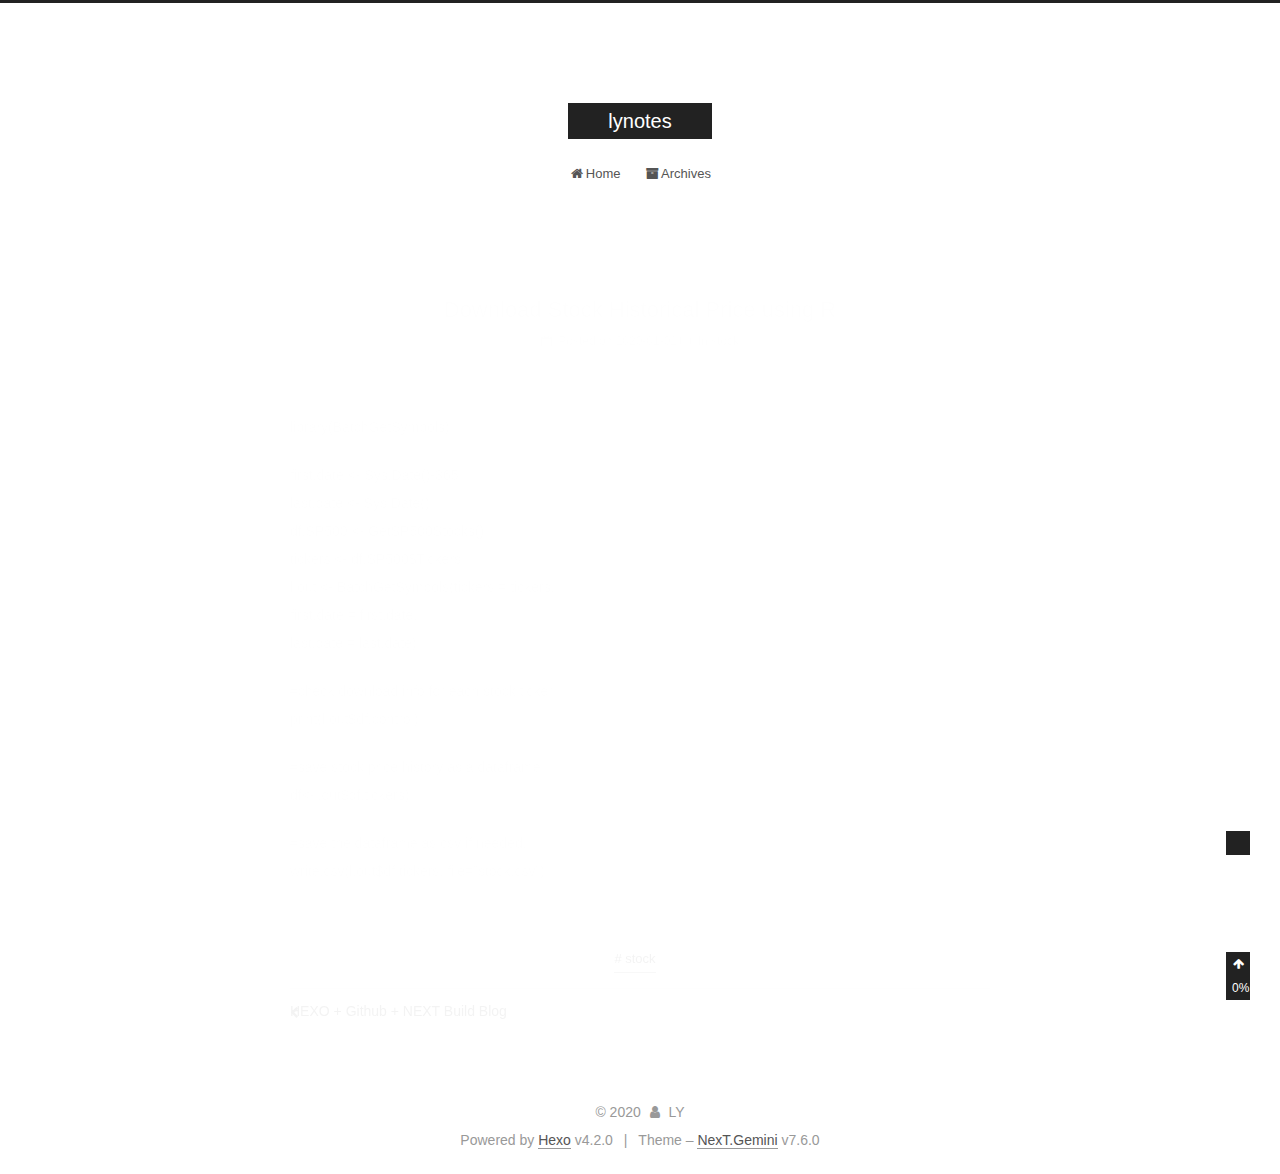
<file: 2020/01/01/Download-Stock-Historical-Price-using R/index.html>
<!DOCTYPE html>
<html lang="en">
<head>
  <meta charset="UTF-8">
<meta name="viewport" content="width=device-width, initial-scale=1, maximum-scale=2">
<meta name="theme-color" content="#222">
<meta name="generator" content="Hexo 4.2.0">
  <link rel="apple-touch-icon" sizes="180x180" href="/images/apple-touch-icon-next.png">
  <link rel="icon" type="image/png" sizes="32x32" href="/images/favicon-32x32-next.png">
  <link rel="icon" type="image/png" sizes="16x16" href="/images/favicon-16x16-next.png">
  <link rel="mask-icon" href="/images/logo.svg" color="#222">

<link rel="stylesheet" href="/css/main.css">


<link rel="stylesheet" href="/lib/font-awesome/css/font-awesome.min.css">


<script id="hexo-configurations">
  var NexT = window.NexT || {};
  var CONFIG = {
    hostname: new URL('https://lynotes.github.io').hostname,
    root: '/',
    scheme: 'Gemini',
    version: '7.6.0',
    exturl: false,
    sidebar: {"position":"left","display":"post","padding":18,"offset":12,"onmobile":false},
    copycode: {"enable":false,"show_result":false,"style":null},
    back2top: {"enable":true,"sidebar":false,"scrollpercent":false},
    bookmark: {"enable":false,"color":"#222","save":"auto"},
    fancybox: false,
    mediumzoom: false,
    lazyload: false,
    pangu: false,
    comments: {"style":"tabs","active":null,"storage":true,"lazyload":false,"nav":null},
    algolia: {
      appID: '',
      apiKey: '',
      indexName: '',
      hits: {"per_page":10},
      labels: {"input_placeholder":"Search for Posts","hits_empty":"We didn't find any results for the search: ${query}","hits_stats":"${hits} results found in ${time} ms"}
    },
    localsearch: {"enable":false,"trigger":"auto","top_n_per_article":1,"unescape":false,"preload":false},
    path: '',
    motion: {"enable":true,"async":false,"transition":{"post_block":"fadeIn","post_header":"slideDownIn","post_body":"slideDownIn","coll_header":"slideLeftIn","sidebar":"slideUpIn"}}
  };
</script>

  <meta name="description" content="library(BatchGetSymbols) first.date &lt;- Sys.Date()-365last.date &lt;- Sys.Date()df.SP500 &lt;- GetSP500Stocks()tickers &lt;- df.SP500$Tickersl.out &lt;- BatchGetSymbols(tickers &#x3D; tickers,">
<meta property="og:type" content="article">
<meta property="og:title" content="Download Stock Historical Price using R">
<meta property="og:url" content="https://lynotes.github.io/2020/01/01/Download-Stock-Historical-Price-using%20R/index.html">
<meta property="og:site_name" content="lynotes">
<meta property="og:description" content="library(BatchGetSymbols) first.date &lt;- Sys.Date()-365last.date &lt;- Sys.Date()df.SP500 &lt;- GetSP500Stocks()tickers &lt;- df.SP500$Tickersl.out &lt;- BatchGetSymbols(tickers &#x3D; tickers,">
<meta property="og:locale" content="en_US">
<meta property="article:published_time" content="2020-01-01T05:00:00.000Z">
<meta property="article:modified_time" content="2020-01-01T17:45:51.053Z">
<meta property="article:author" content="LY">
<meta property="article:tag" content="stock">
<meta name="twitter:card" content="summary">

<link rel="canonical" href="https://lynotes.github.io/2020/01/01/Download-Stock-Historical-Price-using%20R/">


<script id="page-configurations">
  // https://hexo.io/docs/variables.html
  CONFIG.page = {
    sidebar: "",
    isHome: false,
    isPost: true
  };
</script>

  <title>Download Stock Historical Price using R | lynotes</title>
  






  <noscript>
  <style>
  .use-motion .brand,
  .use-motion .menu-item,
  .sidebar-inner,
  .use-motion .post-block,
  .use-motion .pagination,
  .use-motion .comments,
  .use-motion .post-header,
  .use-motion .post-body,
  .use-motion .collection-header { opacity: initial; }

  .use-motion .site-title,
  .use-motion .site-subtitle {
    opacity: initial;
    top: initial;
  }

  .use-motion .logo-line-before i { left: initial; }
  .use-motion .logo-line-after i { right: initial; }
  </style>
</noscript>

</head>

<body itemscope itemtype="http://schema.org/WebPage">
  <div class="container use-motion">
    <div class="headband"></div>

    <header class="header" itemscope itemtype="http://schema.org/WPHeader">
      <div class="header-inner"><div class="site-brand-container">
  <div class="site-meta">

    <div>
      <a href="/" class="brand" rel="start">
        <span class="logo-line-before"><i></i></span>
        <span class="site-title">lynotes</span>
        <span class="logo-line-after"><i></i></span>
      </a>
    </div>
  </div>

  <div class="site-nav-toggle">
    <div class="toggle" aria-label="Toggle navigation bar">
      <span class="toggle-line toggle-line-first"></span>
      <span class="toggle-line toggle-line-middle"></span>
      <span class="toggle-line toggle-line-last"></span>
    </div>
  </div>
</div>


<nav class="site-nav">
  
  <ul id="menu" class="menu">
        <li class="menu-item menu-item-home">

    <a href="/" rel="section"><i class="fa fa-fw fa-home"></i>Home</a>

  </li>
        <li class="menu-item menu-item-archives">

    <a href="/archives/" rel="section"><i class="fa fa-fw fa-archive"></i>Archives</a>

  </li>
  </ul>

</nav>
</div>
    </header>

    
  <div class="back-to-top">
    <i class="fa fa-arrow-up"></i>
    <span>0%</span>
  </div>


    <main class="main">
      <div class="main-inner">
        <div class="content-wrap">
          

          <div class="content">
            

  <div class="posts-expand">
      
  
  
  <article itemscope itemtype="http://schema.org/Article" class="post-block " lang="en">
    <link itemprop="mainEntityOfPage" href="https://lynotes.github.io/2020/01/01/Download-Stock-Historical-Price-using%20R/">

    <span hidden itemprop="author" itemscope itemtype="http://schema.org/Person">
      <meta itemprop="image" content="/images/avatar.gif">
      <meta itemprop="name" content="LY">
      <meta itemprop="description" content="">
    </span>

    <span hidden itemprop="publisher" itemscope itemtype="http://schema.org/Organization">
      <meta itemprop="name" content="lynotes">
    </span>
      <header class="post-header">
        <h1 class="post-title" itemprop="name headline">
          Download Stock Historical Price using R
        </h1>

        <div class="post-meta">
            <span class="post-meta-item">
              <span class="post-meta-item-icon">
                <i class="fa fa-calendar-o"></i>
              </span>
              <span class="post-meta-item-text">Posted on</span>
              

              <time title="Created: 2020-01-01 00:00:00 / Modified: 12:45:51" itemprop="dateCreated datePublished" datetime="2020-01-01T00:00:00-05:00">2020-01-01</time>
            </span>
            <span class="post-meta-item">
              <span class="post-meta-item-icon">
                <i class="fa fa-folder-o"></i>
              </span>
              <span class="post-meta-item-text">In</span>
                <span itemprop="about" itemscope itemtype="http://schema.org/Thing">
                  <a href="/categories/stock/" itemprop="url" rel="index">
                    <span itemprop="name">stock</span>
                  </a>
                </span>
            </span>

          

        </div>
      </header>

    
    
    
    <div class="post-body" itemprop="articleBody">

      
        <p>library(BatchGetSymbols)</p>
<p>first.date &lt;- Sys.Date()-365<br>last.date &lt;- Sys.Date()<br>df.SP500 &lt;- GetSP500Stocks()<br>tickers &lt;- df.SP500$Tickers<br>l.out &lt;- BatchGetSymbols(tickers = tickers,<br>                         first.date = first.date,<br>                         last.date = last.date)</p>
<p>#check download info for each stock ticker<br>print(l.out$df.control)</p>
<p>#save stock price history as a dataframe<br>df&lt;-l.out$df.tickers)</p>
<p>#save the dataframe as csv if needed.<br>write.csv(l.out$df.tickers, file=”stock.csv”)</p>

    </div>

    
    
    

      <footer class="post-footer">
          <div class="post-tags">
              <a href="/tags/stock/" rel="tag"># stock</a>
          </div>

        


        
    <div class="post-nav">
      <div class="post-nav-item">
    <a href="/2017/12/24/HEXO-Github-NEXT-Build-Blog/" rel="prev" title="HEXO + Github + NEXT Build Blog">
      <i class="fa fa-chevron-left"></i> HEXO + Github + NEXT Build Blog
    </a></div>
      <div class="post-nav-item"></div>
    </div>
      </footer>
    
  </article>
  
  
  

  </div>


          </div>
          

<script>
  window.addEventListener('tabs:register', () => {
    let activeClass = CONFIG.comments.activeClass;
    if (CONFIG.comments.storage) {
      activeClass = localStorage.getItem('comments_active') || activeClass;
    }
    if (activeClass) {
      let activeTab = document.querySelector(`a[href="#comment-${activeClass}"]`);
      if (activeTab) {
        activeTab.click();
      }
    }
  });
  if (CONFIG.comments.storage) {
    window.addEventListener('tabs:click', event => {
      if (!event.target.matches('.tabs-comment .tab-content .tab-pane')) return;
      let commentClass = event.target.classList[1];
      localStorage.setItem('comments_active', commentClass);
    });
  }
</script>

        </div>
          
  
  <div class="toggle sidebar-toggle">
    <span class="toggle-line toggle-line-first"></span>
    <span class="toggle-line toggle-line-middle"></span>
    <span class="toggle-line toggle-line-last"></span>
  </div>

  <aside class="sidebar">
    <div class="sidebar-inner">

      <ul class="sidebar-nav motion-element">
        <li class="sidebar-nav-toc">
          Table of Contents
        </li>
        <li class="sidebar-nav-overview">
          Overview
        </li>
      </ul>

      <!--noindex-->
      <div class="post-toc-wrap sidebar-panel">
      </div>
      <!--/noindex-->

      <div class="site-overview-wrap sidebar-panel">
        <div class="site-author motion-element" itemprop="author" itemscope itemtype="http://schema.org/Person">
  <p class="site-author-name" itemprop="name">LY</p>
  <div class="site-description" itemprop="description"></div>
</div>
<div class="site-state-wrap motion-element">
  <nav class="site-state">
      <div class="site-state-item site-state-posts">
          <a href="/archives/">
        
          <span class="site-state-item-count">2</span>
          <span class="site-state-item-name">posts</span>
        </a>
      </div>
      <div class="site-state-item site-state-categories">
        <span class="site-state-item-count">2</span>
        <span class="site-state-item-name">categories</span>
      </div>
      <div class="site-state-item site-state-tags">
        <span class="site-state-item-count">2</span>
        <span class="site-state-item-name">tags</span>
      </div>
  </nav>
</div>



      </div>

    </div>
  </aside>
  <div id="sidebar-dimmer"></div>


      </div>
    </main>

    <footer class="footer">
      <div class="footer-inner">
        

<div class="copyright">
  
  &copy; 
  <span itemprop="copyrightYear">2020</span>
  <span class="with-love">
    <i class="fa fa-user"></i>
  </span>
  <span class="author" itemprop="copyrightHolder">LY</span>
</div>
  <div class="powered-by">Powered by <a href="https://hexo.io/" class="theme-link" rel="noopener" target="_blank">Hexo</a> v4.2.0
  </div>
  <span class="post-meta-divider">|</span>
  <div class="theme-info">Theme – <a href="https://theme-next.org/" class="theme-link" rel="noopener" target="_blank">NexT.Gemini</a> v7.6.0
  </div>

        








      </div>
    </footer>
  </div>

  
  <script src="/lib/anime.min.js"></script>
  <script src="/lib/velocity/velocity.min.js"></script>
  <script src="/lib/velocity/velocity.ui.min.js"></script>

<script src="/js/utils.js"></script>

<script src="/js/motion.js"></script>


<script src="/js/schemes/pisces.js"></script>


<script src="/js/next-boot.js"></script>




  















  

  

</body>
</html>
</file>
<file: css/main.css>
/* normalize.css v3.0.2 | MIT License | git.io/normalize */
html {
  font-family: sans-serif; /* 1 */
  -ms-text-size-adjust: 100%; /* 2 */
  -webkit-text-size-adjust: 100%; /* 2 */
}
body {
  margin: 0;
}
article,
aside,
details,
figcaption,
figure,
footer,
header,
hgroup,
main,
menu,
nav,
section,
summary {
  display: block;
}
audio,
canvas,
progress,
video {
  display: inline-block; /* 1 */
  vertical-align: baseline; /* 2 */
}
audio:not([controls]) {
  display: none;
  height: 0;
}
[hidden],
template {
  display: none;
}
a {
  background-color: transparent;
}
a:active,
a:hover {
  outline: 0;
}
abbr[title] {
  border-bottom: 1px dotted;
}
b,
strong {
  font-weight: bold;
}
dfn {
  font-style: italic;
}
h1 {
  font-size: 2em;
  margin: 0.67em 0;
}
mark {
  background: #ff0;
  color: #000;
}
small {
  font-size: 80%;
}
sub,
sup {
  font-size: 75%;
  line-height: 0;
  position: relative;
  vertical-align: baseline;
}
sup {
  top: -0.5em;
}
sub {
  bottom: -0.25em;
}
img {
  border: 0;
}
svg:not(:root) {
  overflow: hidden;
}
figure {
  margin: 1em 40px;
}
hr {
  -moz-box-sizing: content-box;
  box-sizing: content-box;
  height: 0;
}
pre {
  overflow: auto;
}
code,
kbd,
pre,
samp {
  font-family: monospace, monospace;
  font-size: 1em;
}
button,
input,
optgroup,
select,
textarea {
  color: inherit; /* 1 */
  font: inherit; /* 2 */
  margin: 0; /* 3 */
}
button {
  overflow: visible;
}
button,
select {
  text-transform: none;
}
button,
html input[type="button"],
input[type="reset"],
input[type="submit"] {
  -webkit-appearance: button; /* 2 */
  cursor: pointer; /* 3 */
}
button[disabled],
html input[disabled] {
  cursor: default;
}
button::-moz-focus-inner,
input::-moz-focus-inner {
  border: 0;
  padding: 0;
}
input {
  line-height: normal;
}
input[type="checkbox"],
input[type="radio"] {
  box-sizing: border-box; /* 1 */
  padding: 0; /* 2 */
}
input[type="number"]::-webkit-inner-spin-button,
input[type="number"]::-webkit-outer-spin-button {
  height: auto;
}
input[type="search"] {
  -webkit-appearance: textfield; /* 1 */
  -moz-box-sizing: content-box;
  -webkit-box-sizing: content-box; /* 2 */
  box-sizing: content-box;
}
input[type="search"]::-webkit-search-cancel-button,
input[type="search"]::-webkit-search-decoration {
  -webkit-appearance: none;
}
fieldset {
  border: 1px solid #c0c0c0;
  margin: 0 2px;
  padding: 0.35em 0.625em 0.75em;
}
legend {
  border: 0; /* 1 */
  padding: 0; /* 2 */
}
textarea {
  overflow: auto;
}
optgroup {
  font-weight: bold;
}
table {
  border-collapse: collapse;
  border-spacing: 0;
}
td,
th {
  padding: 0;
}
::selection {
  background: #262a30;
  color: #fff;
}
body {
  position: relative;
  font-family: 'Lato', "PingFang SC", "Microsoft YaHei", sans-serif;
  font-size: 14px;
  line-height: 2;
  color: #555;
  background: #fff;
}
@media (max-width: 767px) {
  body {
    padding-right: 0 !important;
  }
}
@media (min-width: 768px) and (max-width: 991px) {
  body {
    padding-right: 0 !important;
  }
}
@media (min-width: 1600px) {
  body {
    font-size: 16px;
  }
}
h1,
h2,
h3,
h4,
h5,
h6 {
  margin: 0;
  padding: 0;
  font-weight: bold;
  line-height: 1.5;
  font-family: 'Lato', "PingFang SC", "Microsoft YaHei", sans-serif;
}
h2,
h3,
h4,
h5,
h6 {
  margin: 20px 0 15px;
}
h1 {
  font-size: 22px;
}
@media (max-width: 767px) {
  h1 {
    font-size: 18px;
  }
}
h2 {
  font-size: 20px;
}
@media (max-width: 767px) {
  h2 {
    font-size: 16px;
  }
}
h3 {
  font-size: 18px;
}
@media (max-width: 767px) {
  h3 {
    font-size: 14px;
  }
}
h4 {
  font-size: 16px;
}
@media (max-width: 767px) {
  h4 {
    font-size: 12px;
  }
}
h5 {
  font-size: 14px;
}
@media (max-width: 767px) {
  h5 {
    font-size: 10px;
  }
}
h6 {
  font-size: 12px;
}
@media (max-width: 767px) {
  h6 {
    font-size: 8px;
  }
}
p {
  margin: 0 0 20px 0;
}
a {
  color: #555;
  text-decoration: none;
  outline: none;
  border-bottom: 1px solid #999;
  word-wrap: break-word;
}
a:hover {
  color: #222;
  border-bottom-color: #222;
}
blockquote {
  margin: 0;
  padding: 0;
}
img {
  display: block;
  margin: auto;
  max-width: 100%;
  height: auto;
}
hr {
  margin: 40px 0;
  height: 3px;
  border: none;
  background-color: #ddd;
  background-image: repeating-linear-gradient(-45deg, #fff, #fff 4px, transparent 4px, transparent 8px);
}
blockquote {
  padding: 0 15px;
  color: #666;
  border-left: 4px solid #ddd;
}
blockquote cite::before {
  content: "-";
  padding: 0 5px;
}
dt {
  font-weight: 700;
}
dd {
  margin: 0;
  padding: 0;
}
kbd {
  border: 1px solid #ccc;
  border-radius: 0.2em;
  box-shadow: 0.1em 0.1em 0.2em rgba(0,0,0,0.1);
  background-color: #f9f9f9;
  font-family: inherit;
  background-image: -webkit-linear-gradient(top, #eee, #fff, #eee);
  padding: 0.1em 0.3em;
  white-space: nowrap;
}
.text-left {
  text-align: left;
}
.text-center {
  text-align: center;
}
.text-right {
  text-align: right;
}
.text-justify {
  text-align: justify;
}
.text-nowrap {
  white-space: nowrap;
}
.text-lowercase {
  text-transform: lowercase;
}
.text-uppercase {
  text-transform: uppercase;
}
.text-capitalize {
  text-transform: capitalize;
}
.center-block {
  display: block;
  margin-left: auto;
  margin-right: auto;
}
.clearfix:before,
.clearfix:after {
  content: " ";
  display: table;
}
.clearfix:after {
  clear: both;
}
.pullquote {
  width: 45%;
}
.pullquote.left {
  float: left;
  margin-left: 5px;
  margin-right: 10px;
}
.pullquote.right {
  float: right;
  margin-left: 10px;
  margin-right: 5px;
}
.affix.affix.affix {
  position: fixed;
}
.translation {
  margin-top: -20px;
  font-size: 14px;
  color: #999;
}
.scrollbar-measure {
  width: 100px;
  height: 100px;
  overflow: scroll;
  position: absolute;
  top: -9999px;
}
.use-motion .motion-element {
  opacity: 0;
}
table {
  margin: 20px 0;
  width: 100%;
  border-collapse: collapse;
  border-spacing: 0;
  border: 1px solid #ddd;
  font-size: 14px;
  table-layout: fixed;
  word-wrap: break-all;
}
table>tbody>tr:nth-of-type(odd) {
  background-color: #f9f9f9;
}
table>tbody>tr:hover {
  background-color: #f5f5f5;
}
caption,
th,
td {
  padding: 8px;
  text-align: left;
  vertical-align: middle;
  font-weight: normal;
}
th,
td {
  border-bottom: 3px solid #ddd;
  border-right: 1px solid #eee;
}
th {
  padding-bottom: 10px;
  font-weight: 700;
}
td {
  border-bottom-width: 1px;
}
html,
body {
  height: 100%;
}
.container {
  position: relative;
  min-height: 100%;
}
.header-inner {
  margin: 0 auto;
  padding: 100px 0 70px;
  width: 700px;
}
@media (min-width: 1600px) {
  .container .header-inner {
    width: 900px;
  }
}
.main {
  padding-bottom: 150px;
}
.main-inner {
  margin: 0 auto;
  width: 700px;
}
@media (min-width: 1600px) {
  .container .main-inner {
    width: 900px;
  }
}
.footer {
  position: absolute;
  left: 0;
  bottom: 0;
  width: 100%;
  min-height: 50px;
}
.footer-inner {
  box-sizing: border-box;
  margin: 20px auto;
  width: 700px;
}
@media (min-width: 1600px) {
  .container .footer-inner {
    width: 900px;
  }
}
pre,
.highlight {
  overflow: auto;
  margin: 20px 0;
  padding: 0;
  font-size: 13px;
  color: #4d4d4c;
  background: #f7f7f7;
  line-height: 1.6;
}
pre,
code {
  font-family: consolas, Menlo, "PingFang SC", "Microsoft YaHei", monospace;
}
code {
  padding: 2px 4px;
  word-wrap: break-word;
  color: #555;
  background: #eee;
  border-radius: 3px;
  font-size: 13px;
}
pre {
  padding: 10px;
}
pre code {
  padding: 0;
  color: #4d4d4c;
  background: none;
  text-shadow: none;
}
.highlight {
  border-radius: 1px;
}
.highlight pre {
  border: none;
  margin: 0;
  padding: 10px 0;
}
.highlight table {
  margin: 0;
  width: auto;
  border: none;
}
.highlight td {
  border: none;
  padding: 0;
}
.highlight figcaption {
  font-size: 1em;
  color: #4d4d4c;
  line-height: 1em;
  margin-bottom: 1em;
}
.highlight figcaption:before,
.highlight figcaption:after {
  content: " ";
  display: table;
}
.highlight figcaption:after {
  clear: both;
}
.highlight figcaption a {
  float: right;
  color: #4d4d4c;
}
.highlight figcaption a:hover {
  border-bottom-color: #4d4d4c;
}
.highlight .gutter pre {
  padding-left: 10px;
  padding-right: 10px;
  color: #869194;
  text-align: right;
  background-color: #eff2f3;
}
.highlight .code pre {
  width: 100%;
  padding-left: 10px;
  padding-right: 10px;
  background-color: #f7f7f7;
}
.highlight .line {
  height: 20px;
}
.gutter {
  -webkit-user-select: none;
  -moz-user-select: none;
  -ms-user-select: none;
  user-select: none;
}
.gist table {
  width: auto;
}
.gist table td {
  border: none;
}
pre .deletion {
  background: #fdd;
}
pre .addition {
  background: #dfd;
}
pre .meta {
  color: #8959a8;
}
pre .comment {
  color: #8e908c;
}
pre .variable,
pre .attribute,
pre .tag,
pre .regexp,
pre .ruby .constant,
pre .xml .tag .title,
pre .xml .pi,
pre .xml .doctype,
pre .html .doctype,
pre .css .id,
pre .css .class,
pre .css .pseudo {
  color: #c82829;
}
pre .number,
pre .preprocessor,
pre .built_in,
pre .literal,
pre .params,
pre .constant,
pre .command {
  color: #f5871f;
}
pre .ruby .class .title,
pre .css .rules .attribute,
pre .string,
pre .value,
pre .inheritance,
pre .header,
pre .ruby .symbol,
pre .xml .cdata,
pre .special,
pre .number,
pre .formula {
  color: #718c00;
}
pre .title,
pre .css .hexcolor {
  color: #3e999f;
}
pre .function,
pre .python .decorator,
pre .python .title,
pre .ruby .function .title,
pre .ruby .title .keyword,
pre .perl .sub,
pre .javascript .title,
pre .coffeescript .title {
  color: #4271ae;
}
pre .keyword,
pre .javascript .function {
  color: #8959a8;
}
.full-image.full-image.full-image.full-image {
  border: none;
  max-width: 100%;
  width: auto;
  margin: 20px auto 25px;
}
@media (min-width: 992px) {
  .full-image.full-image.full-image.full-image {
    max-width: none;
    width: 110%;
    margin: 25px -5%;
  }
}
.blockquote-center,
.page-home .post-type-quote blockquote,
.page-post-detail .post-type-quote blockquote {
  position: relative;
  margin: 40px 0;
  padding: 0;
  border-left: none;
  text-align: center;
}
.blockquote-center::before,
.page-home .post-type-quote blockquote::before,
.page-post-detail .post-type-quote blockquote::before,
.blockquote-center::after,
.page-home .post-type-quote blockquote::after,
.page-post-detail .post-type-quote blockquote::after {
  position: absolute;
  content: ' ';
  display: block;
  width: 100%;
  height: 24px;
  opacity: 0.2;
  background-repeat: no-repeat;
  background-position: 0 -6px;
  background-size: 22px 22px;
}
.blockquote-center::before,
.page-home .post-type-quote blockquote::before,
.page-post-detail .post-type-quote blockquote::before {
  top: -20px;
  background-image: url("../images/quote-l.svg");
  border-top: 1px solid #ccc;
}
.blockquote-center::after,
.page-home .post-type-quote blockquote::after,
.page-post-detail .post-type-quote blockquote::after {
  bottom: -20px;
  background-image: url("../images/quote-r.svg");
  border-bottom: 1px solid #ccc;
  background-position: 100% 8px;
}
.blockquote-center p,
.page-home .post-type-quote blockquote p,
.page-post-detail .post-type-quote blockquote p,
.blockquote-center div,
.page-home .post-type-quote blockquote div,
.page-post-detail .post-type-quote blockquote div {
  text-align: center;
}
.post .post-body .group-picture img {
  box-sizing: border-box;
  padding: 0 3px;
  border: none;
}
.post .group-picture-row {
  overflow: hidden;
  margin-top: 6px;
}
.post .group-picture-row:first-child {
  margin-top: 0;
}
.post .group-picture-column {
  float: left;
}
.page-post-detail .post-body .group-picture-column {
  float: none;
  margin-top: 10px;
  width: auto !important;
}
.page-post-detail .post-body .group-picture-column img {
  margin: 0 auto;
}
.page-archive .group-picture-container {
  overflow: hidden;
}
.page-archive .group-picture-row {
  float: left;
}
.page-archive .group-picture-row:first-child {
  margin-top: 6px;
}
.page-archive .group-picture-column {
  max-width: 150px;
  max-height: 150px;
}
.post-body .note {
  position: relative;
  padding: 15px;
  margin-bottom: 20px;
  border: 1px solid #eee;
  border-left-width: 5px;
  border-radius: 3px;
}
.post-body .note h2,
.post-body .note h3,
.post-body .note h4,
.post-body .note h5,
.post-body .note h6 {
  margin-top: 0;
  margin-bottom: 0;
  border-bottom: initial;
  padding-top: 0 !important;
}
.post-body .note p:first-child,
.post-body .note ul:first-child,
.post-body .note ol:first-child,
.post-body .note table:first-child,
.post-body .note pre:first-child,
.post-body .note blockquote:first-child {
  margin-top: 0;
}
.post-body .note p:last-child,
.post-body .note ul:last-child,
.post-body .note ol:last-child,
.post-body .note table:last-child,
.post-body .note pre:last-child,
.post-body .note blockquote:last-child {
  margin-bottom: 0;
}
.post-body .note.default {
  border-left-color: #777;
}
.post-body .note.default h2,
.post-body .note.default h3,
.post-body .note.default h4,
.post-body .note.default h5,
.post-body .note.default h6 {
  color: #777;
}
.post-body .note.primary {
  border-left-color: #6f42c1;
}
.post-body .note.primary h2,
.post-body .note.primary h3,
.post-body .note.primary h4,
.post-body .note.primary h5,
.post-body .note.primary h6 {
  color: #6f42c1;
}
.post-body .note.info {
  border-left-color: #428bca;
}
.post-body .note.info h2,
.post-body .note.info h3,
.post-body .note.info h4,
.post-body .note.info h5,
.post-body .note.info h6 {
  color: #428bca;
}
.post-body .note.success {
  border-left-color: #5cb85c;
}
.post-body .note.success h2,
.post-body .note.success h3,
.post-body .note.success h4,
.post-body .note.success h5,
.post-body .note.success h6 {
  color: #5cb85c;
}
.post-body .note.warning {
  border-left-color: #f0ad4e;
}
.post-body .note.warning h2,
.post-body .note.warning h3,
.post-body .note.warning h4,
.post-body .note.warning h5,
.post-body .note.warning h6 {
  color: #f0ad4e;
}
.post-body .note.danger {
  border-left-color: #d9534f;
}
.post-body .note.danger h2,
.post-body .note.danger h3,
.post-body .note.danger h4,
.post-body .note.danger h5,
.post-body .note.danger h6 {
  color: #d9534f;
}
.post-body .label {
  display: inline;
  padding: 0 2px;
  white-space: nowrap;
}
.post-body .label.default {
  background-color: #f0f0f0;
}
.post-body .label.primary {
  background-color: #efe6f7;
}
.post-body .label.info {
  background-color: #e5f2f8;
}
.post-body .label.success {
  background-color: #e7f4e9;
}
.post-body .label.warning {
  background-color: #fcf6e1;
}
.post-body .label.danger {
  background-color: #fae8eb;
}
.post-body .tabs {
  position: relative;
  display: block;
  margin-bottom: 20px;
  padding-top: 10px;
}
.post-body .tabs ul.nav-tabs {
  margin: 0;
  padding: 0;
  display: flex;
  margin-bottom: -1px;
}
@media (max-width: 413px) {
  .post-body .tabs ul.nav-tabs {
    display: block;
    margin-bottom: 5px;
  }
}
.post-body .tabs ul.nav-tabs li.tab {
  list-style-type: none !important;
  margin: 0 0.25em 0 0;
  border-top: 3px solid transparent;
  border-left: 1px solid transparent;
  border-right: 1px solid transparent;
}
@media (max-width: 413px) {
  .post-body .tabs ul.nav-tabs li.tab {
    margin: initial;
    border-top: 1px solid transparent;
    border-left: 3px solid transparent;
    border-right: 1px solid transparent;
    border-bottom: 1px solid transparent;
  }
}
.post-body .tabs ul.nav-tabs li.tab a {
  outline: 0;
  border-bottom: initial;
  display: block;
  line-height: 1.8em;
  padding: 0.25em 0.75em;
  transition-duration: 0.2s;
  transition-timing-function: ease-out;
  transition-delay: 0s;
}
.post-body .tabs ul.nav-tabs li.tab a i {
  width: 1.285714285714286em;
}
.post-body .tabs ul.nav-tabs li.tab.active {
  border-top: 3px solid #fc6423;
  border-left: 1px solid #ddd;
  border-right: 1px solid #ddd;
  background-color: #fff;
}
@media (max-width: 413px) {
  .post-body .tabs ul.nav-tabs li.tab.active {
    border-top: 1px solid #ddd;
    border-left: 3px solid #fc6423;
    border-right: 1px solid #ddd;
    border-bottom: 1px solid #ddd;
  }
}
.post-body .tabs ul.nav-tabs li.tab.active a {
  cursor: default;
  color: #555;
}
.post-body .tabs .tab-content {
  background-color: #fff;
}
.post-body .tabs .tab-content .tab-pane {
  border: 1px solid #ddd;
  padding: 20px 20px 0 20px;
}
.post-body .tabs .tab-content .tab-pane:not(.active) {
  display: none !important;
}
.post-body .tabs .tab-content .tab-pane.active {
  display: block !important;
}
.btn {
  display: inline-block;
  padding: 0 20px;
  font-size: 14px;
  color: #fff;
  background: #222;
  border: 2px solid #222;
  text-decoration: none;
  border-radius: 0;
  transition-property: background-color;
  transition-duration: 0.2s;
  transition-timing-function: ease-in-out;
  transition-delay: 0s;
  line-height: 2;
}
.btn:hover {
  border-color: #222;
  color: #222;
  background: #fff;
}
.btn +.btn {
  margin: 0 0 8px 8px;
}
.btn .fa-fw {
  width: 1.285714285714286em;
  text-align: left;
}
.btn-bar {
  display: block;
  width: 22px;
  height: 2px;
  background: #555;
  border-radius: 1px;
}
.btn-bar+.btn-bar {
  margin-top: 4px;
}
.pagination {
  margin: 120px 0 40px;
  text-align: center;
  border-top: 1px solid #eee;
}
.page-number-basic,
.pagination .prev,
.pagination .next,
.pagination .page-number,
.pagination .space {
  display: inline-block;
  position: relative;
  top: -1px;
  margin: 0 10px;
  padding: 0 11px;
}
@media (max-width: 767px) {
  .page-number-basic,
  .pagination .prev,
  .pagination .next,
  .pagination .page-number,
  .pagination .space {
    margin: 0 5px;
  }
}
.pagination .prev,
.pagination .next,
.pagination .page-number {
  border-bottom: 0;
  border-top: 1px solid #eee;
  transition-property: border-color;
  transition-duration: 0.2s;
  transition-timing-function: ease-in-out;
  transition-delay: 0s;
}
.pagination .prev:hover,
.pagination .next:hover,
.pagination .page-number:hover {
  border-top-color: #222;
}
.pagination .space {
  padding: 0;
  margin: 0;
}
.pagination .prev {
  margin-left: 0;
}
.pagination .next {
  margin-right: 0;
}
.pagination .page-number.current {
  color: #fff;
  background: #ccc;
  border-top-color: #ccc;
}
@media (max-width: 767px) {
  .pagination {
    border-top: none;
  }
  .pagination .prev,
  .pagination .next,
  .pagination .page-number {
    margin-bottom: 10px;
    border-top: 0;
    border-bottom: 1px solid #eee;
    padding: 0 10px;
  }
  .pagination .prev:hover,
  .pagination .next:hover,
  .pagination .page-number:hover {
    border-bottom-color: #222;
  }
}
.comments {
  margin: 60px 20px 0;
}
.tag-cloud {
  text-align: center;
}
.tag-cloud a {
  display: inline-block;
  margin: 10px;
}
.back-to-top {
  box-sizing: border-box;
  position: fixed;
  bottom: -100px;
  right: 30px;
  z-index: 1050;
  padding: 0 6px;
  width: 24px;
  background: #222;
  font-size: 12px;
  opacity: 1;
  color: #fff;
  cursor: pointer;
  text-align: center;
  -webkit-transform: translateZ(0);
  transition-property: bottom;
  transition-duration: 0.2s;
  transition-timing-function: ease-in-out;
  transition-delay: 0s;
}
@media (min-width: 768px) and (max-width: 991px) {
  .back-to-top {
    display: none !important;
  }
}
@media (max-width: 767px) {
  .back-to-top {
    display: none !important;
  }
}
.back-to-top.back-to-top-on {
  bottom: 19px;
}
.header {
  background: transparent;
}
.header-inner {
  position: relative;
}
.headband {
  height: 3px;
  background: #222;
}
.site-meta {
  margin: 0;
  text-align: center;
}
@media (max-width: 767px) {
  .site-meta {
    text-align: center;
  }
}
.brand {
  position: relative;
  display: inline-block;
  padding: 0 40px;
  color: #fff;
  background: #222;
  border-bottom: none;
}
.brand:hover {
  color: #fff;
}
.logo {
  display: inline-block;
  margin-right: 5px;
  line-height: 36px;
  vertical-align: top;
}
.site-title {
  display: inline-block;
  vertical-align: top;
  line-height: 36px;
  font-size: 20px;
  font-weight: normal;
  font-family: 'Lato', "PingFang SC", "Microsoft YaHei", sans-serif;
}
.site-subtitle {
  margin-top: 10px;
  font-size: 13px;
  color: #999;
}
.use-motion .brand {
  opacity: 0;
}
.use-motion .logo,
.use-motion .site-title,
.use-motion .site-subtitle {
  opacity: 0;
  position: relative;
  top: -10px;
}
.site-nav-toggle {
  display: none;
  position: absolute;
  top: 10px;
  left: 10px;
}
@media (max-width: 767px) {
  .site-nav-toggle {
    display: block;
  }
}
.site-nav-toggle button {
  margin-top: 2px;
  padding: 9px 10px;
  background: transparent;
  border: none;
}
@media (max-width: 767px) {
  .site-nav {
    display: none;
    margin: 0 -10px;
    padding: 0 10px;
    clear: both;
    border-top: 1px solid #ddd;
  }
}
@media (min-width: 768px) and (max-width: 991px) {
  .site-nav {
    display: block !important;
  }
}
@media (min-width: 992px) {
  .site-nav {
    display: block !important;
  }
}
.menu {
  margin-top: 20px;
  padding-left: 0;
  text-align: center;
}
.menu .menu-item {
  display: inline-block;
  margin: 0 10px;
  list-style: none;
}
@media screen and (max-width: 767px) {
  .menu .menu-item {
    margin-top: 10px;
  }
}
.menu .menu-item a {
  display: block;
  font-size: 13px;
  line-height: inherit;
  border-bottom: 1px solid transparent;
  transition-property: border-color;
  transition-duration: 0.2s;
  transition-timing-function: ease-in-out;
  transition-delay: 0s;
}
.menu .menu-item a:hover {
  border-bottom-color: #222;
}
.menu .menu-item .fa {
  margin-right: 5px;
}
.use-motion .menu-item {
  opacity: 0;
}
.post-body {
  font-family: 'Lato', "PingFang SC", "Microsoft YaHei", sans-serif;
}
@media (max-width: 767px) {
  .post-body {
    word-break: break-word;
  }
}
.post-body .fancybox img {
  display: block !important;
  margin: 0 auto;
  cursor: pointer;
  cursor: zoom-in;
  cursor: -webkit-zoom-in;
}
.post-body .image-caption,
.post-body .figure .caption {
  margin: -20px auto 15px;
  text-align: center;
  font-size: 14px;
  color: #999;
  font-weight: bold;
  line-height: 1;
}
.post-sticky-flag {
  display: inline-block;
  font-size: 16px;
  -ms-transform: rotate(30deg);
  -webkit-transform: rotate(30deg);
  -moz-transform: rotate(30deg);
  -ms-transform: rotate(30deg);
  -o-transform: rotate(30deg);
  transform: rotate(30deg);
}
.use-motion .post-block,
.use-motion .pagination,
.use-motion .comments {
  opacity: 0;
}
.use-motion .post-header {
  opacity: 0;
}
.use-motion .post-body {
  opacity: 0;
}
.use-motion .collection-title {
  opacity: 0;
}
.posts-expand {
  padding-top: 40px;
}
@media (max-width: 767px) {
  .posts-expand {
    margin: 0 20px;
  }
  .post-body pre .gutter pre {
    padding-right: 10px;
  }
  .post-body .highlight {
    margin-left: 0px;
    margin-right: 0px;
    padding: 0;
  }
  .post-body .highlight .gutter pre {
    padding-right: 10px;
  }
}
@media (min-width: 992px) {
  .posts-expand .post-body {
    text-align: justify;
  }
}
.posts-expand .post-body h2,
.posts-expand .post-body h3,
.posts-expand .post-body h4,
.posts-expand .post-body h5,
.posts-expand .post-body h6 {
  padding-top: 10px;
}
.posts-expand .post-body h2 .header-anchor,
.posts-expand .post-body h3 .header-anchor,
.posts-expand .post-body h4 .header-anchor,
.posts-expand .post-body h5 .header-anchor,
.posts-expand .post-body h6 .header-anchor {
  float: right;
  margin-left: 10px;
  color: #ccc;
  border-bottom-style: none;
  visibility: hidden;
}
.posts-expand .post-body h2 .header-anchor:hover,
.posts-expand .post-body h3 .header-anchor:hover,
.posts-expand .post-body h4 .header-anchor:hover,
.posts-expand .post-body h5 .header-anchor:hover,
.posts-expand .post-body h6 .header-anchor:hover {
  color: inherit;
}
.posts-expand .post-body h2:hover .header-anchor,
.posts-expand .post-body h3:hover .header-anchor,
.posts-expand .post-body h4:hover .header-anchor,
.posts-expand .post-body h5:hover .header-anchor,
.posts-expand .post-body h6:hover .header-anchor {
  visibility: visible;
}
.posts-expand .post-body ul li {
  list-style: circle;
}
.posts-expand .post-body img {
  box-sizing: border-box;
  margin: auto;
  padding: 3px;
  border: 1px solid #ddd;
}
.posts-expand .post-body .fancybox img {
  margin: 0 auto 25px;
}
@media (max-width: 767px) {
  .posts-collapse {
    margin: 0 20px;
  }
  .posts-collapse .post-title,
  .posts-collapse .post-meta {
    display: block;
    width: auto;
    text-align: left;
  }
}
.posts-collapse {
  position: relative;
  z-index: 1010;
  margin-left: 55px;
}
.posts-collapse::after {
  content: " ";
  position: absolute;
  top: 20px;
  left: 0;
  margin-left: -2px;
  width: 4px;
  height: 100%;
  background: #f5f5f5;
  z-index: -1;
}
@media (max-width: 767px) {
  .posts-collapse {
    margin: 0 20px;
  }
}
.posts-collapse .collection-title {
  position: relative;
  margin: 60px 0;
}
.posts-collapse .collection-title h1,
.posts-collapse .collection-title h2 {
  margin-left: 20px;
}
.posts-collapse .collection-title small {
  color: #bbb;
  margin-left: 5px;
}
.posts-collapse .collection-title::before {
  content: " ";
  position: absolute;
  left: 0;
  top: 50%;
  margin-left: -4px;
  margin-top: -4px;
  width: 8px;
  height: 8px;
  background: #bbb;
  border-radius: 50%;
}
.posts-collapse .post {
  margin: 30px 0;
}
.posts-collapse .post-header {
  position: relative;
  transition-duration: 0.2s;
  transition-timing-function: ease-in-out;
  transition-delay: 0s;
  transition-property: border;
  border-bottom: 1px dashed #ccc;
}
.posts-collapse .post-header::before {
  content: " ";
  position: absolute;
  left: 0;
  top: 12px;
  width: 6px;
  height: 6px;
  margin-left: -4px;
  background: #bbb;
  border-radius: 50%;
  border: 1px solid #fff;
  transition-duration: 0.2s;
  transition-timing-function: ease-in-out;
  transition-delay: 0s;
  transition-property: background;
}
.posts-collapse .post-header:hover {
  border-bottom-color: #666;
}
.posts-collapse .post-header:hover::before {
  background: #222;
}
.posts-collapse .post-meta {
  position: absolute;
  font-size: 12px;
  left: 20px;
  top: 5px;
}
.posts-collapse .post-comments-count {
  display: none;
}
.posts-collapse .post-title {
  margin-left: 60px;
  font-size: 16px;
  font-weight: normal;
  line-height: inherit;
}
.posts-collapse .post-title::after {
  margin-left: 3px;
  opacity: 0.6;
}
.posts-collapse .post-title a {
  color: #666;
  border-bottom: none;
}
.page-home .post-type-quote .post-header,
.page-post-detail .post-type-quote .post-header,
.page-home .post-type-quote .post-tags,
.page-post-detail .post-type-quote .post-tags {
  display: none;
}
.posts-expand .post-title {
  text-align: center;
  word-break: break-word;
  font-weight: 400;
}
.posts-expand .post-title-link {
  display: inline-block;
  position: relative;
  color: #555;
  border-bottom: none;
  line-height: 1.2;
  vertical-align: top;
}
.posts-expand .post-title-link::before {
  content: "";
  position: absolute;
  width: 100%;
  height: 2px;
  bottom: 0;
  left: 0;
  background-color: #000;
  visibility: hidden;
  -webkit-transform: scaleX(0);
  -moz-transform: scaleX(0);
  -ms-transform: scaleX(0);
  -o-transform: scaleX(0);
  transform: scaleX(0);
  transition-duration: 0.2s;
  transition-timing-function: ease-in-out;
  transition-delay: 0s;
}
.posts-expand .post-title-link:hover::before {
  visibility: visible;
  -webkit-transform: scaleX(1);
  -moz-transform: scaleX(1);
  -ms-transform: scaleX(1);
  -o-transform: scaleX(1);
  transform: scaleX(1);
}
.posts-expand .post-title-link .fa {
  font-size: 16px;
}
.posts-expand .post-meta {
  margin: 3px 0 60px 0;
  color: #999;
  font-family: 'Lato', "PingFang SC", "Microsoft YaHei", sans-serif;
  font-size: 12px;
  text-align: center;
}
.posts-expand .post-meta .post-category-list {
  display: inline-block;
  margin: 0;
  padding: 3px;
}
.posts-expand .post-meta .post-category-list-link {
  color: #999;
}
.posts-expand .post-meta .post-description {
  font-size: 14px;
  margin-top: 2px;
}
.post-meta-divider {
  margin: 0 0.5em;
}
.post-meta-item-icon {
  margin-right: 3px;
}
@media (min-width: 768px) and (max-width: 991px) {
  .post-meta-item-icon {
    display: inline-block;
  }
}
@media (max-width: 767px) {
  .post-meta-item-icon {
    display: inline-block;
  }
}
@media (min-width: 768px) and (max-width: 991px) {
  .post-meta-item-text {
    display: none;
  }
}
@media (max-width: 767px) {
  .post-meta-item-text {
    display: none;
  }
}
@media (max-width: 767px) {
  .posts-expand .post-comments-count {
    display: none;
  }
}
.post-button {
  margin-top: 40px;
}
.posts-expand .post-tags {
  margin-top: 40px;
  text-align: center;
}
.posts-expand .post-tags a {
  display: inline-block;
  margin-right: 10px;
  font-size: 13px;
}
.post-nav {
  display: table;
  margin-top: 15px;
  width: 100%;
  border-top: 1px solid #eee;
}
.post-nav-divider {
  display: table-cell;
  width: 10%;
}
.post-nav-item {
  display: table-cell;
  padding: 10px 0 0 0;
  width: 45%;
  vertical-align: top;
}
.post-nav-item a {
  position: relative;
  display: block;
  line-height: 25px;
  font-size: 14px;
  color: #555;
  border-bottom: none;
}
.post-nav-item a:hover {
  color: #222;
  border-bottom: none;
}
.post-nav-item a:active {
  top: 2px;
}
.post-nav-item .fa {
  position: absolute;
  top: 8px;
  left: 0;
  font-size: 12px;
}
.post-nav-next a {
  padding-left: 15px;
}
.post-nav-prev {
  text-align: right;
}
.post-nav-prev a {
  padding-right: 15px;
}
.post-nav-prev .fa {
  right: 0;
  left: auto;
}
.posts-expand .post-eof {
  display: block;
  margin: 80px auto 60px;
  width: 8%;
  height: 1px;
  background: #ccc;
  text-align: center;
}
.post:last-child .post-eof.post-eof.post-eof {
  display: none;
}
.post-gallery {
  display: table;
  table-layout: fixed;
  width: 100%;
  border-collapse: separate;
}
.post-gallery-row {
  display: table-row;
}
.post-gallery .post-gallery-img {
  display: table-cell;
  text-align: center;
  vertical-align: middle;
  border: none;
}
.post-gallery .post-gallery-img img {
  max-width: 100%;
  max-height: 100%;
  border: none;
}
.fancybox-close,
.fancybox-close:hover {
  border: none;
}
.rtl.post-body p,
.rtl.post-body a,
.rtl.post-body h1,
.rtl.post-body h2,
.rtl.post-body h3,
.rtl.post-body h4,
.rtl.post-body h5,
.rtl.post-body h6,
.rtl.post-body li,
.rtl.post-body ul,
.rtl.post-body ol {
  direction: rtl;
  font-family: UKIJ Ekran;
}
.rtl.post-title {
  font-family: UKIJ Ekran;
}
.sidebar {
  position: fixed;
  right: 0;
  top: 0;
  bottom: 0;
  width: 0;
  z-index: 1040;
  box-shadow: inset 0 2px 6px #000;
  background: #222;
  -webkit-transform: translateZ(0);
}
.sidebar a {
  color: #999;
  border-bottom-color: #555;
}
.sidebar a:hover {
  color: #eee;
}
@media (min-width: 768px) and (max-width: 991px) {
  .sidebar {
    display: none !important;
  }
}
@media (max-width: 767px) {
  .sidebar {
    display: none !important;
  }
}
.sidebar-inner {
  position: relative;
  padding: 20px 10px;
  color: #999;
  text-align: center;
}
.site-overview-wrap {
  overflow: hidden;
}
.site-overview {
  overflow-y: auto;
  overflow-x: hidden;
}
.sidebar-toggle {
  position: fixed;
  right: 30px;
  bottom: 45px;
  width: 14px;
  height: 14px;
  padding: 5px;
  background: #222;
  line-height: 0;
  z-index: 1050;
  cursor: pointer;
  -webkit-transform: translateZ(0);
}
@media (min-width: 768px) and (max-width: 991px) {
  .sidebar-toggle {
    display: none !important;
  }
}
@media (max-width: 767px) {
  .sidebar-toggle {
    display: none !important;
  }
}
.sidebar-toggle-line {
  position: relative;
  display: inline-block;
  vertical-align: top;
  height: 2px;
  width: 100%;
  background: #fff;
  margin-top: 3px;
}
.sidebar-toggle-line:first-child {
  margin-top: 0;
}
.site-author-image {
  display: block;
  margin: 0 auto;
  padding: 2px;
  max-width: 96px;
  height: auto;
  border: 2px solid #333;
}
.site-author-name {
  margin: 5px 0 0;
  text-align: center;
  color: #f5f5f5;
  font-weight: normal;
}
.site-description {
  margin-top: 5px;
  text-align: center;
  font-size: 14px;
  color: #999;
}
.site-state {
  overflow: hidden;
  line-height: 1.4;
  white-space: nowrap;
  text-align: center;
}
.site-state-item {
  display: inline-block;
  padding: 0 15px;
  border-left: 1px solid #333;
}
.site-state-item:first-child {
  border-left: none;
}
.site-state-item a {
  border-bottom: none;
}
.site-state-item-count {
  display: block;
  text-align: center;
  color: inherit;
  font-weight: 600;
  font-size: 18px;
}
.site-state-item-name {
  font-size: 13px;
  color: inherit;
}
.feed-link {
  margin-top: 20px;
}
.feed-link a {
  display: inline-block;
  padding: 0 15px;
  color: #fc6423;
  border: 1px solid #fc6423;
  border-radius: 4px;
}
.feed-link a i {
  color: #fc6423;
  font-size: 14px;
}
.feed-link a:hover {
  color: #fff;
  background: #fc6423;
}
.feed-link a:hover i {
  color: #fff;
}
.links-of-author {
  margin-top: 20px;
}
.links-of-author a {
  display: inline-block;
  vertical-align: middle;
  margin-right: 10px;
  margin-bottom: 10px;
  border-bottom-color: #555;
  font-size: 13px;
}
.links-of-author a:before {
  display: inline-block;
  vertical-align: middle;
  margin-right: 3px;
  content: " ";
  width: 4px;
  height: 4px;
  border-radius: 50%;
  background: #369e11;
}
.links-of-blogroll {
  font-size: 13px;
}
.links-of-blogroll-title {
  margin-top: 20px;
  font-size: 14px;
  font-weight: 600;
}
.links-of-blogroll-list {
  margin: 0;
  padding: 0;
  list-style: none;
}
.links-of-blogroll-item {
  padding: 2px 10px;
}
.links-of-blogroll-item a {
  max-width: 280px;
  box-sizing: border-box;
  display: inline-block;
  overflow: hidden;
  white-space: nowrap;
  text-overflow: ellipsis;
}
.sidebar-nav {
  margin: 0 0 20px;
  padding-left: 0;
}
.sidebar-nav li {
  display: inline-block;
  cursor: pointer;
  border-bottom: 1px solid transparent;
  font-size: 14px;
  color: #555;
}
.sidebar-nav li:hover {
  color: #f5f5f5;
}
.page-post-detail .sidebar-nav-toc {
  padding: 0 5px;
}
.page-post-detail .sidebar-nav-overview {
  margin-left: 10px;
}
.sidebar-nav .sidebar-nav-active {
  color: #87daff;
  border-bottom-color: #87daff;
}
.sidebar-nav .sidebar-nav-active:hover {
  color: #87daff;
}
.sidebar-panel {
  display: none;
}
.sidebar-panel-active {
  display: block;
}
.post-toc-empty {
  font-size: 14px;
  color: #666;
}
.post-toc-wrap {
  overflow: hidden;
}
.post-toc {
  overflow: auto;
}
.post-toc ol {
  margin: 0;
  padding: 0 2px 5px 10px;
  text-align: left;
  list-style: none;
  font-size: 14px;
}
.post-toc ol > ol {
  padding-left: 0;
}
.post-toc ol a {
  transition-duration: 0.2s;
  transition-timing-function: ease-in-out;
  transition-delay: 0s;
  transition-property: all;
  color: #999;
  border-bottom-color: #555;
}
.post-toc ol a:hover {
  color: #ccc;
  border-bottom-color: #ccc;
}
.post-toc .nav-item {
  overflow: hidden;
  text-overflow: ellipsis;
  text-align: justify;
  white-space: nowrap;
  line-height: 1.8;
}
.post-toc .nav .nav-child {
  display: none;
}
.post-toc .nav .active > .nav-child {
  display: block;
}
.post-toc .nav .active-current > .nav-child {
  display: block;
}
.post-toc .nav .active-current > .nav-child > .nav-item {
  display: block;
}
.post-toc .nav .active > a {
  color: #87daff;
  border-bottom-color: #87daff;
}
.post-toc .nav .active-current > a {
  color: #87daff;
}
.post-toc .nav .active-current > a:hover {
  color: #87daff;
}
.footer {
  font-size: 14px;
  color: #999;
}
.footer img {
  border: none;
}
.footer-inner {
  text-align: center;
}
.with-love {
  display: inline-block;
  margin: 0 5px;
}
.powered-by,
.theme-info {
  display: inline-block;
}
.cc-license {
  margin-top: 10px;
  text-align: center;
}
.cc-license .cc-opacity {
  opacity: 0.7;
  border-bottom: none;
}
.cc-license .cc-opacity:hover {
  opacity: 0.9;
}
.cc-license img {
  display: inline-block;
}
.theme-next #ds-thread #ds-reset {
  color: #555;
}
.theme-next #ds-thread #ds-reset .ds-replybox {
  margin-bottom: 30px;
}
.theme-next #ds-thread #ds-reset .ds-replybox .ds-avatar,
.theme-next #ds-reset .ds-avatar img {
  box-shadow: none;
}
.theme-next #ds-thread #ds-reset .ds-textarea-wrapper {
  border-color: #c7d4e1;
  background: none;
  border-top-right-radius: 3px;
  border-top-left-radius: 3px;
}
.theme-next #ds-thread #ds-reset .ds-textarea-wrapper textarea {
  height: 60px;
}
.theme-next #ds-reset .ds-rounded-top {
  border-radius: 0;
}
.theme-next #ds-thread #ds-reset .ds-post-toolbar {
  box-sizing: border-box;
  border: 1px solid #c7d4e1;
  background: #f6f8fa;
}
.theme-next #ds-thread #ds-reset .ds-post-options {
  height: 40px;
  border: none;
  background: none;
}
.theme-next #ds-thread #ds-reset .ds-toolbar-buttons {
  top: 11px;
}
.theme-next #ds-thread #ds-reset .ds-sync {
  top: 5px;
}
.theme-next #ds-thread #ds-reset .ds-post-button {
  top: 4px;
  right: 5px;
  width: 90px;
  height: 30px;
  border: 1px solid #c5ced7;
  border-radius: 3px;
  background-image: linear-gradient(#fbfbfc, #f5f7f9);
  color: #60676d;
}
.theme-next #ds-thread #ds-reset .ds-post-button:hover {
  background-position: 0 -30px;
  color: #60676d;
}
.theme-next #ds-thread #ds-reset .ds-comments-info {
  padding: 10px 0;
}
.theme-next #ds-thread #ds-reset .ds-sort {
  display: none;
}
.theme-next #ds-thread #ds-reset li.ds-tab a.ds-current {
  border: none;
  background: #f6f8fa;
  color: #60676d;
}
.theme-next #ds-thread #ds-reset li.ds-tab a.ds-current:hover {
  background-color: #e9f0f7;
  color: #60676d;
}
.theme-next #ds-thread #ds-reset li.ds-tab a {
  border-radius: 2px;
  padding: 5px;
}
.theme-next #ds-thread #ds-reset .ds-login-buttons p {
  color: #999;
  line-height: 36px;
}
.theme-next #ds-thread #ds-reset .ds-login-buttons .ds-service-list li {
  height: 28px;
}
.theme-next #ds-thread #ds-reset .ds-service-list a {
  background: none;
  padding: 5px;
  border: 1px solid;
  border-radius: 3px;
  text-align: center;
}
.theme-next #ds-thread #ds-reset .ds-service-list a:hover {
  color: #fff;
  background: #666;
}
.theme-next #ds-thread #ds-reset .ds-service-list .ds-weibo {
  color: #fc9b00;
  border-color: #fc9b00;
}
.theme-next #ds-thread #ds-reset .ds-service-list .ds-weibo:hover {
  background: #fc9b00;
}
.theme-next #ds-thread #ds-reset .ds-service-list .ds-qq {
  color: #60a3ec;
  border-color: #60a3ec;
}
.theme-next #ds-thread #ds-reset .ds-service-list .ds-qq:hover {
  background: #60a3ec;
}
.theme-next #ds-thread #ds-reset .ds-service-list .ds-renren {
  color: #2e7ac4;
  border-color: #2e7ac4;
}
.theme-next #ds-thread #ds-reset .ds-service-list .ds-renren:hover {
  background: #2e7ac4;
}
.theme-next #ds-thread #ds-reset .ds-service-list .ds-douban {
  color: #37994c;
  border-color: #37994c;
}
.theme-next #ds-thread #ds-reset .ds-service-list .ds-douban:hover {
  background: #37994c;
}
.theme-next #ds-thread #ds-reset .ds-service-list .ds-kaixin {
  color: #fef20d;
  border-color: #fef20d;
}
.theme-next #ds-thread #ds-reset .ds-service-list .ds-kaixin:hover {
  background: #fef20d;
}
.theme-next #ds-thread #ds-reset .ds-service-list .ds-netease {
  color: #f00;
  border-color: #f00;
}
.theme-next #ds-thread #ds-reset .ds-service-list .ds-netease:hover {
  background: #f00;
}
.theme-next #ds-thread #ds-reset .ds-service-list .ds-sohu {
  color: #ffcb05;
  border-color: #ffcb05;
}
.theme-next #ds-thread #ds-reset .ds-service-list .ds-sohu:hover {
  background: #ffcb05;
}
.theme-next #ds-thread #ds-reset .ds-service-list .ds-baidu {
  color: #2831e0;
  border-color: #2831e0;
}
.theme-next #ds-thread #ds-reset .ds-service-list .ds-baidu:hover {
  background: #2831e0;
}
.theme-next #ds-thread #ds-reset .ds-service-list .ds-google {
  color: #166bec;
  border-color: #166bec;
}
.theme-next #ds-thread #ds-reset .ds-service-list .ds-google:hover {
  background: #166bec;
}
.theme-next #ds-thread #ds-reset .ds-service-list .ds-weixin {
  color: #00ce0d;
  border-color: #00ce0d;
}
.theme-next #ds-thread #ds-reset .ds-service-list .ds-weixin:hover {
  background: #00ce0d;
}
.theme-next #ds-thread #ds-reset .ds-service-list .ds-more-services {
  border: none;
}
.theme-next #ds-thread #ds-reset .ds-service-list .ds-more-services:hover {
  background: none;
}
.theme-next #ds-reset .duoshuo-ua-admin {
  display: inline-block;
  color: #f00;
}
.theme-next #ds-reset .duoshuo-ua-platform,
.theme-next #ds-reset .duoshuo-ua-browser {
  color: #ccc;
}
.theme-next #ds-reset .duoshuo-ua-platform .fa,
.theme-next #ds-reset .duoshuo-ua-browser .fa {
  display: inline-block;
  margin-right: 3px;
}
.theme-next #ds-reset .duoshuo-ua-separator {
  display: inline-block;
  margin-left: 5px;
}
.theme-next .this_ua {
  background-color: #ccc !important;
  border-radius: 4px;
  padding: 0 5px !important;
  margin: 1px 1px !important;
  border: 1px solid #bbb !important;
  color: #fff;
  display: inline-block !important;
}
.theme-next .this_ua.admin {
  background-color: #d9534f !important;
  border-color: #d9534f !important;
}
.theme-next .this_ua.platform.iOS,
.theme-next .this_ua.platform.Mac,
.theme-next .this_ua.platform.Windows {
  background-color: #39b3d7 !important;
  border-color: #46b8da !important;
}
.theme-next .this_ua.platform.Linux {
  background-color: #3a3a3a !important;
  border-color: #1f1f1f !important;
}
.theme-next .this_ua.platform.Android {
  background-color: #00c47d !important;
  border-color: #01b171 !important;
}
.theme-next .this_ua.browser.Mobile,
.theme-next .this_ua.browser.Chrome {
  background-color: #5cb85c !important;
  border-color: #4cae4c !important;
}
.theme-next .this_ua.browser.Firefox {
  background-color: #f0ad4e !important;
  border-color: #eea236 !important;
}
.theme-next .this_ua.browser.Maxthon,
.theme-next .this_ua.browser.IE {
  background-color: #428bca !important;
  border-color: #357ebd !important;
}
.theme-next .this_ua.browser.baidu,
.theme-next .this_ua.browser.UCBrowser,
.theme-next .this_ua.browser.Opera {
  background-color: #d9534f !important;
  border-color: #d43f3a !important;
}
.theme-next .this_ua.browser.Android,
.theme-next .this_ua.browser.QQBrowser {
  background-color: #78ace9 !important;
  border-color: #4cae4c !important;
}
.post-spread {
  margin-top: 20px;
  text-align: center;
}
.jiathis_style {
  display: inline-block;
}
.jiathis_style a {
  border: none;
}
.fa {
  font-family: FontAwesome !important;
}
.post-spread {
  margin-top: 20px;
  text-align: center;
}
.bdshare-slide-button-box a {
  border: none;
}
.bdsharebuttonbox {
  display: inline-block;
}
.bdsharebuttonbox a {
  border: none;
}
.local-search-pop-overlay {
  position: fixed;
  width: 100%;
  height: 100%;
  top: 0;
  left: 0;
  z-index: 2080;
  background-color: rgba(0,0,0,0.3);
}
.local-search-popup {
  display: none;
  position: fixed;
  top: 10%;
  left: 50%;
  margin-left: -350px;
  width: 700px;
  height: 80%;
  padding: 0;
  background: #fff;
  color: #333;
  z-index: 9999;
  border-radius: 5px;
}
@media (max-width: 767px) {
  .local-search-popup {
    padding: 0;
    top: 0;
    left: 0;
    margin: 0;
    width: 100%;
    height: 100%;
    border-radius: 0;
  }
}
.local-search-popup ul.search-result-list {
  padding: 0;
  margin: 0 5px;
}
.local-search-popup p.search-result {
  border-bottom: 1px dashed #ccc;
  padding: 5px 0;
}
.local-search-popup a.search-result-title {
  font-weight: bold;
  font-size: 16px;
}
.local-search-popup .search-keyword {
  border-bottom: 1px dashed #f00;
  font-weight: bold;
  color: #f00;
}
.local-search-popup .local-search-header {
  padding: 5px;
  height: 36px;
  background: #f5f5f5;
  border-top-left-radius: 5px;
  border-top-right-radius: 5px;
}
.local-search-popup #local-search-result {
  overflow: auto;
  position: relative;
  padding: 5px 25px;
  height: calc(100% - 55px);
}
.local-search-popup .local-search-input-wrapper {
  display: inline-block;
  width: calc(100% - 90px);
  height: 36px;
  line-height: 36px;
  padding: 0 5px;
}
.local-search-popup .local-search-input-wrapper input {
  padding: 8px 0;
  height: 20px;
  display: block;
  width: 100%;
  outline: none;
  border: none;
  background: transparent;
  vertical-align: middle;
}
.local-search-popup .search-icon,
.local-search-popup .popup-btn-close {
  display: inline-block;
  font-size: 18px;
  color: #999;
  height: 36px;
  width: 18px;
  padding-left: 10px;
  padding-right: 10px;
}
.local-search-popup .search-icon {
  float: left;
}
.local-search-popup .popup-btn-close {
  border-left: 1px solid #eee;
  float: right;
  cursor: pointer;
}
.local-search-popup #no-result {
  position: absolute;
  left: 50%;
  top: 50%;
  -webkit-transform: translate(-50%, -50%);
  -webkit-transform: translate(-50%, -50%);
  -moz-transform: translate(-50%, -50%);
  -ms-transform: translate(-50%, -50%);
  -o-transform: translate(-50%, -50%);
  transform: translate(-50%, -50%);
  color: #ccc;
}
.site-uv,
.site-pv,
.page-pv {
  display: inline-block;
}
.site-uv .busuanzi-value,
.site-pv .busuanzi-value,
.page-pv .busuanzi-value {
  margin: 0 5px;
}
.site-uv {
  margin-right: 10px;
}
.site-uv::after {
  content: "|";
  padding-left: 10px;
}
.page-archive .archive-page-counter {
  position: relative;
  top: 3px;
  left: 20px;
}
@media (max-width: 767px) {
  .page-archive .archive-page-counter {
    top: 5px;
  }
}
.page-archive .posts-collapse .archive-move-on {
  position: absolute;
  top: 11px;
  left: 0;
  margin-left: -6px;
  width: 10px;
  height: 10px;
  opacity: 0.5;
  background: #555;
  border: 1px solid #fff;
  border-radius: 50%;
}
.category-all-page .category-all-title {
  text-align: center;
}
.category-all-page .category-all {
  margin-top: 20px;
}
.category-all-page .category-list {
  margin: 0;
  padding: 0;
  list-style: none;
}
.category-all-page .category-list-item {
  margin: 5px 10px;
}
.category-all-page .category-list-count {
  color: #bbb;
}
.category-all-page .category-list-count:before {
  display: inline;
  content: " (";
}
.category-all-page .category-list-count:after {
  display: inline;
  content: ") ";
}
.category-all-page .category-list-child {
  padding-left: 10px;
}
#schedule ul#event-list {
  padding-left: 30px;
}
#schedule ul#event-list hr {
  margin: 20px 0 45px 0 !important;
  background: #222;
}
#schedule ul#event-list hr:after {
  display: inline-block;
  content: 'NOW';
  background: #222;
  color: #fff;
  font-weight: bold;
  text-align: right;
  padding: 0 5px;
}
#schedule ul#event-list li.event {
  margin: 20px 0px;
  background: #f9f9f9;
  padding-left: 10px;
  min-height: 40px;
}
#schedule ul#event-list li.event h2.event-summary {
  margin: 0;
  padding-bottom: 3px;
}
#schedule ul#event-list li.event h2.event-summary:before {
  display: inline-block;
  font-family: FontAwesome;
  font-size: 8px;
  content: '\f111';
  vertical-align: middle;
  margin-right: 25px;
  color: #bbb;
}
#schedule ul#event-list li.event span.event-relative-time {
  display: inline-block;
  font-size: 12px;
  font-weight: 400;
  padding-left: 12px;
  color: #bbb;
}
#schedule ul#event-list li.event span.event-details {
  display: block;
  color: #bbb;
  margin-left: 56px;
  padding-top: 3px;
  padding-bottom: 6px;
  text-indent: -24px;
  line-height: 18px;
}
#schedule ul#event-list li.event span.event-details:before {
  text-indent: 0;
  display: inline-block;
  width: 14px;
  font-family: FontAwesome;
  text-align: center;
  margin-right: 9px;
  color: #bbb;
}
#schedule ul#event-list li.event span.event-details.event-location:before {
  content: '\f041';
}
#schedule ul#event-list li.event span.event-details.event-duration:before {
  content: '\f017';
}
#schedule ul#event-list li.event-past {
  background: #fcfcfc;
}
#schedule ul#event-list li.event-past > * {
  opacity: 0.6;
}
#schedule ul#event-list li.event-past h2.event-summary {
  color: #bbb;
}
#schedule ul#event-list li.event-past h2.event-summary:before {
  color: #dfdfdf;
}
#schedule ul#event-list li.event-now {
  background: #222;
  color: #fff;
  padding: 15px 0 15px 10px;
}
#schedule ul#event-list li.event-now h2.event-summary:before {
  -webkit-transform: scale(1.2);
  -moz-transform: scale(1.2);
  -ms-transform: scale(1.2);
  -o-transform: scale(1.2);
  transform: scale(1.2);
  color: #fff;
  animation: dot-flash 1s alternate infinite ease-in-out;
}
#schedule ul#event-list li.event-now * {
  color: #fff !important;
}
@-moz-keyframes dot-flash {
  from {
    opacity: 1;
    -webkit-transform: scale(1.1);
    -moz-transform: scale(1.1);
    -ms-transform: scale(1.1);
    -o-transform: scale(1.1);
    transform: scale(1.1);
  }
  to {
    opacity: 0;
    -webkit-transform: scale(1);
    -moz-transform: scale(1);
    -ms-transform: scale(1);
    -o-transform: scale(1);
    transform: scale(1);
  }
}
@-webkit-keyframes dot-flash {
  from {
    opacity: 1;
    -webkit-transform: scale(1.1);
    -moz-transform: scale(1.1);
    -ms-transform: scale(1.1);
    -o-transform: scale(1.1);
    transform: scale(1.1);
  }
  to {
    opacity: 0;
    -webkit-transform: scale(1);
    -moz-transform: scale(1);
    -ms-transform: scale(1);
    -o-transform: scale(1);
    transform: scale(1);
  }
}
@-o-keyframes dot-flash {
  from {
    opacity: 1;
    -webkit-transform: scale(1.1);
    -moz-transform: scale(1.1);
    -ms-transform: scale(1.1);
    -o-transform: scale(1.1);
    transform: scale(1.1);
  }
  to {
    opacity: 0;
    -webkit-transform: scale(1);
    -moz-transform: scale(1);
    -ms-transform: scale(1);
    -o-transform: scale(1);
    transform: scale(1);
  }
}
@keyframes dot-flash {
  from {
    opacity: 1;
    -webkit-transform: scale(1.1);
    -moz-transform: scale(1.1);
    -ms-transform: scale(1.1);
    -o-transform: scale(1.1);
    transform: scale(1.1);
  }
  to {
    opacity: 0;
    -webkit-transform: scale(1);
    -moz-transform: scale(1);
    -ms-transform: scale(1);
    -o-transform: scale(1);
    transform: scale(1);
  }
}
.page-post-detail .sidebar-toggle-line {
  background: #87daff;
}
.page-post-detail .comments {
  overflow: hidden;
}
@media (max-width: 767px) {
  .header-inner,
  .container .main-inner,
  .footer-inner {
    width: auto;
  }
}
embed {
  display: block;
  margin: 0px auto 25px auto;
}
.custom-logo .site-meta-headline {
  text-align: center;
}
.custom-logo .brand {
  background: none;
}
.custom-logo .site-title {
  margin: 10px auto 0;
  font-size: 24px;
  color: #222;
}
.custom-logo .site-title a {
  border: none;
}
.custom-logo-image {
  margin: 0 auto;
  padding: 5px;
  max-width: 150px;
  background: #fff;
}
@media (max-width: 767px) {
  .site-nav {
    position: absolute;
    left: 0;
    top: 52px;
    margin: 0;
    width: 100%;
    padding: 0;
    background: #fff;
    border-bottom: 1px solid #ddd;
    z-index: 1030;
  }
}
@media (max-width: 767px) {
  .menu {
    text-align: left;
  }
}
@media (max-width: 767px) {
  .menu .menu-item {
    display: block;
    margin: 0 10px;
    vertical-align: top;
  }
}
@media (max-width: 767px) {
  .menu .menu-item br {
    display: none;
  }
}
@media (max-width: 767px) {
  .menu .menu-item a {
    padding: 5px 10px;
  }
}
.menu .menu-item .fa {
  margin-right: 0;
}
.site-search form {
  display: none;
}
.links-of-blogroll-inline .links-of-blogroll-item {
  display: inline-block;
}
</file>
